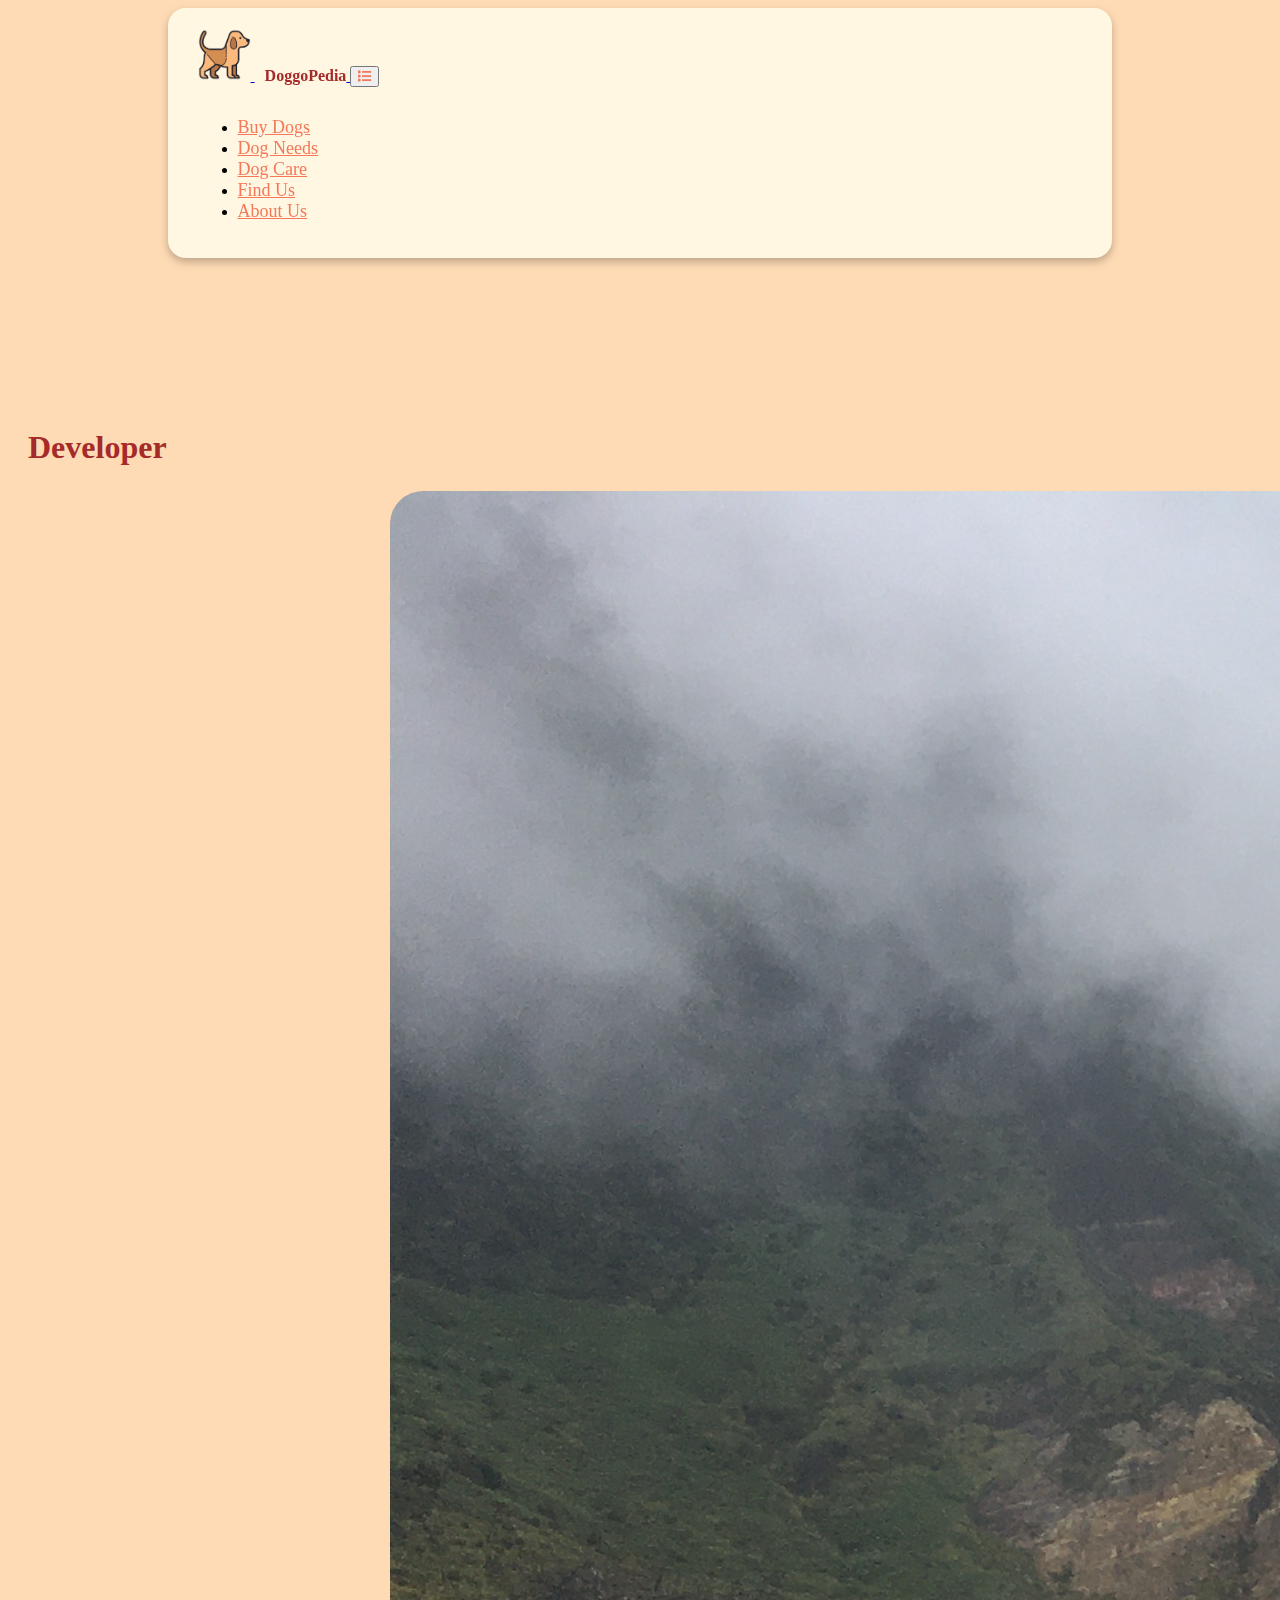
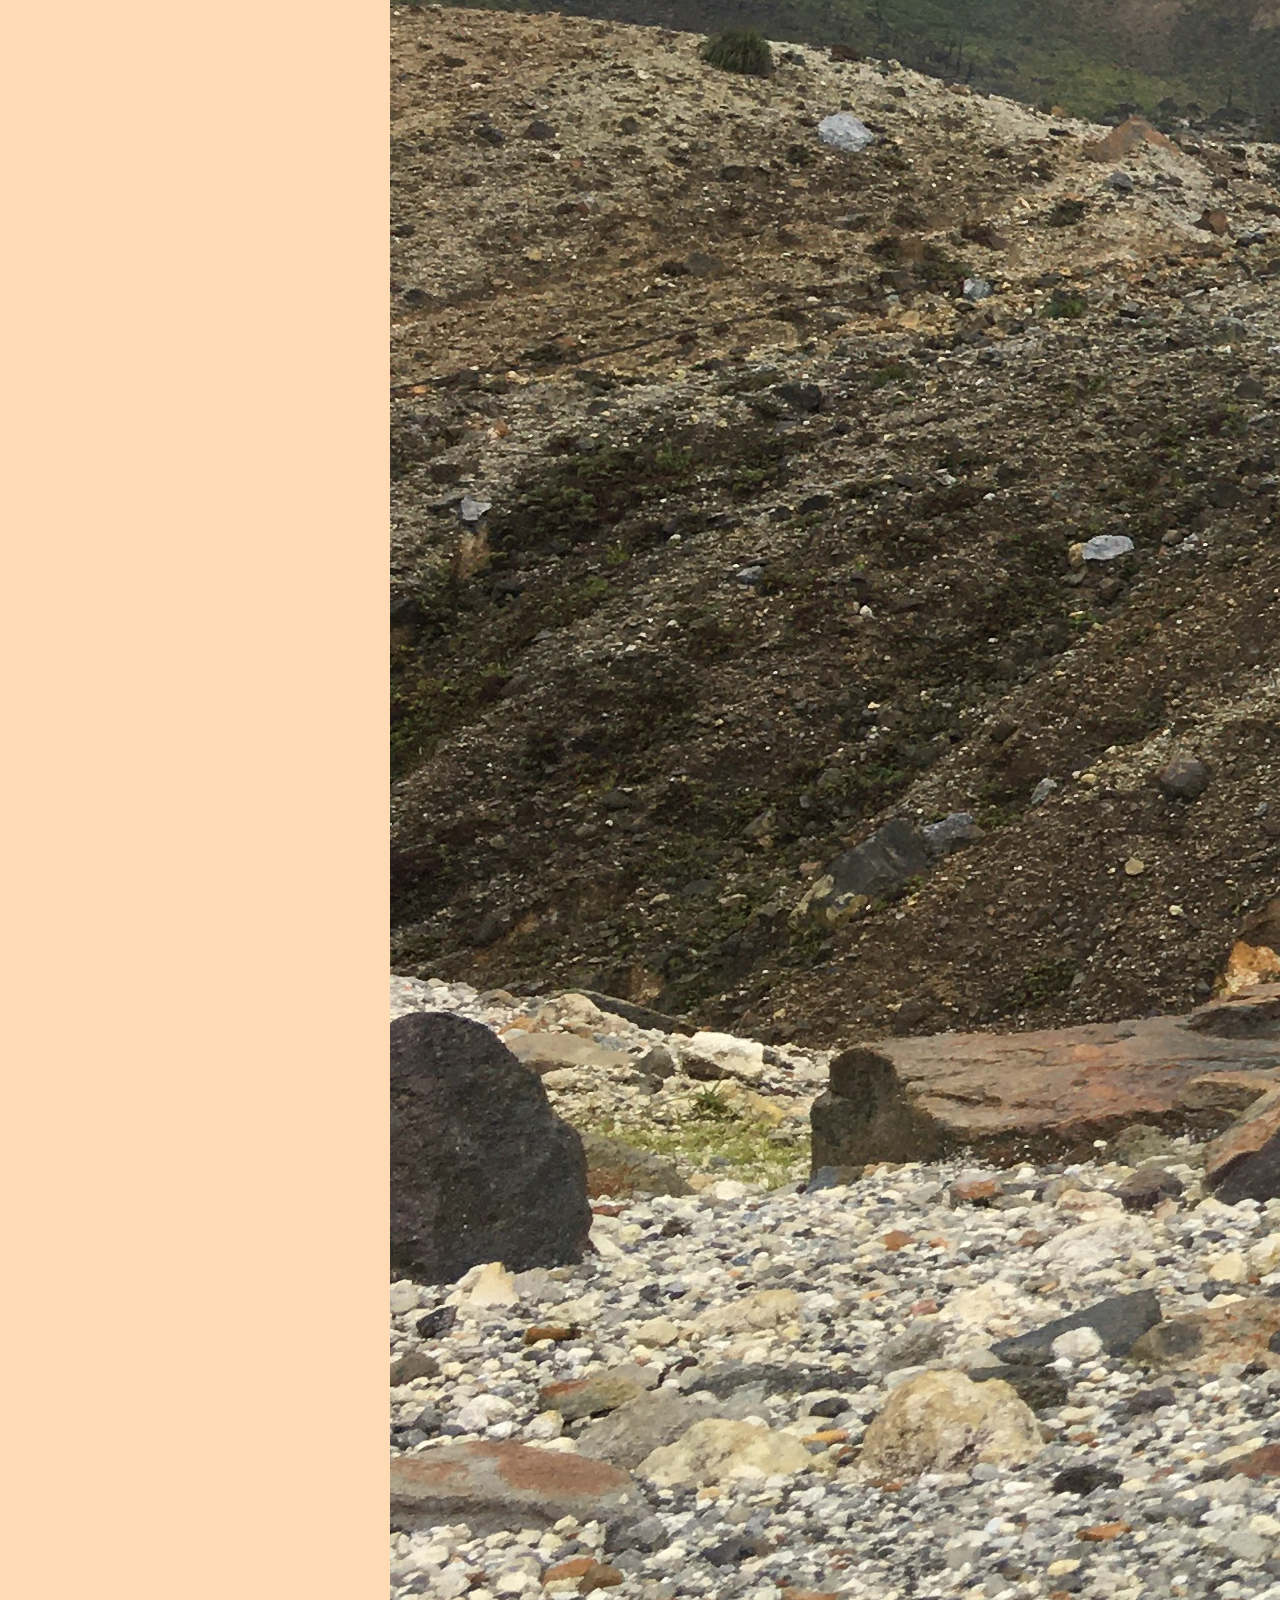
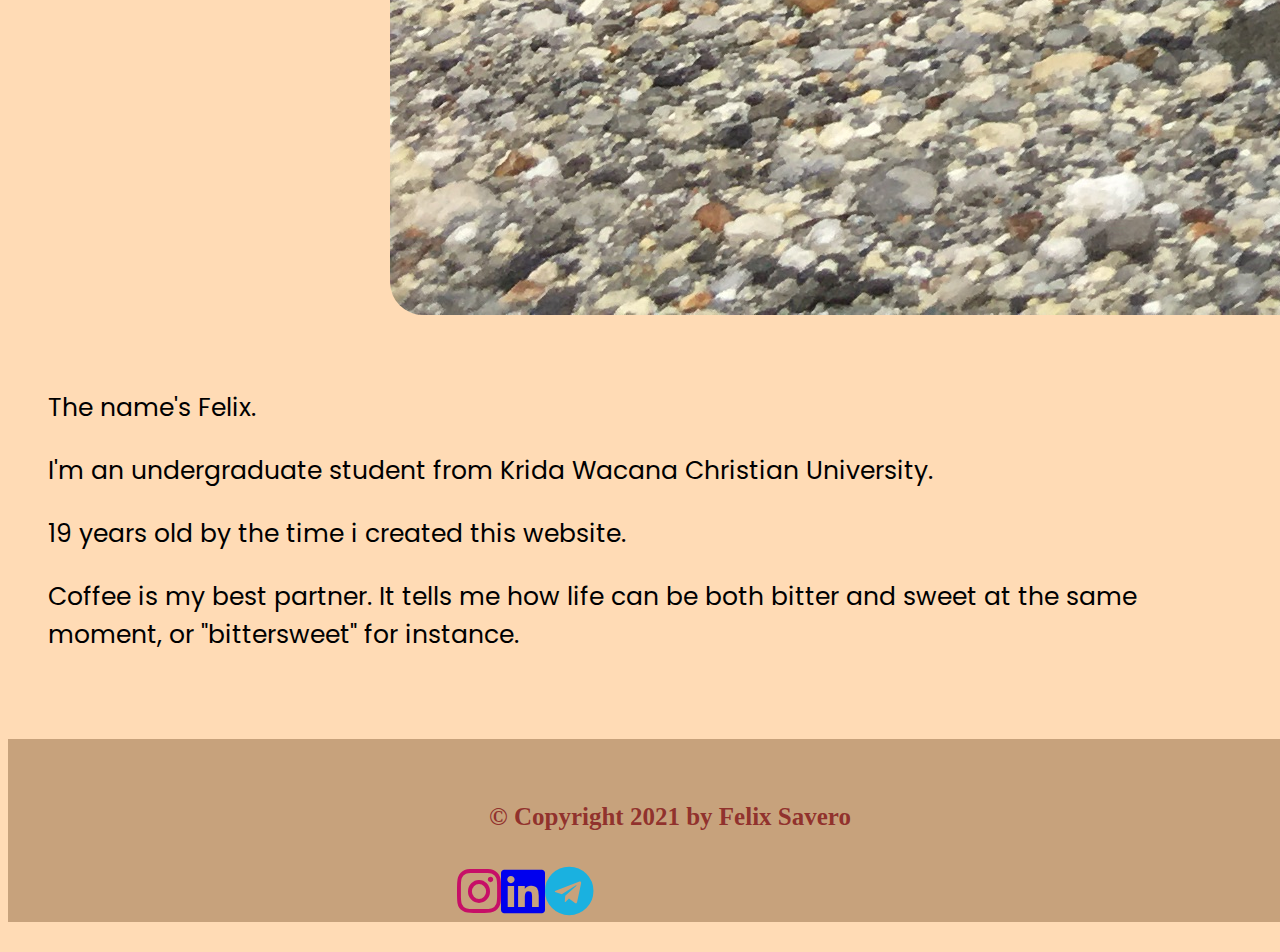
<file: AboutUs.html>
<!DOCTYPE html>
<html lang="en">
<head>
    <meta charset="UTF-8">
    <meta http-equiv="X-UA-Compatible" content="IE=edge">
    <meta name="viewport" content="width=device-width, initial-scale=1.0">
    <!-- No cache -->
    <!-- <meta http-equiv='cache-control' content='no-cache'> 
    <meta http-equiv='expires' content='0'> 
    <meta http-equiv='pragma' content='no-cache'> -->
    <!-- No cache -->
    <link href="https://cdn.jsdelivr.net/npm/bootstrap@5.0.2/dist/css/bootstrap.min.css" rel="stylesheet" integrity="sha384-EVSTQN3/azprG1Anm3QDgpJLIm9Nao0Yz1ztcQTwFspd3yD65VohhpuuCOmLASjC" crossorigin="anonymous">
    <link rel="stylesheet" href="stylesheet.css">
    <link rel="stylesheet" href="fontawesome/css/all.min.css">
    <link rel="shortcut icon" type="image/x-icon" href="images/header-dog.png"/>
    <title>About Us</title>
</head>
<body>
    <div class="container-fluid">
        <!-- Navbar -->
        <nav class="navbar navbar-expand-md fixed-top">
            <a href="index.html" class="navbar-brand">
                <span>
                    <img src="images/header-dog.png" alt="doggopedia_logo">
                </span>
                <p>DoggoPedia</p>
            </a>
            <button
            class="navbar-toggler"
            type="button"
            data-bs-toggle ="collapse"
            data-bs-target = "#toggleMobileMenu"
            aria-controls="toggleMobileMenu"
            aria-expanded="false"
            aria-label="Toggle navigation"
            >
            <span>
                <i class="fas fa-list"></i>
            </span>
        </button>
        <div class="collapse navbar-collapse" id="toggleMobileMenu">
            <ul class="navbar-nav ms-auto text-center">
                <li>
                    <a class="nav-link" href="DogList.html">Buy Dogs</a>
                </li>
                <li>
                    <a class="nav-link" href="ProductList.html">Dog Needs</a>
                </li>
                <li>
                    <a class="nav-link" href="DogCareList.html">Dog Care</a>
                </li>
                <li>
                    <a class="nav-link" href="index.html#map-title">Find Us</a>
                </li>
                <li>
                    <a class="nav-link" href="AboutUs.html">About Us</a>
                </li>
            </ul>
        </div>
        </nav>
        <!-- Navbar -->
        <section class="container-fluid container-sm container-md container-lg container-xl container-aboutus">
            <h1 class="text-center">Developer</h1>
            <div class="container-image text-center container-sm container-md container-lg container-xl row no-gutters page-main-content">
                <img src="images/About Us/ngudud.JPG" alt="developer-picture">
            </div>
            <div class="text-center p-2 aboutus-description">
                <p>The name's Felix.</p>
                <p>I'm an undergraduate student from Krida Wacana Christian University.</p>
                <p>19 years old by the time i created this website.</p>
                <p>Coffee is my best partner. It tells me how life can be both bitter and sweet at the same moment, or "bittersweet" for instance.</p>
            </div>
        </section>
    </div>

    <!-- Back to top button -->
    <button
    type="button"
    class="btn btn-warning btn-floating btn-lg circle"
    id="btn-back-to-top">
        <i class="fas fa-arrow-up"></i>
    </button>

    <!-- Footer -->
    <footer id="aboutus-footer">
        <div class="row text">
            <h4>&copy; Copyright 2021 by Felix Savero</h4>
        </div>
        <div class="row">
            <div class="container social-media">
                <ul>
                    <li class="list-item col-sm-4 col-md-4 col-lg-4">
                        <a href="#">
                            <i class="fab fa-instagram"></i>
                        </a>
                    </li>
                    <li class="list-item col-sm-4 col-md-4 col-lg-4">
                        <a href="#">
                            <i class="fab fa-linkedin"></i>
                        </a>
                    </li>
                    <li class="list-item col-sm-4 col-md-4 col-lg-4">
                        <a href="#">
                            <i class="fab fa-telegram"></i>
                        </a>
                    </li>
                </ul>
            </div>
        </div>
    </footer>
    <!-- Footer -->
    <script src="https://cdn.jsdelivr.net/npm/bootstrap@5.0.2/dist/js/bootstrap.bundle.min.js" integrity="sha384-MrcW6ZMFYlzcLA8Nl+NtUVF0sA7MsXsP1UyJoMp4YLEuNSfAP+JcXn/tWtIaxVXM" crossorigin="anonymous"></script>
    <script src="btnTop.js"></script>
</body>
</html>
</file>
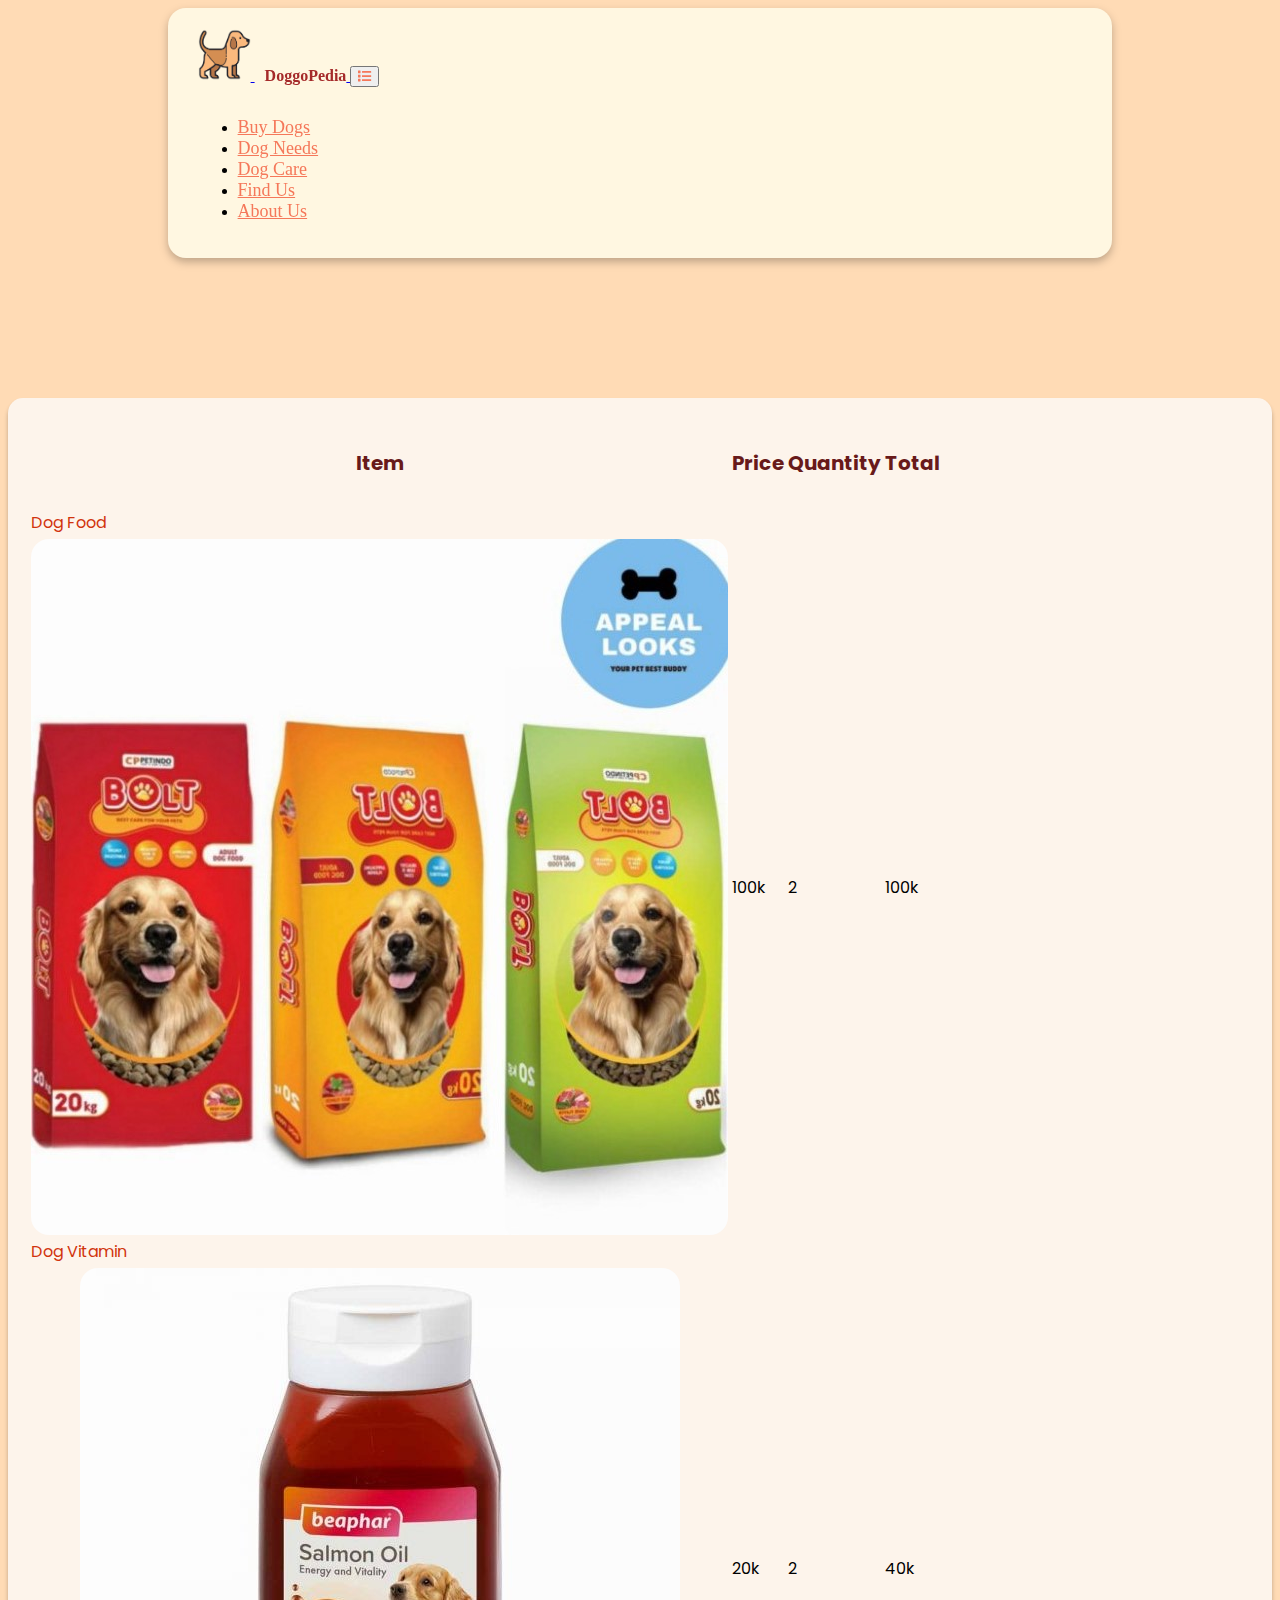
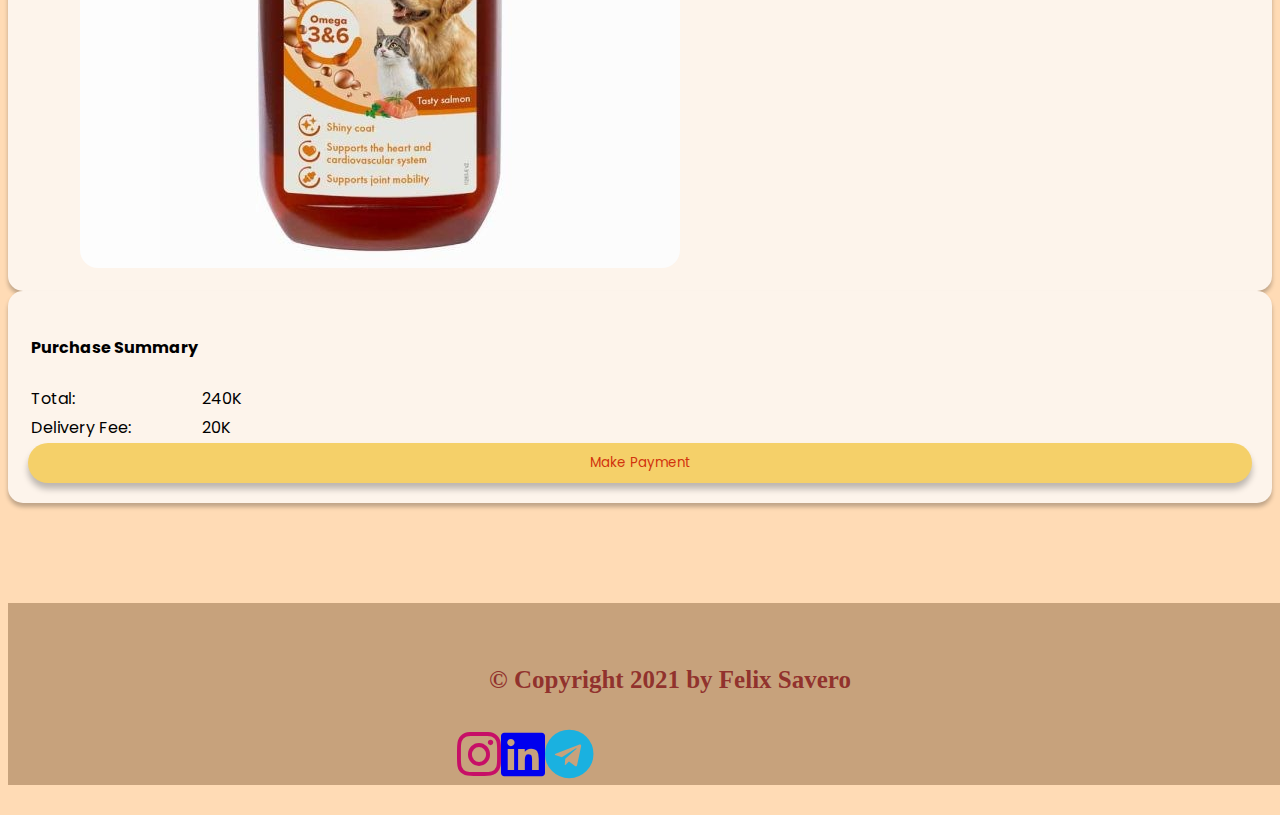
<file: Cart.html>
<!DOCTYPE html>
<html lang="en">
<head>
    <meta charset="UTF-8">
    <meta http-equiv="X-UA-Compatible" content="IE=edge">
    <meta name="viewport" content="width=device-width, initial-scale=1.0">
    <link href="https://cdn.jsdelivr.net/npm/bootstrap@5.0.2/dist/css/bootstrap.min.css" rel="stylesheet" integrity="sha384-EVSTQN3/azprG1Anm3QDgpJLIm9Nao0Yz1ztcQTwFspd3yD65VohhpuuCOmLASjC" crossorigin="anonymous">
    <link rel="stylesheet" href="stylesheet.css">
    <link rel="stylesheet" href="fontawesome/css/all.min.css">
    <link rel="shortcut icon" type="image/x-icon" href="images/header-dog.png"/>
    <title>Cart</title>
</head>
<body>
    <div class="container-fluid">
        <!-- Navbar -->
        <nav class="navbar navbar-expand-md fixed-top">
            <a href="index.html" class="navbar-brand">
                <span>
                    <img src="images/header-dog.png" alt="doggopedia_logo">
                </span>
                <p>DoggoPedia</p>
            </a>
            <button
            class="navbar-toggler"
            type="button"
            data-bs-toggle ="collapse"
            data-bs-target = "#toggleMobileMenu"
            aria-controls="toggleMobileMenu"
            aria-expanded="false"
            aria-label="Toggle navigation"
            >
            <span>
                <i class="fas fa-list"></i>
            </span>
        </button>
        <div class="collapse navbar-collapse" id="toggleMobileMenu">
            <ul class="navbar-nav ms-auto text-center">
                <li>
                    <a class="nav-link" href="DogList.html">Buy Dogs</a>
                </li>
                <li>
                    <a class="nav-link" href="ProductList.html">Dog Needs</a>
                </li>
                <li>
                    <a class="nav-link" href="DogCareList.html">Dog Care</a>
                </li>
                <li>
                    <a class="nav-link" href="index.html#map-title">Find Us</a>
                </li>
                <li>
                    <a class="nav-link" href="AboutUs.html">About Us</a>
                </li>
            </ul>
        </div>
        </nav>
        <!-- Navbar -->

        <section class="container-fluid container-sm container-md container-lg container-xl product-detail">
            <div class="row">
                <div class="col-sm-8 col-md-8 col-lg-8">
                    <div class="table-rounded">
                        <table class="table">
                            <thead>
                                <div class="row">
                                    <div class="col-sm-3 col-md-3 col-lg-3">
                                        <th scope="col">
                                            <h4 class="column-title text-center">Item</h4>
                                        </th>
                                    </div>
                                    <div class="col-sm-3 col-md-3 col-lg-3">
                                        <th scope="col">
                                            <h4 class="column-title text-center">Price</h4>
                                        </th>      
                                    </div>
                                    <div class="col-sm-3 col-md-3 col-lg-3">
                                        <th scope="col">
                                            <h4 class="column-title text-center">Quantity</h4>
                                        </th>      
                                    </div>
                                    <div class="col-sm-3 col-md-3 col-lg-3">
                                        <th scope="col">
                                            <h4 class="column-title text-center">Total</h4>
                                        </th>
                                    </div>
                                </div>
                              <tr>
                              </tr>
                            </thead>
                            <tbody>
                                <tr>
                                    <td class="table-item-name text-center">Dog Food</td>
                                </tr>
                                <tr>
                                    <td>
                                        <img src="images/Product List/makanan2.jpg" alt=""  class="img-fluid w-25 table-img1">
                                    </td>
                                    <td>100k</td>
                                    <td>2</td>
                                    <td>100k</td>
                                </tr>
                                <tr>
                                    <td class="table-item-name text-center">Dog Vitamin</td>
                                </tr>
                                <tr>
                                    <td>
                                        <img src="images/Product List/salmonoil.jpg" alt=""  class="img-fluid w-25 table-img1">
                                    </td>
                                    <td>20k</td>
                                    <td>2</td>
                                    <td>40k</td>
                                </tr>
                        </table>
                    </div>
                </div>
                <div class="col-sm-4 col-md-4 col-lg-4 mt20">
                    <div class="table-rounded">
                        <table class="table">
                            <thead>
                              <tr>
                                <th scope="col" class="text-center"><h4>Purchase Summary</h4></th>
                                <!-- <th scope="col">Total</th> -->
                              </tr>
                            </thead>
                            <tbody>
                                <tr>
                                    <td>Total: </td>
                                    <td class="text-center">240K</td>
                                </tr>
                                <tr>
                                    <td>Delivery Fee:</td>
                                    <td class="text-center">20K</td>
                                </tr>
                        </table>
                        <a href="Payment.html">
                            <button id="cart-payment-button">Make Payment</button>
                        </a>
                    </div>
                </div>
            </div>            
        </section>
    </div>

    <!-- Footer -->
    <footer id="cart-footer">
        <div class="row text">
            <h4>&copy; Copyright 2021 by Felix Savero</h4>
        </div>
        <div class="row">
            <div class="container social-media">
                <ul>
                    <li class="list-item col-sm-4 col-md-4 col-lg-4">
                        <a href="#">
                            <i class="fab fa-instagram"></i>
                        </a>
                    </li>
                    <li class="list-item col-sm-4 col-md-4 col-lg-4">
                        <a href="#">
                            <i class="fab fa-linkedin"></i>
                        </a>
                    </li>
                    <li class="list-item col-sm-4 col-md-4 col-lg-4">
                        <a href="#">
                            <i class="fab fa-telegram"></i>
                        </a>
                    </li>
                </ul>
            </div>
        </div>
    </footer>
    <!-- Footer -->

    <!-- Back to top button -->
    <button
    type="button"
    class="btn btn-warning btn-floating btn-lg circle"
    id="btn-back-to-top">
        <i class="fas fa-arrow-up"></i>
    </button>

    <script src="btnTop.js"></script>
    <script src="https://cdn.jsdelivr.net/npm/bootstrap@5.0.2/dist/js/bootstrap.bundle.min.js" integrity="sha384-MrcW6ZMFYlzcLA8Nl+NtUVF0sA7MsXsP1UyJoMp4YLEuNSfAP+JcXn/tWtIaxVXM" crossorigin="anonymous"></script>
</body>
</html>
</file>
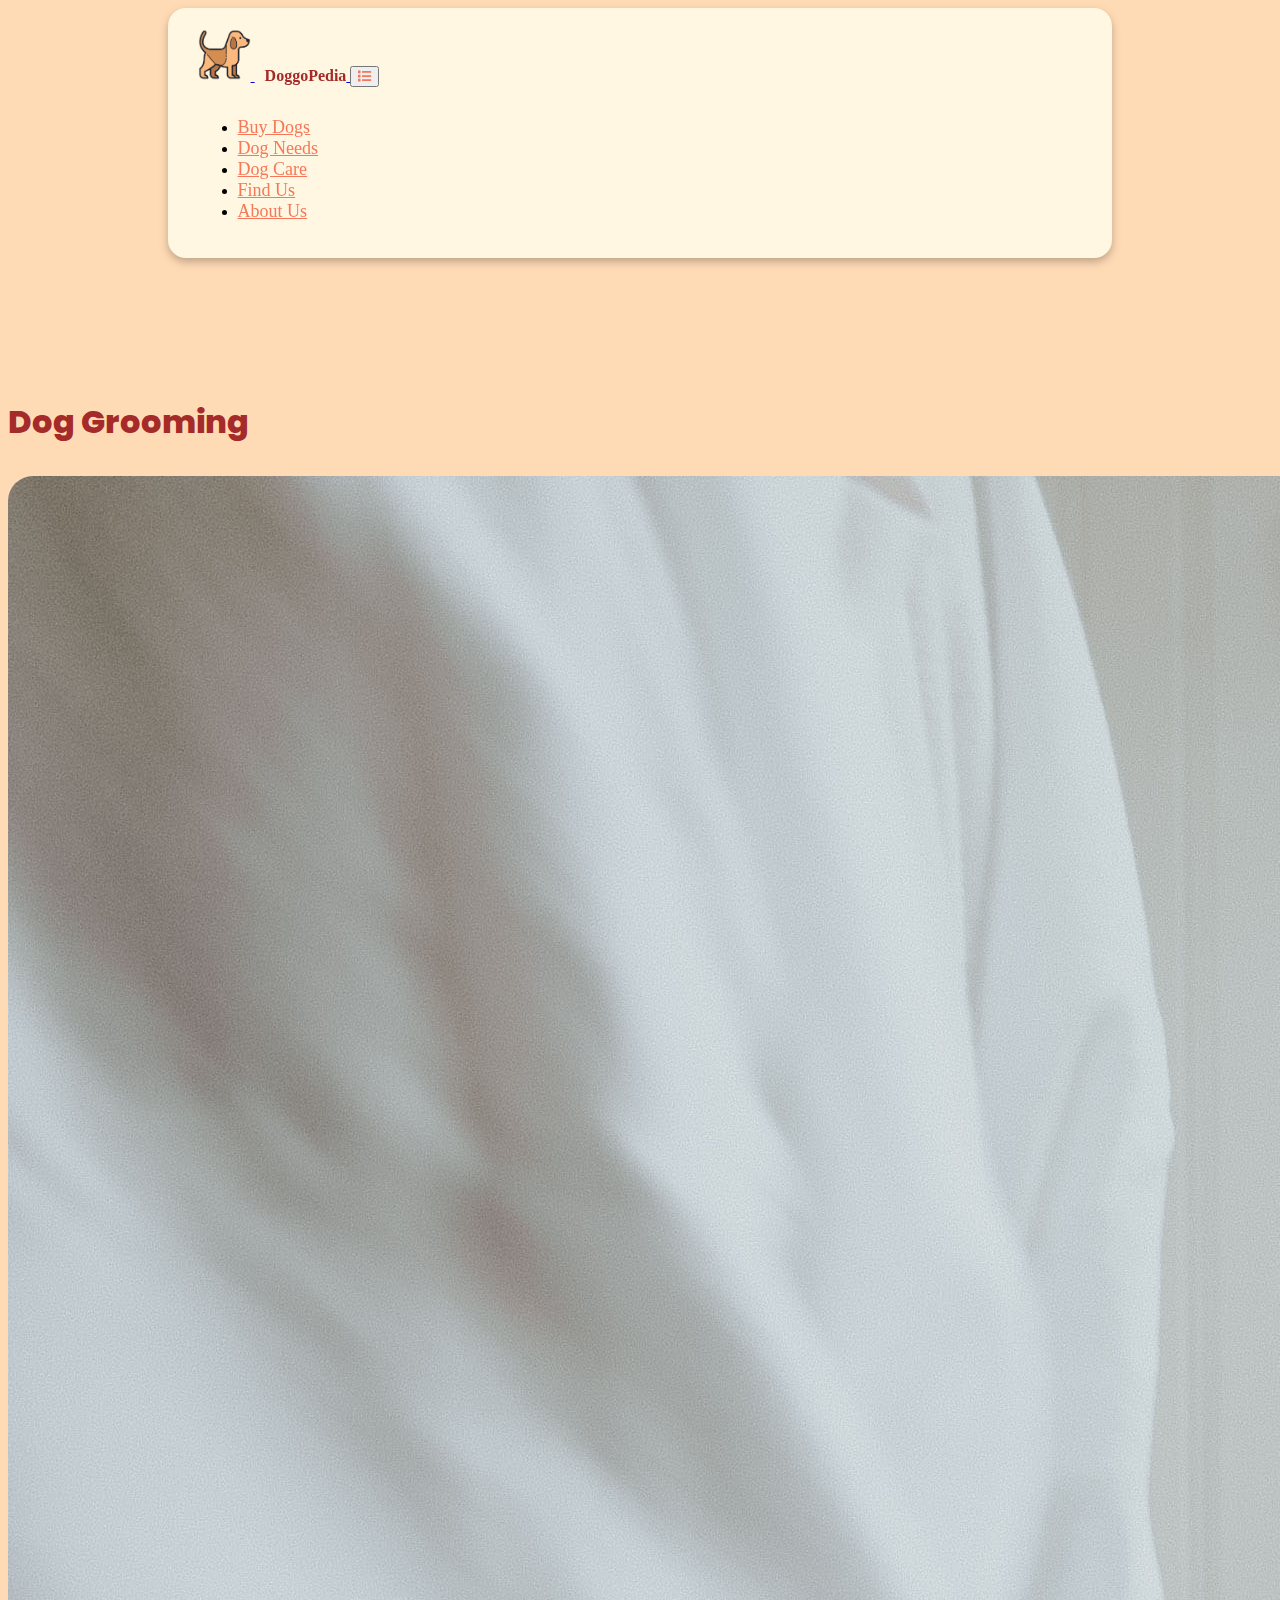
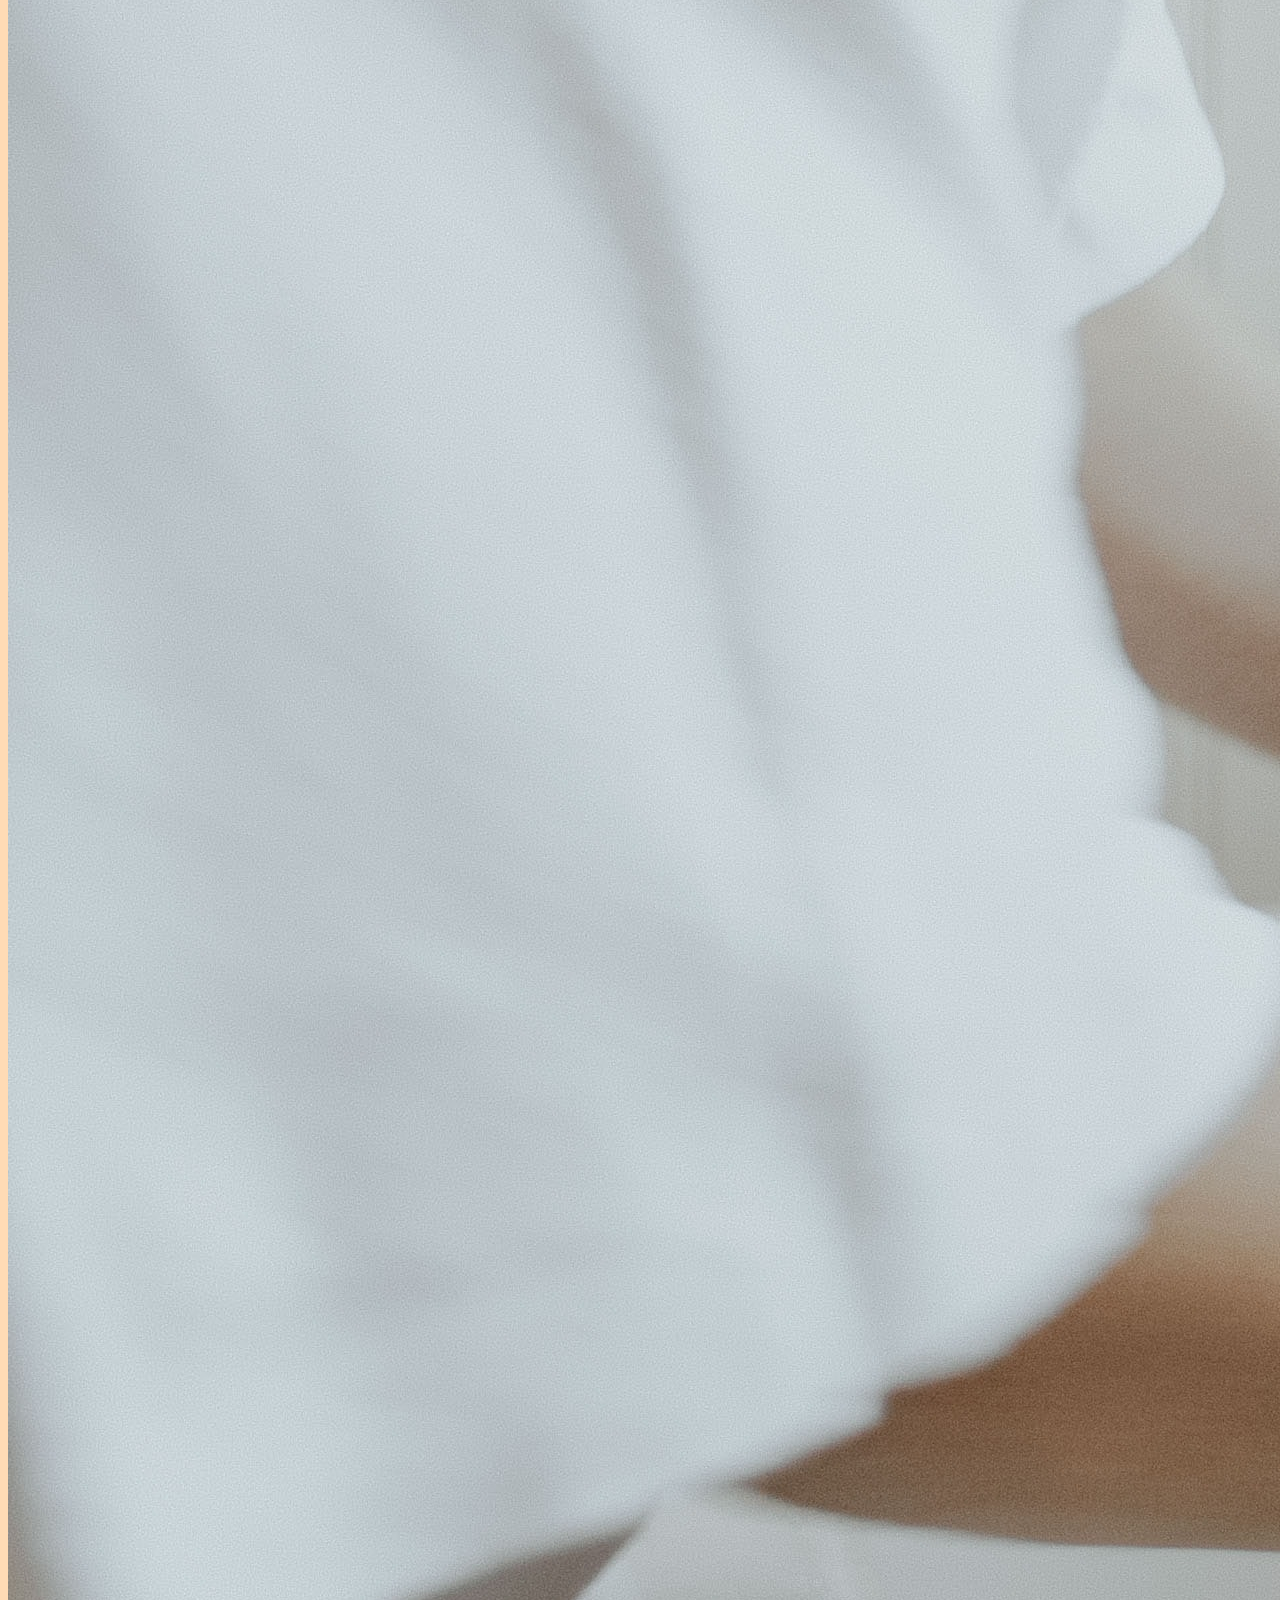
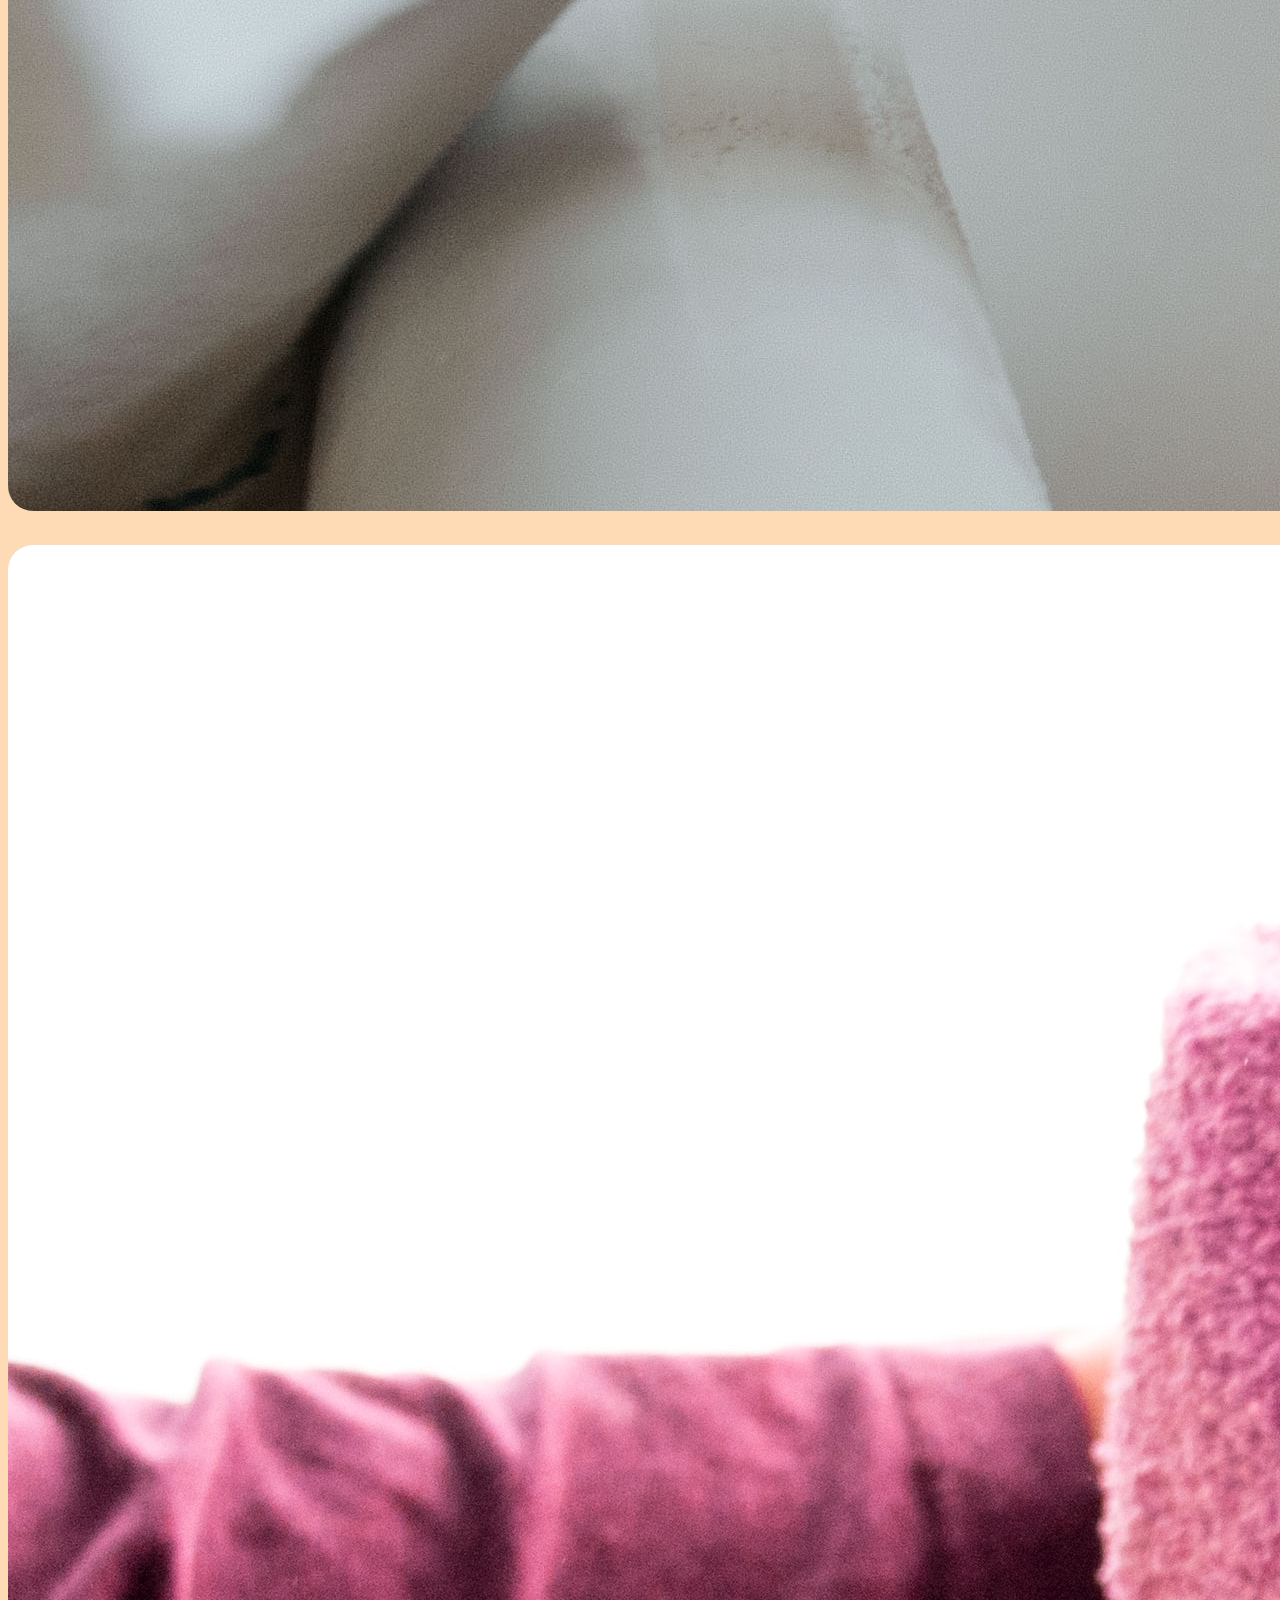
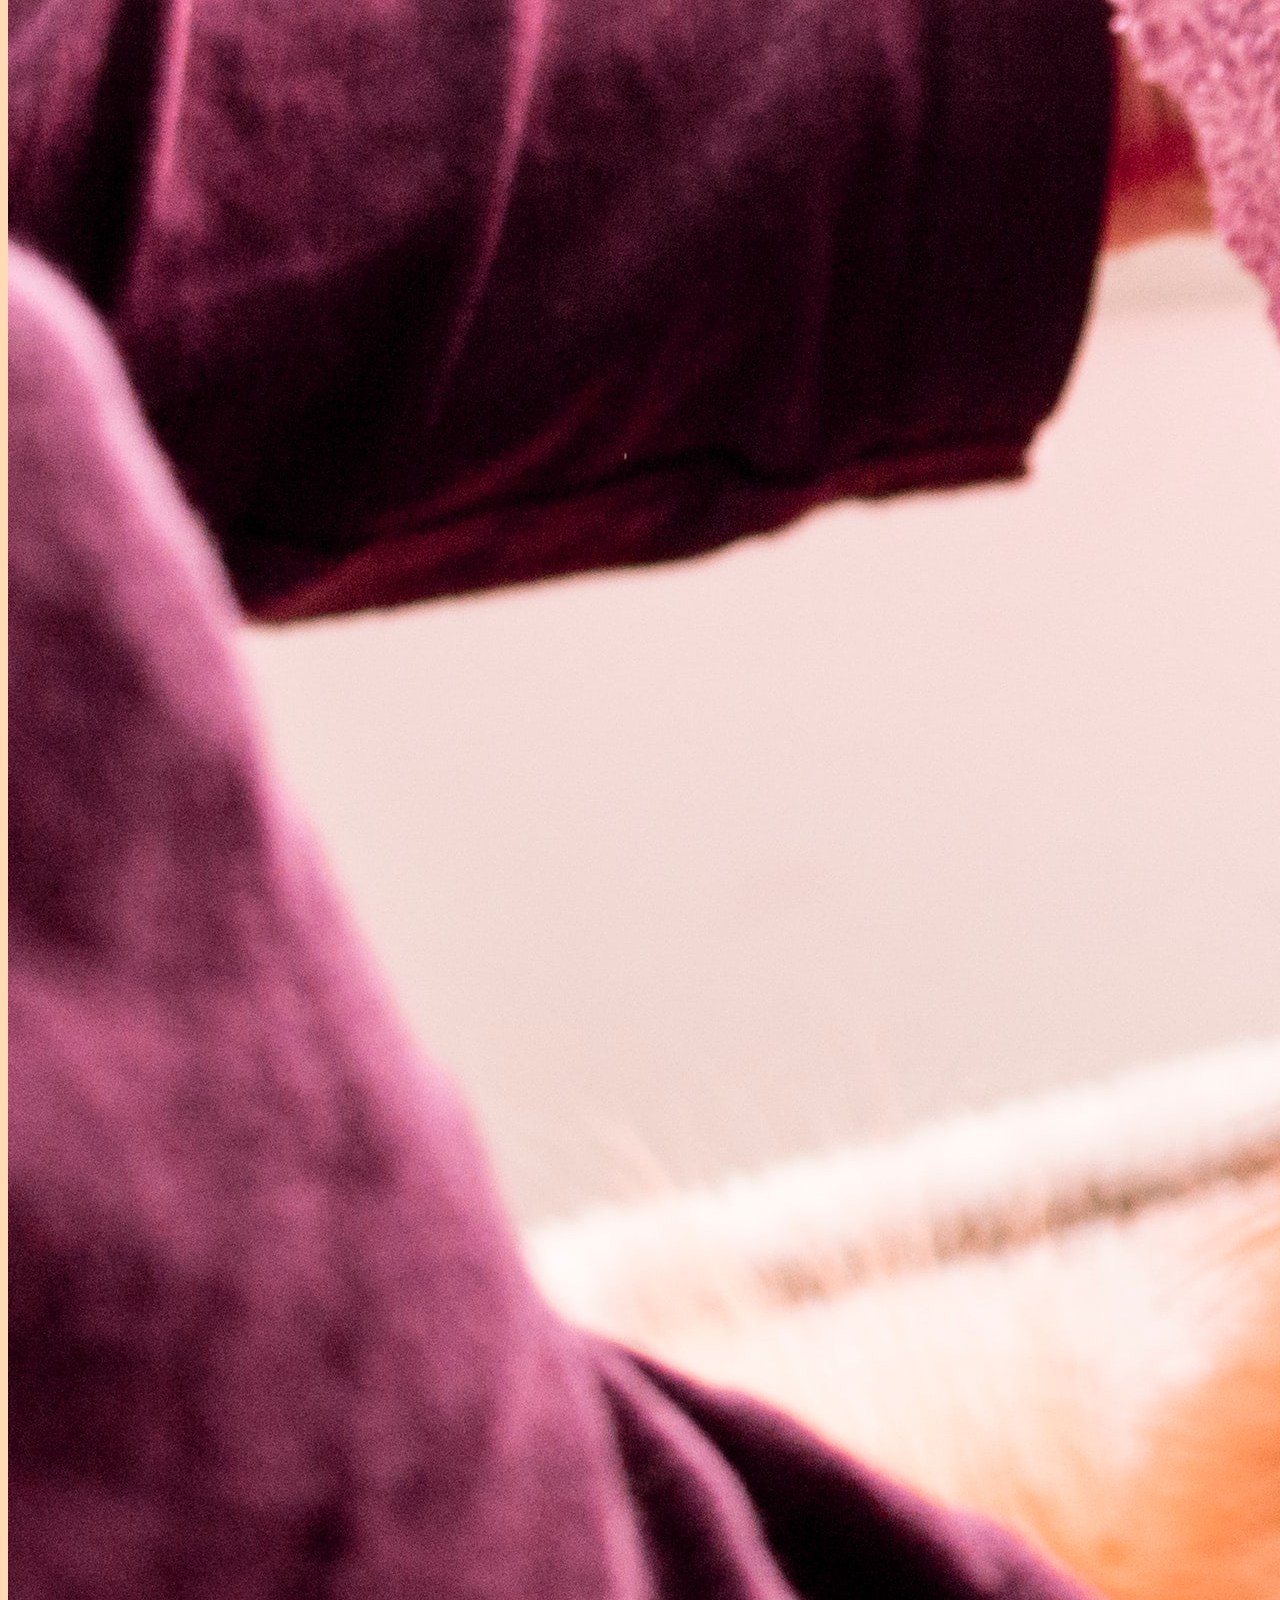
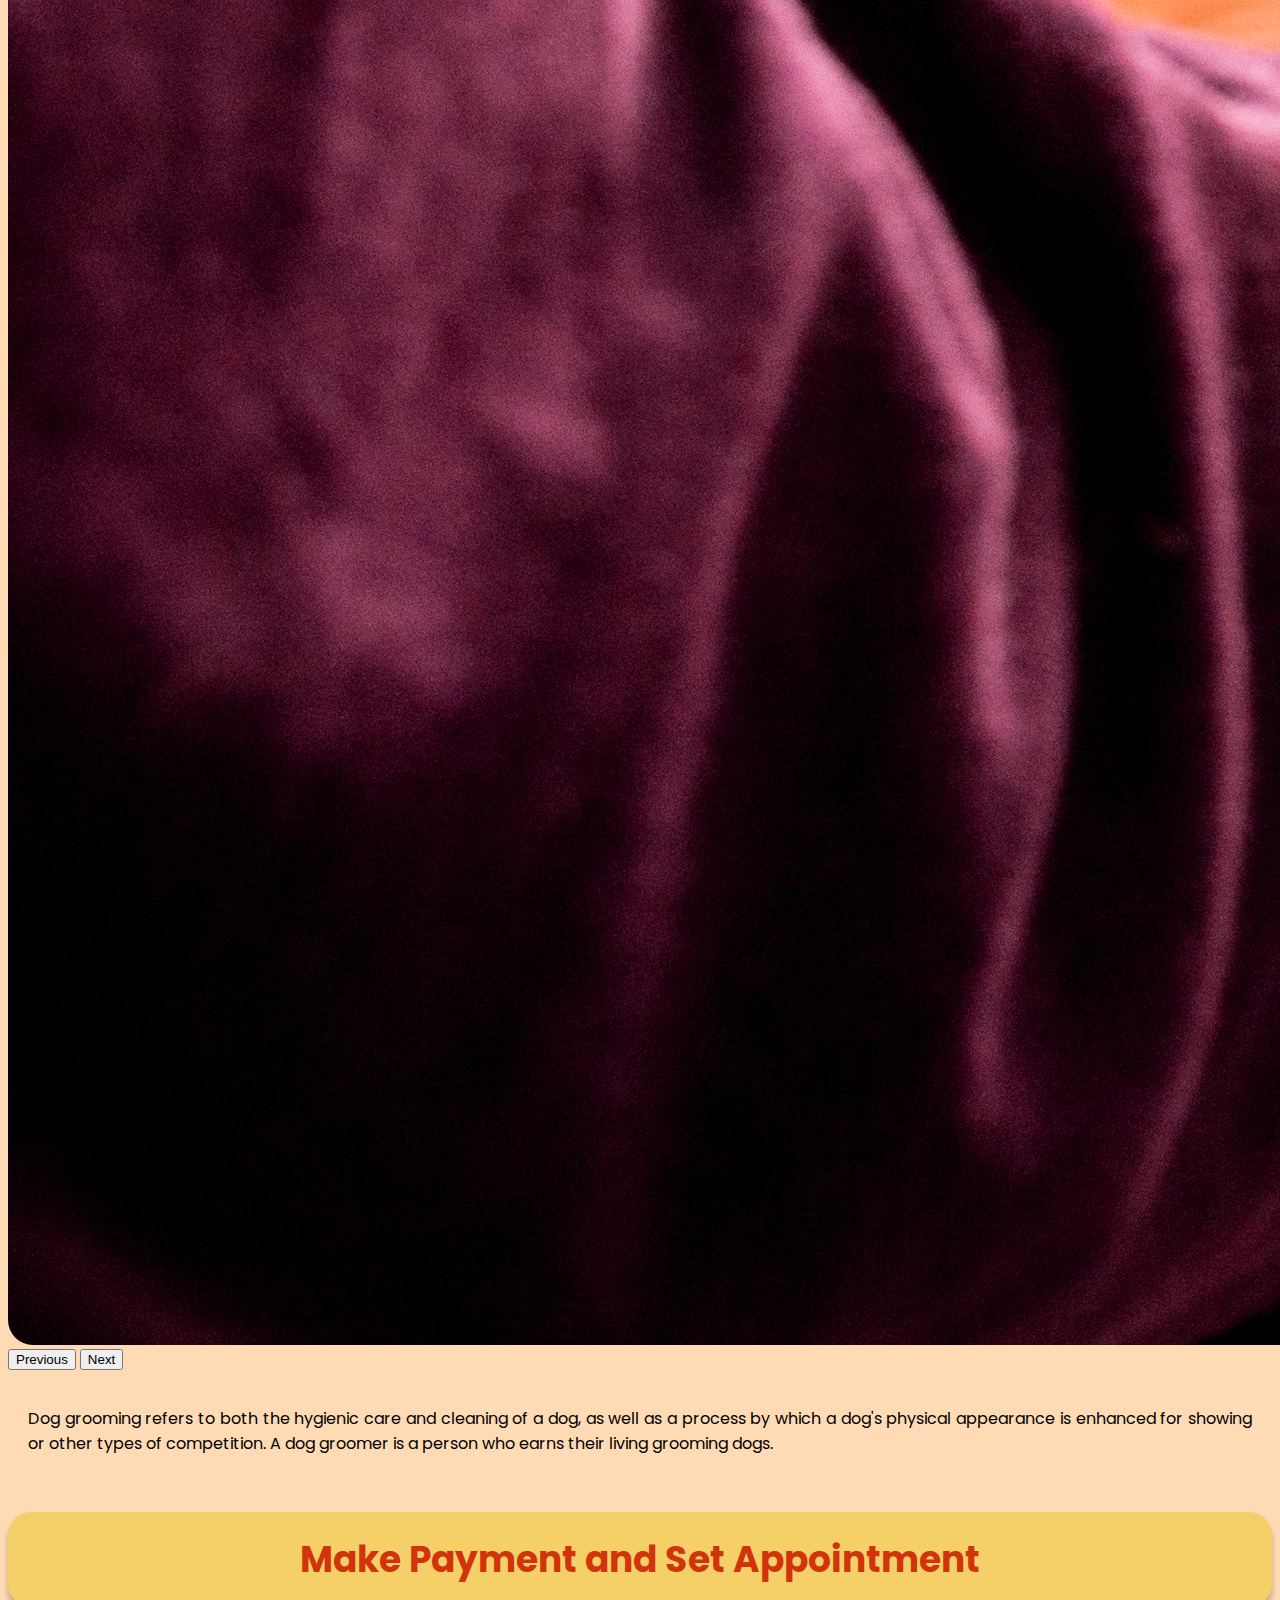
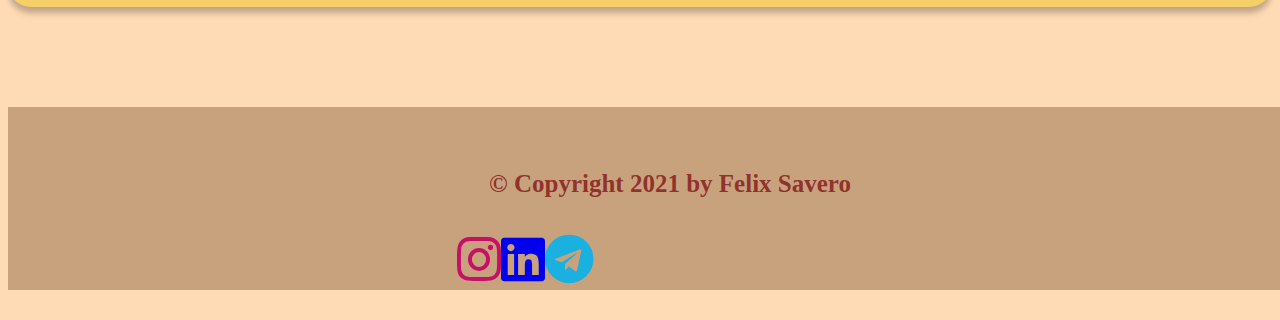
<file: DogCareDetail.html>
<!DOCTYPE html>
<html lang="en">
<head>
    <meta charset="UTF-8">
    <meta http-equiv="X-UA-Compatible" content="IE=edge">
    <meta name="viewport" content="width=device-width, initial-scale=1.0">
    <link href="https://cdn.jsdelivr.net/npm/bootstrap@5.0.2/dist/css/bootstrap.min.css" rel="stylesheet" integrity="sha384-EVSTQN3/azprG1Anm3QDgpJLIm9Nao0Yz1ztcQTwFspd3yD65VohhpuuCOmLASjC" crossorigin="anonymous">
    <link rel="stylesheet" href="stylesheet.css">
    <link rel="stylesheet" href="fontawesome/css/all.min.css">
    <link rel="shortcut icon" type="image/x-icon" href="images/header-dog.png"/>
    <title>Dog Care Detail</title>
</head>
<body>
    <div class="container-fluid">
        <!-- Navbar -->
        <nav class="navbar navbar-expand-md fixed-top">
            <a href="index.html" class="navbar-brand">
                <span>
                    <img src="images/header-dog.png" alt="doggopedia_logo">
                </span>
                <p>DoggoPedia</p>
            </a>
            <button
            class="navbar-toggler"
            type="button"
            data-bs-toggle ="collapse"
            data-bs-target = "#toggleMobileMenu"
            aria-controls="toggleMobileMenu"
            aria-expanded="false"
            aria-label="Toggle navigation"
            >
            <span>
                <i class="fas fa-list"></i>
            </span>
        </button>
        <div class="collapse navbar-collapse" id="toggleMobileMenu">
            <ul class="navbar-nav ms-auto text-center">
                <li>
                    <a class="nav-link" href="DogList.html">Buy Dogs</a>
                </li>
                <li>
                    <a class="nav-link" href="ProductList.html">Dog Needs</a>
                </li>
                <li>
                    <a class="nav-link" href="DogCareList.html">Dog Care</a>
                </li>
                <li>
                    <a class="nav-link" href="index.html#map-title">Find Us</a>
                </li>
                <li>
                    <a class="nav-link" href="AboutUs.html">About Us</a>
                </li>
            </ul>
        </div>
        </nav>
        <!-- Navbar -->

        <section class="container-fluid container-sm container-md container-lg container-xl product-detail">
            <h1 class="text-center bold dogcare-name">Dog Grooming</h1>

            <!-- Desktop Carousel -->
            <div class="desktop container-fluid row text-center">
                <div class="col-sm-4 col-md-4 col-lg-4 container-xl dogcare-carousel w-75">
                    <div id="carouselExampleControls" class="carousel slide" data-bs-ride="carousel">
                        <div class="carousel-inner">
                          <div class="carousel-item active">
                            <img src="images/Dog Care Detail/dog-care-1.jpg" class="d-block w-100 dogcare-image" alt="...">
                          </div>
                          <div class="carousel-item">
                            <img src="images/Dog Care Detail/dog-detail-2.jpg" class="d-block w-100 dogcare-image" alt="...">
                          </div>
                        </div>
                        <button class="carousel-control-prev" type="button" data-bs-target="#carouselExampleControls" data-bs-slide="prev">
                          <span class="carousel-control-prev-icon" aria-hidden="true"></span>
                          <span class="visually-hidden">Previous</span>
                        </button>
                        <button class="carousel-control-next" type="button" data-bs-target="#carouselExampleControls" data-bs-slide="next">
                          <span class="carousel-control-next-icon" aria-hidden="true"></span>
                          <span class="visually-hidden">Next</span>
                        </button>
                    </div>
                </div>
            </div>
            <!-- Desktop Carousel -->

            <!-- Mobile Carousel -->
            <div id="carouselExampleControls" class="mobile carousel slide dogcare-carousel" data-bs-ride="carousel">
                <div class="carousel-inner">
                  <div class="carousel-item active">
                    <img src="images/Dog Care Detail/dog-care-1.jpg" class="d-block w-100 dogcare-image" alt="...">
                  </div>
                  <div class="carousel-item">
                    <img src="images/Dog Care Detail/dog-detail-2.jpg" class="d-block w-100 dogcare-image" alt="...">
                  </div>
                  <div class="carousel-item">
                    <img src="images/Dog Care Detail/dog-care-1.jpg" class="d-block w-100 dogcare-image" alt="...">
                  </div>
                </div>
                <button class="carousel-control-prev" type="button" data-bs-target="#carouselExampleControls" data-bs-slide="prev">
                  <span class="carousel-control-prev-icon" aria-hidden="true"></span>
                  <span class="visually-hidden">Previous</span>
                </button>
                <button class="carousel-control-next" type="button" data-bs-target="#carouselExampleControls" data-bs-slide="next">
                  <span class="carousel-control-next-icon" aria-hidden="true"></span>
                  <span class="visually-hidden">Next</span>
                </button>
            </div>
            <!-- Mobile Carousel -->

            <p class="dogcare-paragraph">Dog grooming refers to both the hygienic care and cleaning of a dog, as well as a process by which a dog's physical appearance is enhanced for showing or other types of competition. A dog groomer is a person who earns their living grooming dogs.</p>

            <div class="text-center">
                <a href="Payment.html">
                    <button class="buy-button text-center">
                        Make Payment and Set Appointment
                    </button>
                </a>
            </div>
            
        </section>
    </div>

    <!-- Footer -->
    <footer>
        <div class="row text">
            <h4>&copy; Copyright 2021 by Felix Savero</h4>
        </div>
        <div class="row">
            <div class="container social-media">
                <ul>
                    <li class="list-item col-sm-4 col-md-4 col-lg-4">
                        <a href="#">
                            <i class="fab fa-instagram"></i>
                        </a>
                    </li>
                    <li class="list-item col-sm-4 col-md-4 col-lg-4">
                        <a href="#">
                            <i class="fab fa-linkedin"></i>
                        </a>
                    </li>
                    <li class="list-item col-sm-4 col-md-4 col-lg-4">
                        <a href="#">
                            <i class="fab fa-telegram"></i>
                        </a>
                    </li>
                </ul>
            </div>
        </div>
    </footer>
    <!-- Footer -->

    <!-- Back to top button -->
    <button
    type="button"
    class="btn btn-warning btn-floating btn-lg circle"
    id="btn-back-to-top">
        <i class="fas fa-arrow-up"></i>
    </button>

    <script src="btnTop.js"></script>
    <script src="https://cdn.jsdelivr.net/npm/bootstrap@5.0.2/dist/js/bootstrap.bundle.min.js" integrity="sha384-MrcW6ZMFYlzcLA8Nl+NtUVF0sA7MsXsP1UyJoMp4YLEuNSfAP+JcXn/tWtIaxVXM" crossorigin="anonymous"></script>
</body>
</html>
</file>
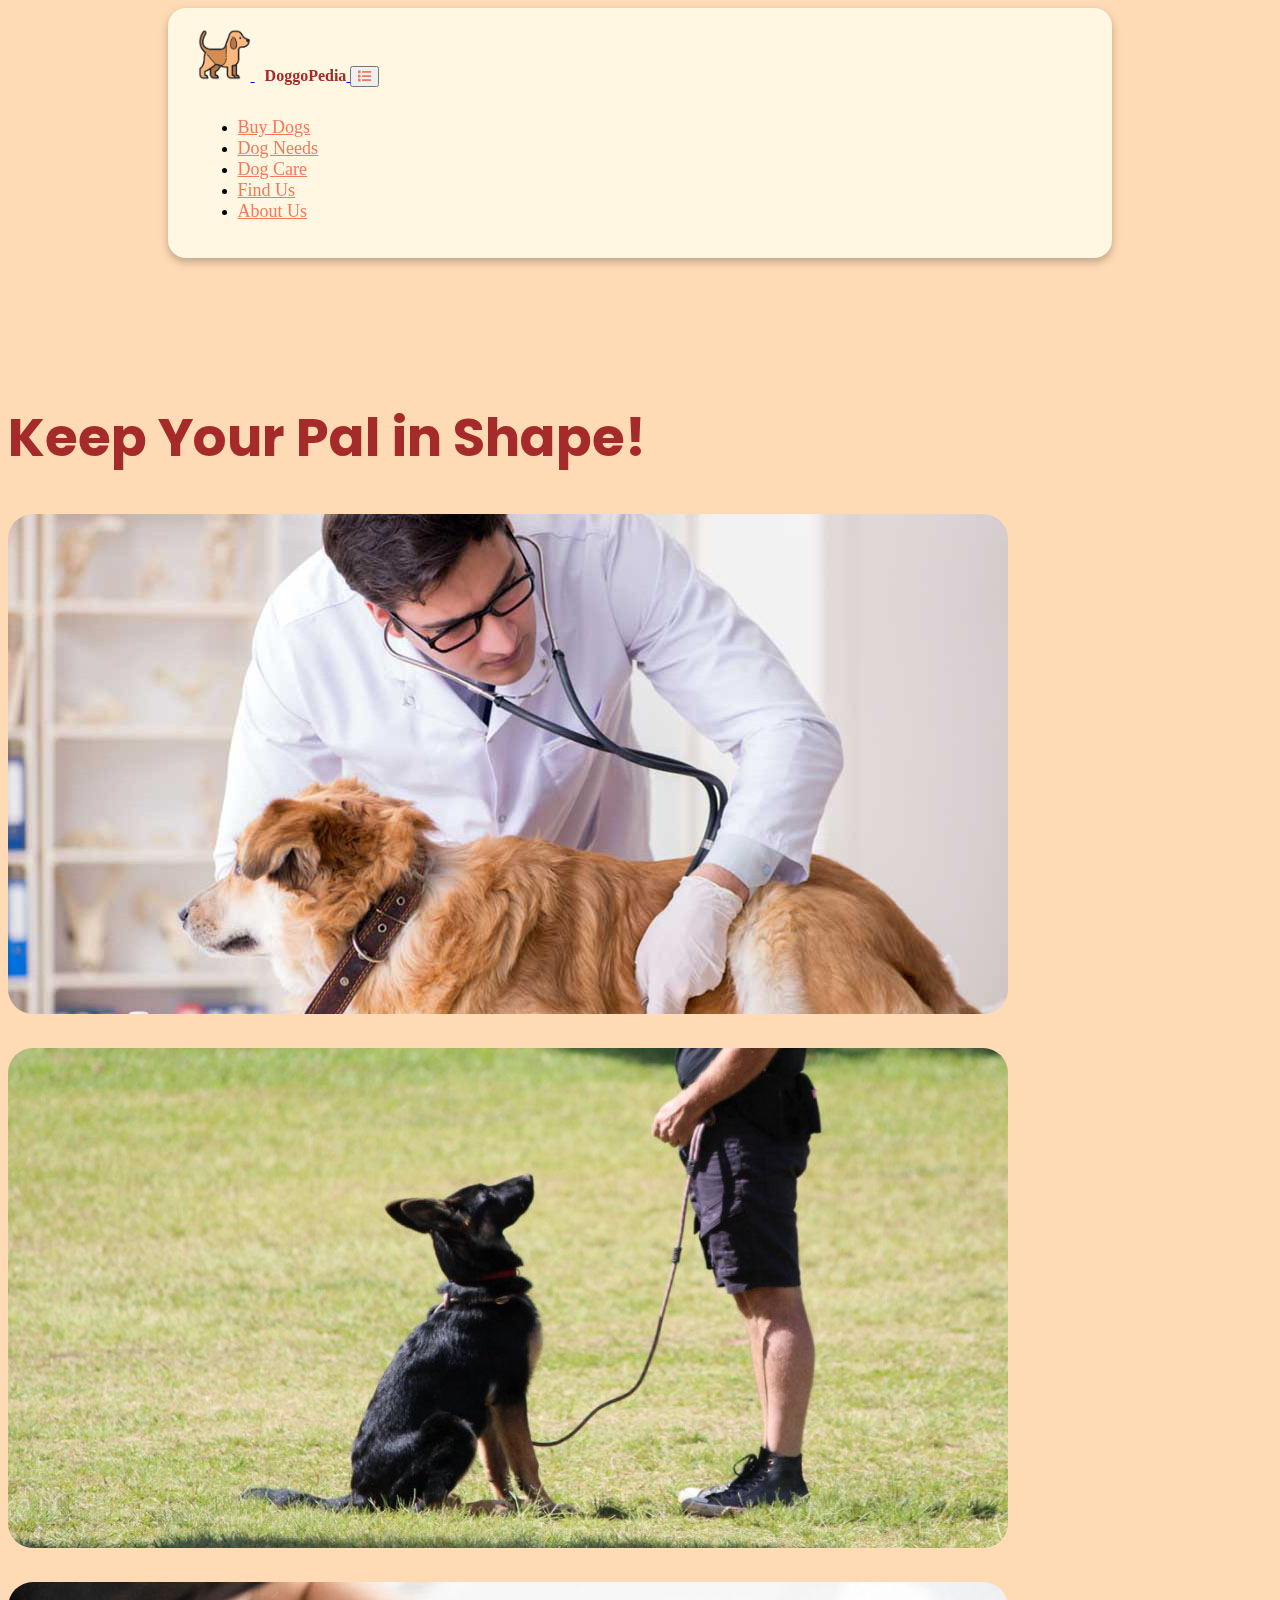
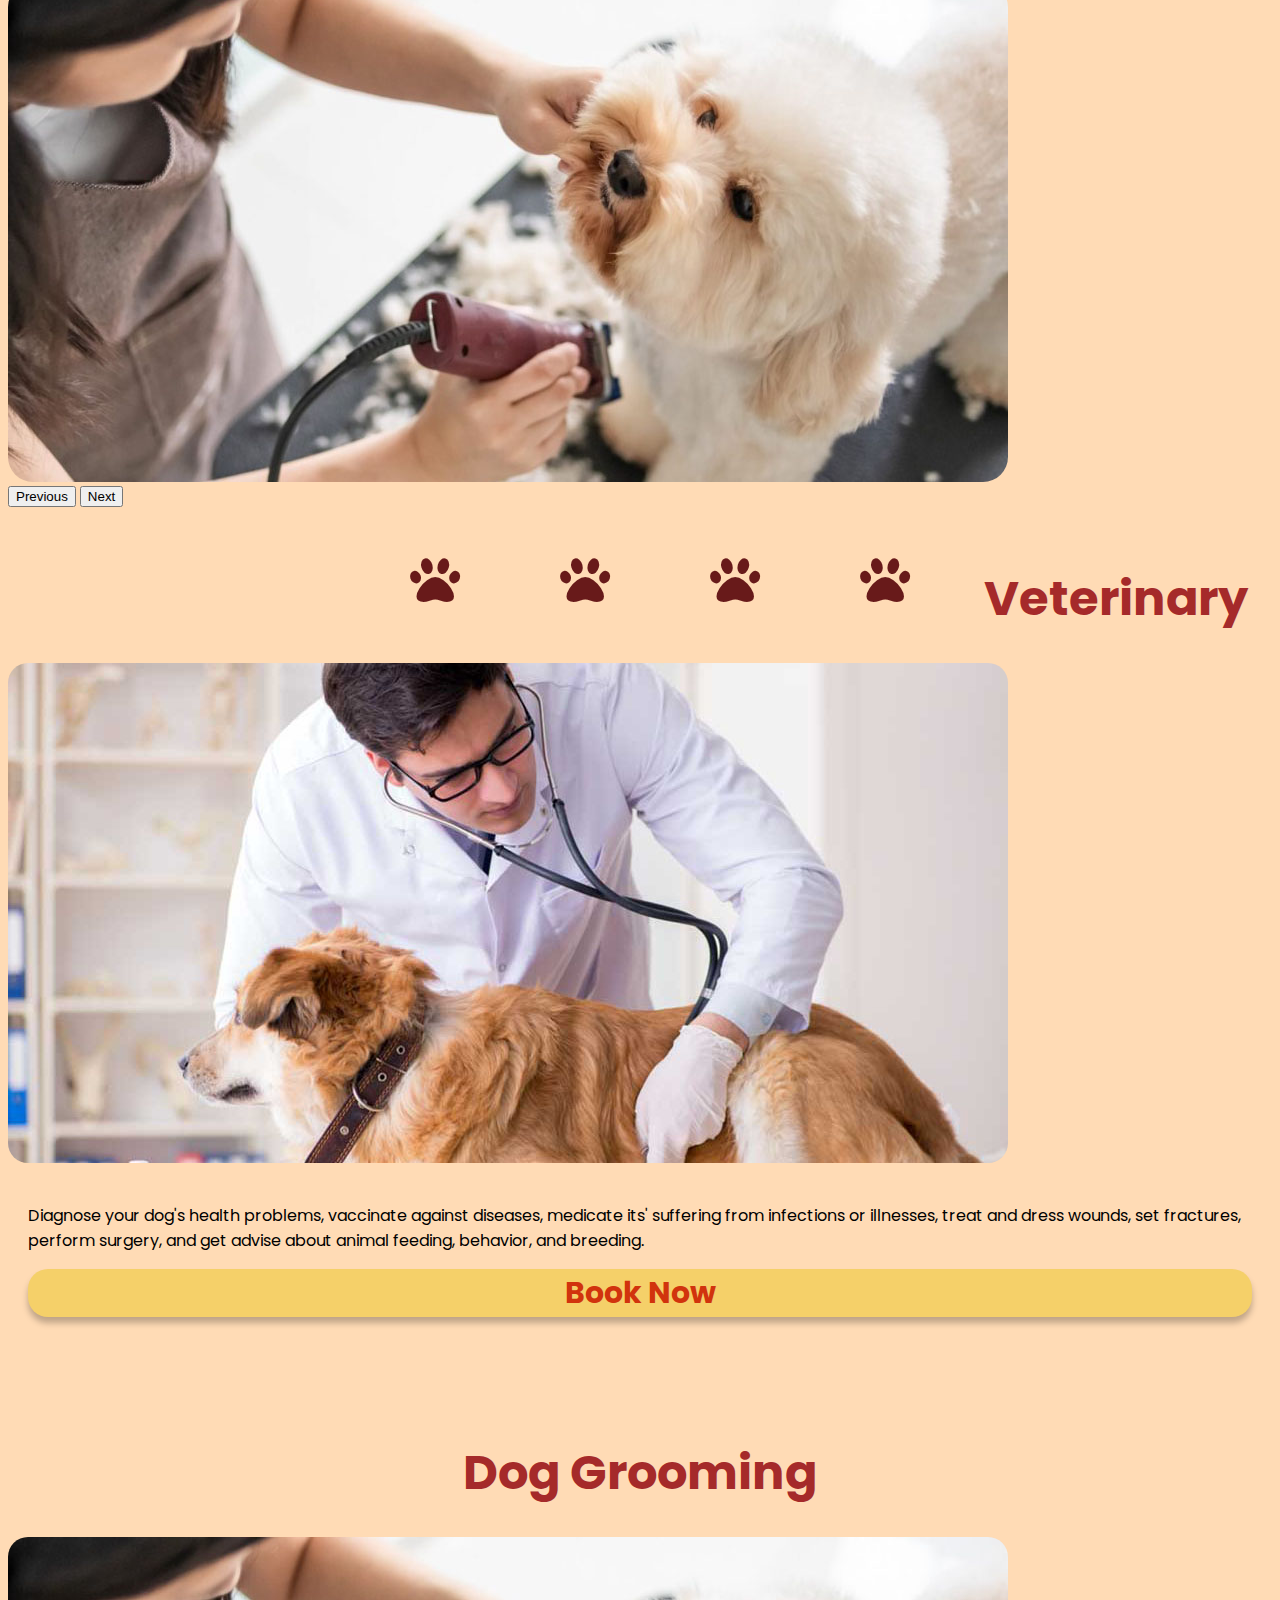
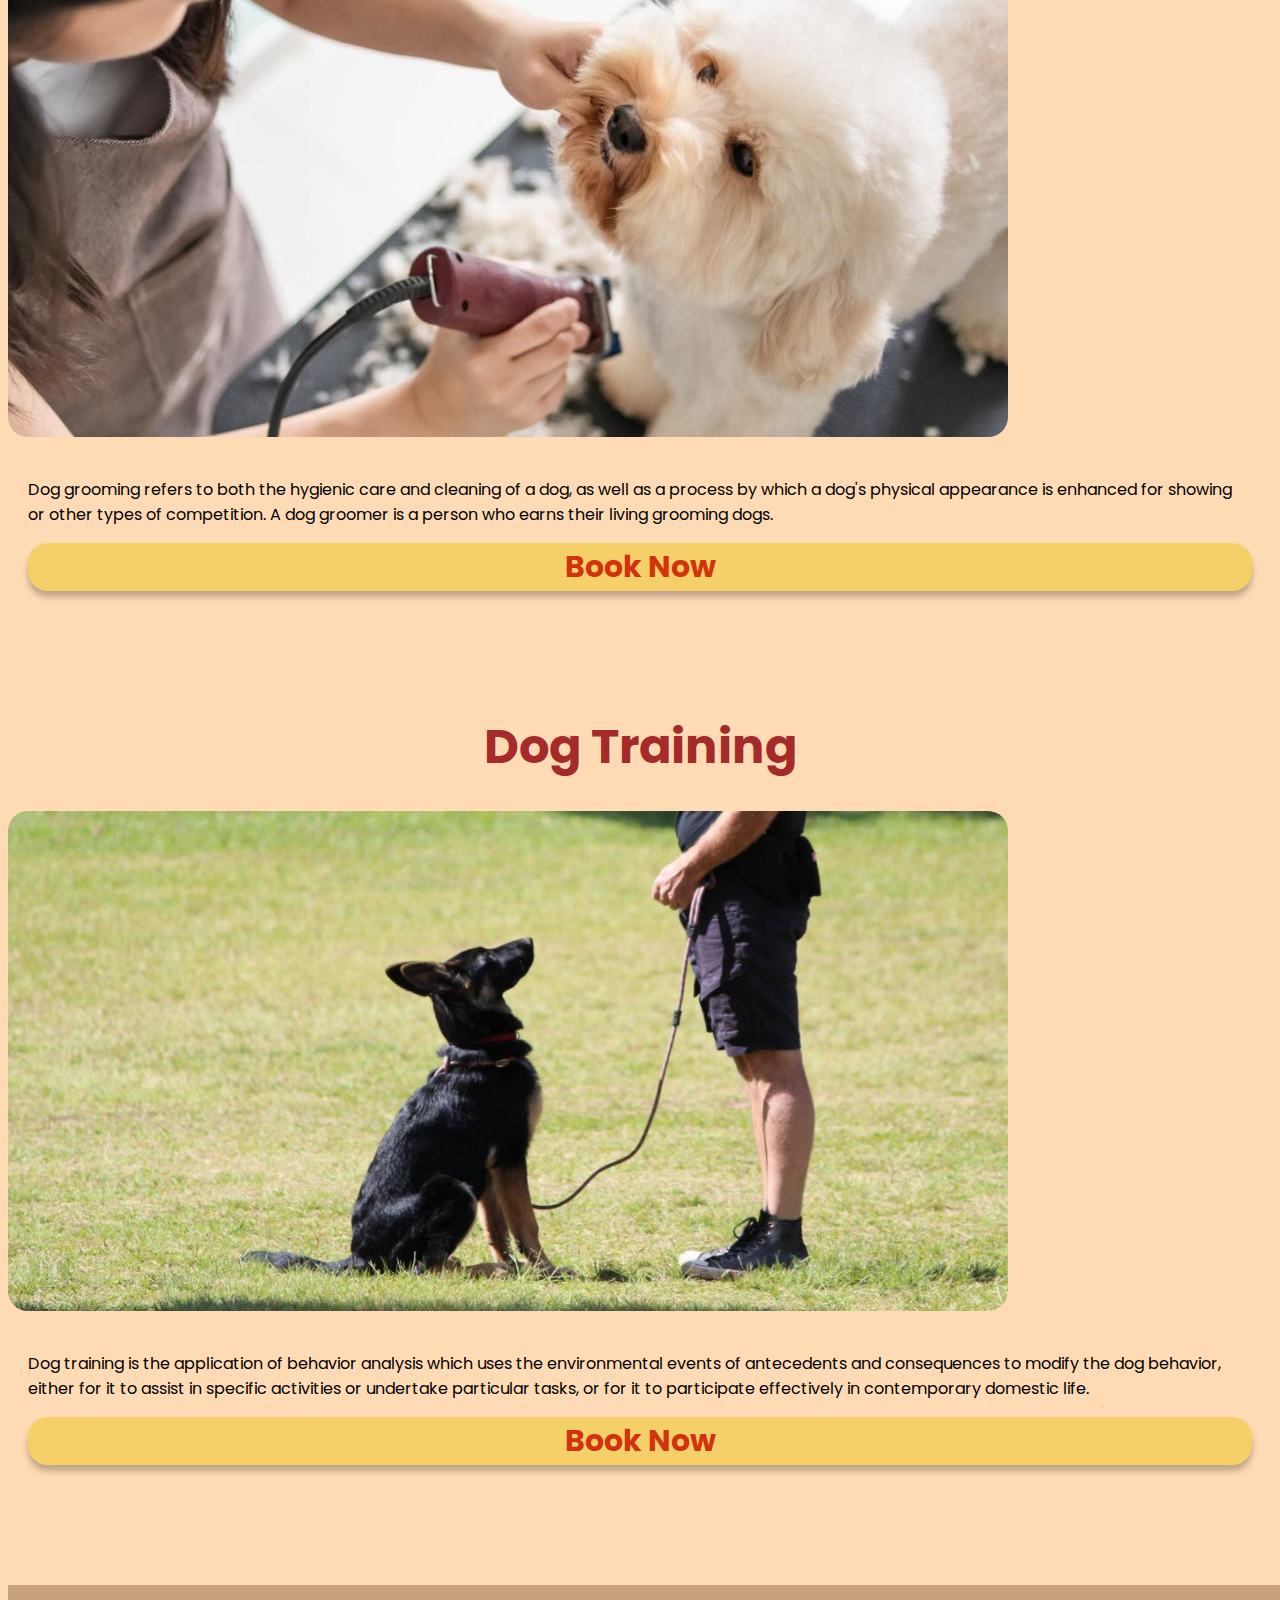
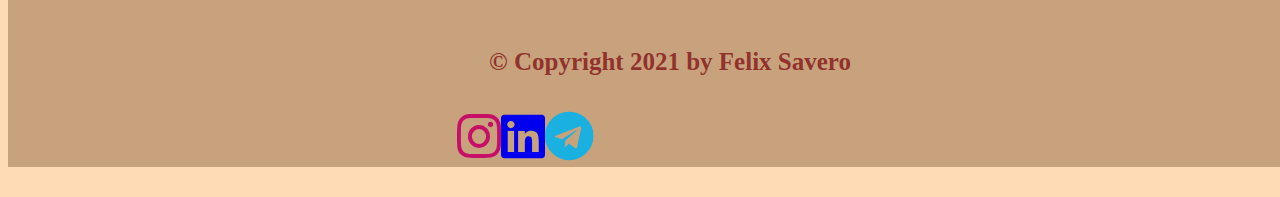
<file: DogCareList.html>
<!DOCTYPE html>
<html lang="en">
<head>
    <meta charset="UTF-8">
    <meta http-equiv="X-UA-Compatible" content="IE=edge">
    <meta name="viewport" content="width=device-width, initial-scale=1.0">
    <link href="https://cdn.jsdelivr.net/npm/bootstrap@5.0.2/dist/css/bootstrap.min.css" rel="stylesheet" integrity="sha384-EVSTQN3/azprG1Anm3QDgpJLIm9Nao0Yz1ztcQTwFspd3yD65VohhpuuCOmLASjC" crossorigin="anonymous">
    <link rel="stylesheet" href="stylesheet.css">
    <link rel="stylesheet" href="fontawesome/css/all.min.css">
    <link rel="shortcut icon" type="image/x-icon" href="images/header-dog.png"/>
    <title>Dog Care</title>
</head>
<body>
    <div class="container-fluid">

        <!-- Navbar -->
        <nav class="navbar navbar-expand-md fixed-top">
            <a href="index.html" class="navbar-brand">
                <span>
                    <img src="images/header-dog.png" alt="doggopedia_logo">
                </span>
                <p>DoggoPedia</p>
            </a>
            <button
            class="navbar-toggler"
            type="button"
            data-bs-toggle ="collapse"
            data-bs-target = "#toggleMobileMenu"
            aria-controls="toggleMobileMenu"
            aria-expanded="false"
            aria-label="Toggle navigation"
            >
            <span>
                <i class="fas fa-list"></i>
            </span>
        </button>
        <div class="collapse navbar-collapse" id="toggleMobileMenu">
            <ul class="navbar-nav ms-auto text-center">
                <li>
                    <a class="nav-link" href="DogList.html">Buy Dogs</a>
                </li>
                <li>
                    <a class="nav-link" href="ProductList.html">Dog Needs</a>
                </li>
                <li>
                    <a class="nav-link" href="DogCareList.html">Dog Care</a>
                </li>
                <li>
                    <a class="nav-link" href="index.html#map-title">Find Us</a>
                </li>
                <li>
                    <a class="nav-link" href="AboutUs.html">About Us</a>
                </li>
            </ul>
        </div>
        </nav>
        <!-- Navbar -->

        <section class="container-fluid container-sm container-md container-lg container-xl product-detail">
            <h1 id="dogcarelist-title" class="text-center bold">Keep Your Pal in Shape!</h1>

            <!-- Desktop Carousel -->
            <div class="desktop container-fluid row text-center">
                <div class="col-sm-4 col-md-4 col-lg-4 container-xl dogcare-carousel w-75">
                    <div id="carouselExampleControls" class="carousel slide" data-bs-ride="carousel">
                        <div class="carousel-inner">
                          <div class="carousel-item active">
                            <img src="images/Dog Care List/Carousel headline/artikel2.jpg" class="d-block w-100 dogcare-image" alt="...">
                          </div>
                          <div class="carousel-item">
                            <img src="images/Dog Care List/Carousel headline/services/dogtraining.jpg" class="d-block w-100 dogcare-image" alt="...">
                          </div>
                          <div class="carousel-item">
                            <img src="images/Dog Care List/Carousel headline/services/dogsaloon.jpg" class="d-block w-100 dogcare-image" alt="...">
                          </div>
                        </div>
                        <button class="carousel-control-prev" type="button" data-bs-target="#carouselExampleControls" data-bs-slide="prev">
                          <span class="carousel-control-prev-icon" aria-hidden="true"></span>
                          <span class="visually-hidden">Previous</span>
                        </button>
                        <button class="carousel-control-next" type="button" data-bs-target="#carouselExampleControls" data-bs-slide="next">
                          <span class="carousel-control-next-icon" aria-hidden="true"></span>
                          <span class="visually-hidden">Next</span>
                        </button>
                    </div>
                </div>
            </div>
            <!-- Desktop Carousel -->

            <!-- Mobile Carousel -->
            <div id="carouselExampleControls" class="mobile carousel slide dogcare-carousel" data-bs-ride="carousel">
                <div class="carousel-inner">
                  <div class="carousel-item active">
                    <img src="images/Dog Care List/Carousel headline/artikel2.jpg" class="d-block w-100 dogcare-image" alt="...">
                  </div>
                  <div class="carousel-item">
                    <img src="images/Dog Care List/Carousel headline/services/dogtraining.jpg" class="d-block w-100 dogcare-image" alt="...">
                  </div>
                  <div class="carousel-item">
                    <img src="images/Dog Care List/Carousel headline/services/dogsaloon.jpg" class="d-block w-100 dogcare-image" alt="...">
                  </div>
                </div>
                <button class="carousel-control-prev" type="button" data-bs-target="#carouselExampleControls" data-bs-slide="prev">
                  <span class="carousel-control-prev-icon" aria-hidden="true"></span>
                  <span class="visually-hidden">Previous</span>
                </button>
                <button class="carousel-control-next" type="button" data-bs-target="#carouselExampleControls" data-bs-slide="next">
                  <span class="carousel-control-next-icon" aria-hidden="true"></span>
                  <span class="visually-hidden">Next</span>
                </button>
            </div>
            <!-- Mobile Carousel -->

            <br>

            <div class="universal container-fluid container-lg container-sm container-md container-xl">
                <!-- Page Delimiter : Paws -->
                <div class="row">
                    <ul class="paws-container">
                        <li class="paws">
                            <i class="fas fa-paw"></i>
                        </li>
                        <li class="paws">
                            <i class="fas fa-paw"></i>
                        </li>
                        <li class="paws">
                            <i class="fas fa-paw"></i>
                        </li>
                        <li class="paws">
                            <i class="fas fa-paw"></i>
                        </li>
                    </ul>
                </div>
                <!-- Page Delimiter : Paws -->
            </div>

            <br>

            <!-- Dog Care Services -->
            <div class="row dogcare-list-item">
                <h3 class="dogcare-list-item-name">Veterinary</h3>
                <div class="col-sm-6 col-md-6 col-lg-6 dogcare-list-item-img-container">
                    <img src="images/Dog Care List/Carousel headline/artikel2.jpg" alt="image" class="img-fluid dogcare-list-item-img">
                </div>
                <div class="dogcare-list-item-description col-sm-6 col-md-6 col-lg-6">
                    <p>Diagnose your dog's health problems, vaccinate against diseases, medicate its' suffering from infections or illnesses, treat and dress wounds, set fractures, perform surgery, and get advise about animal feeding, behavior, and breeding.</p>
                    <a href="DogCareDetail.html">
                        <button class="dogcare-list-item-buy-button">Book Now</button>
                    </a>
                </div>
            </div>

            <div class="row dogcare-list-item">
                <h3 class="dogcare-list-item-name">Dog Grooming</h3>
                <div class="col-sm-6 col-md-6 col-lg-6 dogcare-list-item-img-container">
                    <img src="images/Dog Care List//Carousel headline/services/dogsaloon.jpg" alt="image" class="img-fluid dogcare-list-item-img">
                </div>
                <div class="dogcare-list-item-description col-sm-6 col-md-6 col-lg-6">
                    <p>Dog grooming refers to both the hygienic care and cleaning of a dog, as well as a process by which a dog's physical appearance is enhanced for showing or other types of competition. A dog groomer is a person who earns their living grooming dogs.</p>
                    <a href="DogCareDetail.html">
                        <button class="dogcare-list-item-buy-button">Book Now</button>
                    </a>
                </div>
            </div>

            <div class="row dogcare-list-item">
                <h3 class="dogcare-list-item-name">Dog Training</h3>
                <div class="col-sm-6 col-md-6 col-lg-6 dogcare-list-item-img-container">
                    <img src="images/Dog Care List/Carousel headline/services/dogtraining.jpg" alt="image" class="img-fluid dogcare-list-item-img">
                </div>
                <div class="dogcare-list-item-description col-sm-6 col-md-6 col-lg-6">
                    <p>Dog training is the application of behavior analysis which uses the environmental events of antecedents and consequences to modify the dog behavior, either for it to assist in specific activities or undertake particular tasks, or for it to participate effectively in contemporary domestic life.</p>
                    <a href="DogCareDetail.html">
                        <button class="dogcare-list-item-buy-button">Book Now</button>
                    </a>
                </div>
            </div>
            <!-- Dog Care Services -->
        </section>
    </div>

    <footer id="dog-care-list-footer">
        <div class="row text">
            <h4>&copy; Copyright 2021 by Felix Savero</h4>
        </div>
        <div class="row">
            <div class="container social-media">
                <ul>
                    <li class="list-item col-sm-4 col-md-4 col-lg-4">
                        <a href="#">
                            <i class="fab fa-instagram"></i>
                        </a>
                    </li>
                    <li class="list-item col-sm-4 col-md-4 col-lg-4">
                        <a href="#">
                            <i class="fab fa-linkedin"></i>
                        </a>
                    </li>
                    <li class="list-item col-sm-4 col-md-4 col-lg-4">
                        <a href="#">
                            <i class="fab fa-telegram"></i>
                        </a>
                    </li>
                </ul>
            </div>
        </div>
    </footer>
    <!-- Footer -->

    <!-- Back to top button -->
    <button
    type="button"
    class="btn btn-warning btn-floating btn-lg circle"
    id="btn-back-to-top">
        <i class="fas fa-arrow-up"></i>
    </button>

    <script src="btnTop.js"></script>
    <script src="https://cdn.jsdelivr.net/npm/bootstrap@5.0.2/dist/js/bootstrap.bundle.min.js" integrity="sha384-MrcW6ZMFYlzcLA8Nl+NtUVF0sA7MsXsP1UyJoMp4YLEuNSfAP+JcXn/tWtIaxVXM" crossorigin="anonymous"></script>
</body>
</html>
</file>
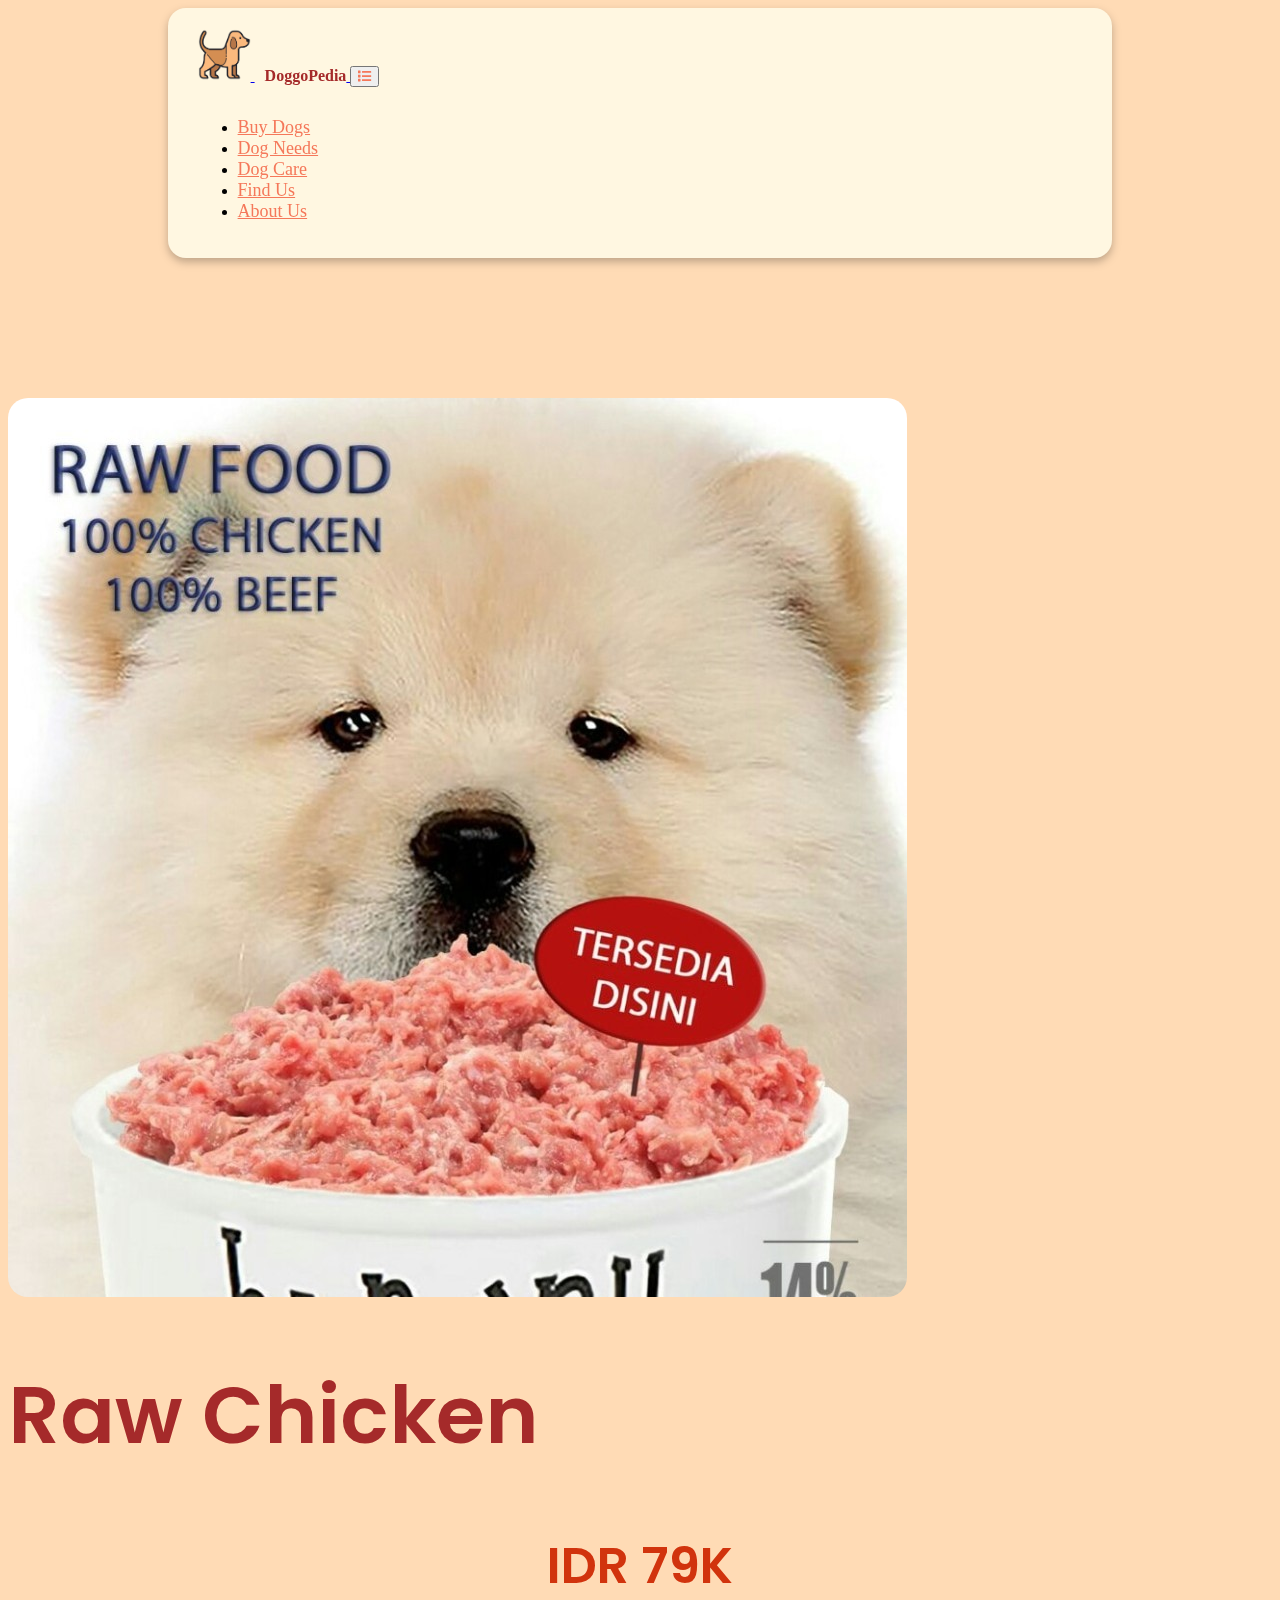
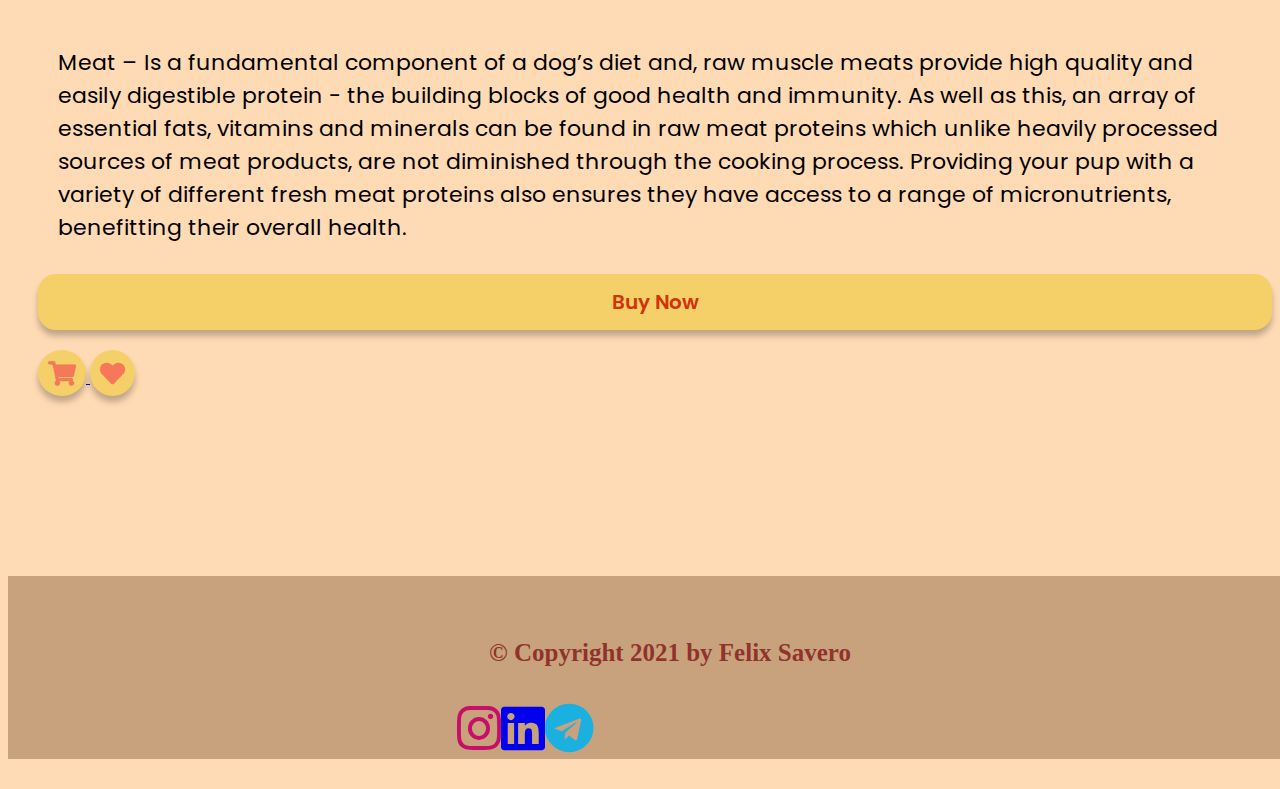
<file: DogNeedsDetail.html>
<!DOCTYPE html>
<html lang="en">
<head>
    <meta charset="UTF-8">
    <meta http-equiv="X-UA-Compatible" content="IE=edge">
    <meta name="viewport" content="width=device-width, initial-scale=1.0">
    <link href="https://cdn.jsdelivr.net/npm/bootstrap@5.0.2/dist/css/bootstrap.min.css" rel="stylesheet" integrity="sha384-EVSTQN3/azprG1Anm3QDgpJLIm9Nao0Yz1ztcQTwFspd3yD65VohhpuuCOmLASjC" crossorigin="anonymous">
    <link rel="stylesheet" href="stylesheet.css">
    <link rel="stylesheet" href="fontawesome/css/all.min.css">
    <link rel="shortcut icon" type="image/x-icon" href="images/header-dog.png"/>
    <title>Dog Needs Detail</title>
</head>
<body>
    <div class="container-fluid">
        <!-- Navbar -->
        <nav class="navbar navbar-expand-md fixed-top">
            <a href="index.html" class="navbar-brand">
                <span>
                    <img src="images/header-dog.png" alt="doggopedia_logo">
                </span>
                <p>DoggoPedia</p>
            </a>
            <button
            class="navbar-toggler"
            type="button"
            data-bs-toggle ="collapse"
            data-bs-target = "#toggleMobileMenu"
            aria-controls="toggleMobileMenu"
            aria-expanded="false"
            aria-label="Toggle navigation"
            >
            <span>
                <i class="fas fa-list"></i>
            </span>
        </button>
        <div class="collapse navbar-collapse" id="toggleMobileMenu">
            <ul class="navbar-nav ms-auto text-center">
                <li>
                    <a class="nav-link" href="DogList.html">Buy Dogs</a>
                </li>
                <li>
                    <a class="nav-link" href="ProductList.html">Dog Needs</a>
                </li>
                <li>
                    <a class="nav-link" href="DogCareList.html">Dog Care</a>
                </li>
                <li>
                    <a class="nav-link" href="index.html#map-title">Find Us</a>
                </li>
                <li>
                    <a class="nav-link" href="AboutUs.html">About Us</a>
                </li>
            </ul>
        </div>
        </nav>
        <!-- Navbar -->
        <section class="container-fluid container-sm container-md container-lg container-xl product-detail">
            <div class="row">
                <div class="col-sm-6 col-md-6 col-lg-6">
                    <img id="dog-needs-img" src="images/Product List/makanan1.jpg" alt="product image" class="img-fluid">
                </div>
                <div class="col-sm-6 col-md-6 col-lg-6">
                    <div id="dog-needs-name" class="row">
                        <h1 class="text-center">Raw Chicken</h1>
                        <h3>IDR 79K</h3>
                        <p id="dog-needs-description-container">
                            Meat – Is a fundamental component of a dog’s diet and, raw muscle meats provide high quality and easily digestible protein - the building blocks of good health and immunity. As well as this, an array of essential fats, vitamins and minerals can be found in raw meat proteins which unlike heavily processed sources of meat products, are not diminished through the cooking process. Providing your pup with a variety of different fresh meat proteins also ensures they have access to a range of micronutrients, benefitting their overall health.
                        </p>
                        <div id="dog-needs-buttons-container" class="row">
                            <a href="Payment.html" class="button-fit-content">
                                <button id="dog-needs-buy-button" class="col-sm-7 col-md-7 col-lg-7">Buy Now</button>
                            </a>
                            <div class="row col-sm-5 col-md-5 col-lg-5 row-wishlist-cart">
                                <a href="Cart.html" id="dog-needs-cart-container" class="col-sm-4 col-md-4 col-lg-4">
                                    <button id="dog-needs-cart">
                                        <span><i class="fas fa-shopping-cart"></i></span>
                                    </button>
                                </a>
                                <button id="dog-needs-wishlist" class="col-sm-4 col-md-4 col-lg-4" onclick="redBackground();">
                                    <span>
                                        <i id="icon-wishlist" class="fas fa-heart"></i>
                                    </span>
                                </button>
                            </div>
                        </div>
                    </div>
                </div>
            </div>
        </section>
    </div>
    
    <!-- Footer -->
    <footer id="dog-needs-detail-footer">
        <div class="row text">
            <h4>&copy; Copyright 2021 by Felix Savero</h4>
        </div>
        <div class="row">
            <div class="container social-media">
                <ul>
                    <li class="list-item col-sm-4 col-md-4 col-lg-4">
                        <a href="#">
                            <i class="fab fa-instagram"></i>
                        </a>
                    </li>
                    <li class="list-item col-sm-4 col-md-4 col-lg-4">
                        <a href="#">
                            <i class="fab fa-linkedin"></i>
                        </a>
                    </li>
                    <li class="list-item col-sm-4 col-md-4 col-lg-4">
                        <a href="#">
                            <i class="fab fa-telegram"></i>
                        </a>
                    </li>
                </ul>
            </div>
        </div>
    </footer>
    <!-- Footer -->

    <!-- Back to top button -->
    <button
    type="button"
    class="btn btn-warning btn-floating btn-lg circle"
    id="btn-back-to-top">
        <i class="fas fa-arrow-up"></i>
    </button>

    <script src="btnTop.js"></script>
    <script src="https://cdn.jsdelivr.net/npm/bootstrap@5.0.2/dist/js/bootstrap.bundle.min.js" integrity="sha384-MrcW6ZMFYlzcLA8Nl+NtUVF0sA7MsXsP1UyJoMp4YLEuNSfAP+JcXn/tWtIaxVXM" crossorigin="anonymous"></script>
    <script>
        function redBackground() {
            document.getElementById("icon-wishlist").style.color = "#D1330D";

            alert("Added to wishlist");
        }
        
    </script>
</body>
</html>
</file>
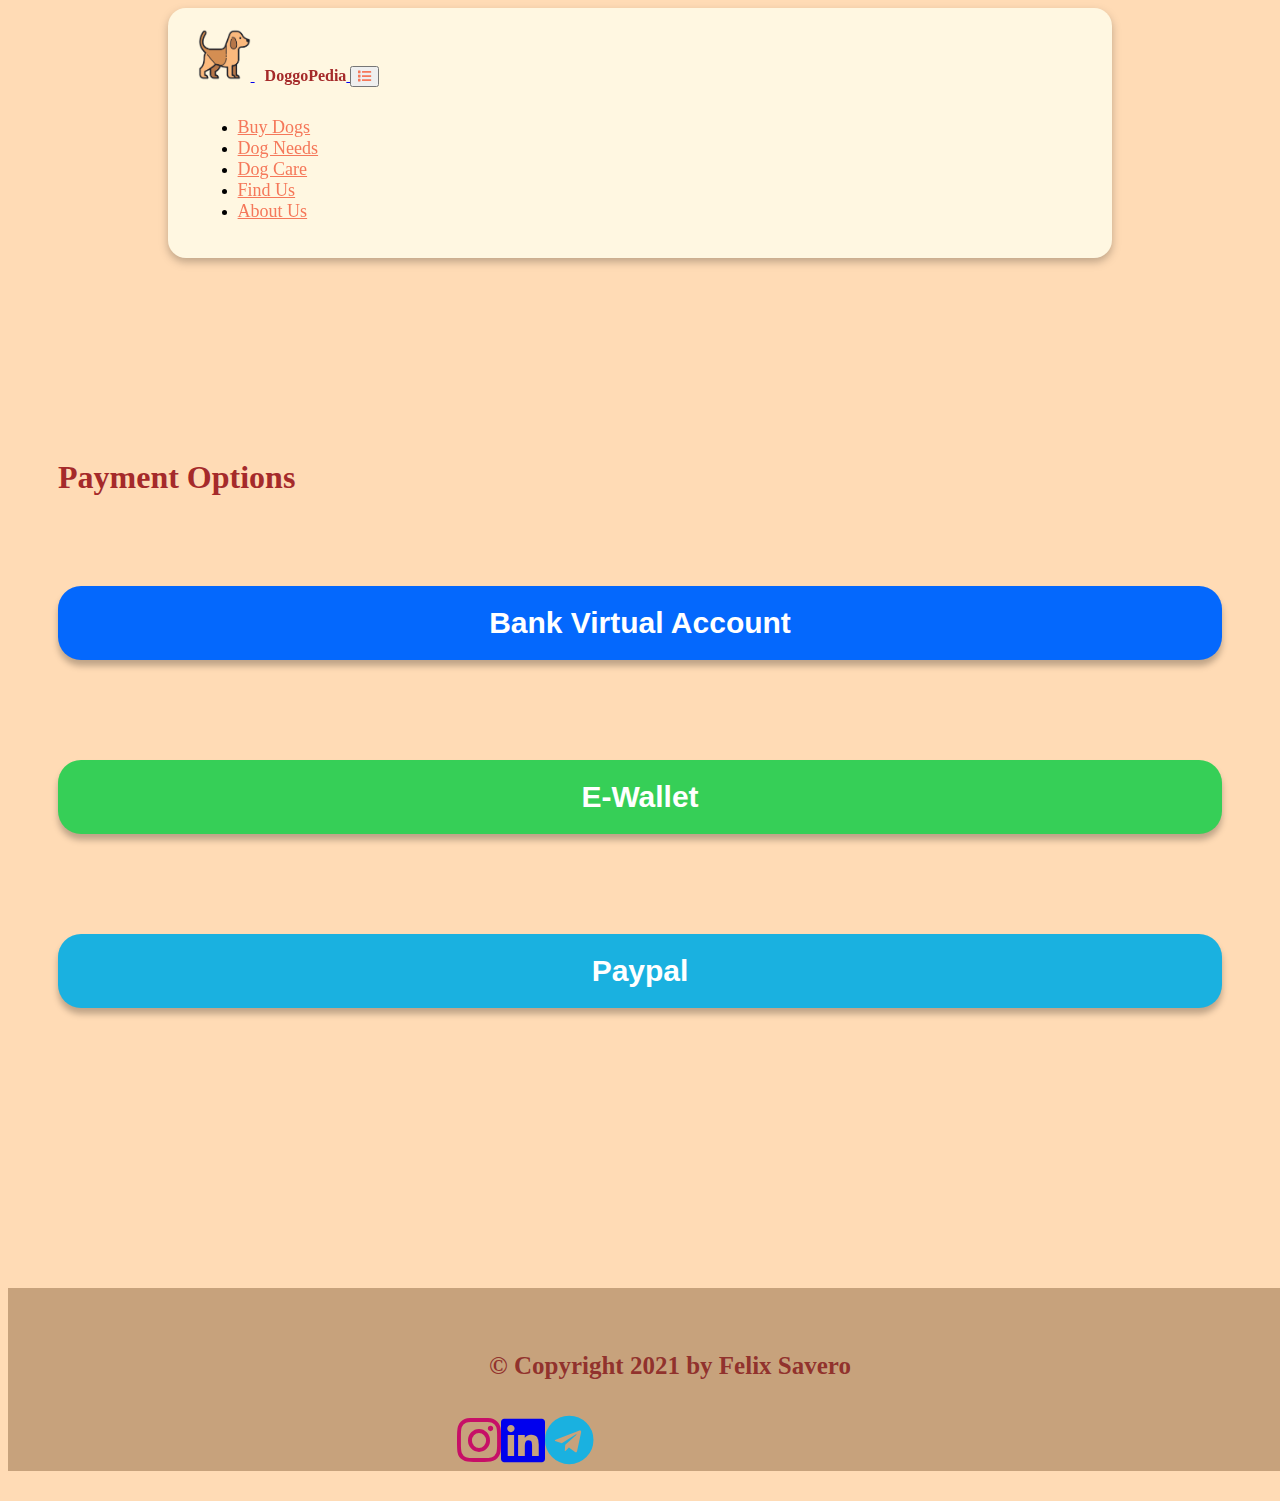
<file: Payment.html>
<!DOCTYPE html>
<html lang="en">
<head>
    <meta charset="UTF-8">
    <meta http-equiv="X-UA-Compatible" content="IE=edge">
    <meta name="viewport" content="width=device-width, initial-scale=1.0">
    <link href="https://cdn.jsdelivr.net/npm/bootstrap@5.0.2/dist/css/bootstrap.min.css" rel="stylesheet" integrity="sha384-EVSTQN3/azprG1Anm3QDgpJLIm9Nao0Yz1ztcQTwFspd3yD65VohhpuuCOmLASjC" crossorigin="anonymous">
    <link rel="stylesheet" href="stylesheet.css">
    <link rel="stylesheet" href="fontawesome/css/all.min.css">
    <link rel="shortcut icon" type="image/x-icon" href="images/header-dog.png"/>
    <title>DoggoPayment</title>
</head>
<body>
    <div class="container-fluid">
        <!-- Navbar -->
        <nav class="navbar navbar-expand-md fixed-top">
            <a href="index.html" class="navbar-brand">
                <span>
                    <img src="images/header-dog.png" alt="doggopedia_logo">
                </span>
                <p>DoggoPedia</p>
            </a>
            <button
            class="navbar-toggler"
            type="button"
            data-bs-toggle ="collapse"
            data-bs-target = "#toggleMobileMenu"
            aria-controls="toggleMobileMenu"
            aria-expanded="false"
            aria-label="Toggle navigation"
            >
            <span>
                <i class="fas fa-list"></i>
            </span>
        </button>
        <div class="collapse navbar-collapse" id="toggleMobileMenu">
            <ul class="navbar-nav ms-auto text-center">
                <li>
                    <a class="nav-link" href="DogList.html">Buy Dogs</a>
                </li>
                <li>
                    <a class="nav-link" href="ProductList.html">Dog Needs</a>
                </li>
                <li>
                    <a class="nav-link" href="DogCareList.html">Dog Care</a>
                </li>
                <li>
                    <a class="nav-link" href="index.html#map-title">Find Us</a>
                </li>
                <li>
                    <a class="nav-link" href="AboutUs.html">About Us</a>
                </li>
            </ul>
        </div>
        </nav>
        <!-- Navbar -->

        <section class="universal payment-menu container-fluid container-sm container-md container-xl">
            <h1 class="text-center">Payment Options</h1>
            <div class="row">
                <button class="payment-button" id="payment-va">
                    Bank Virtual Account
                </button>
            </div>
            <div class="row">
                <button class="payment-button" id="payment-ewallet">
                    E-Wallet
                </button>
            </div>
            <div class="row">
                <button class="payment-button" id="payment-paypal">
                    Paypal
                </button>
            </div>
        </section>
    </div>

    <!-- Footer -->
    <footer>
        <div class="row text">
            <h4>&copy; Copyright 2021 by Felix Savero</h4>
        </div>
        <div class="row">
            <div class="container social-media">
                <ul>
                    <li class="list-item col-sm-4 col-md-4 col-lg-4">
                        <a href="#">
                            <i class="fab fa-instagram"></i>
                        </a>
                    </li>
                    <li class="list-item col-sm-4 col-md-4 col-lg-4">
                        <a href="#">
                            <i class="fab fa-linkedin"></i>
                        </a>
                    </li>
                    <li class="list-item col-sm-4 col-md-4 col-lg-4">
                        <a href="#">
                            <i class="fab fa-telegram"></i>
                        </a>
                    </li>
                </ul>
            </div>
        </div>
    </footer>
    <!-- Footer -->

    <!-- Back to top button -->
    <button type="button" class="btn btn-warning btn-floating btn-lg circle" id="btn-back-to-top">
        <i class="fas fa-arrow-up"></i>
    </button>

    <script src="btnTop.js"></script>
    <script src="https://cdn.jsdelivr.net/npm/bootstrap@5.0.2/dist/js/bootstrap.bundle.min.js" integrity="sha384-MrcW6ZMFYlzcLA8Nl+NtUVF0sA7MsXsP1UyJoMp4YLEuNSfAP+JcXn/tWtIaxVXM" crossorigin="anonymous"></script>
    
</body>
</html>
</file>
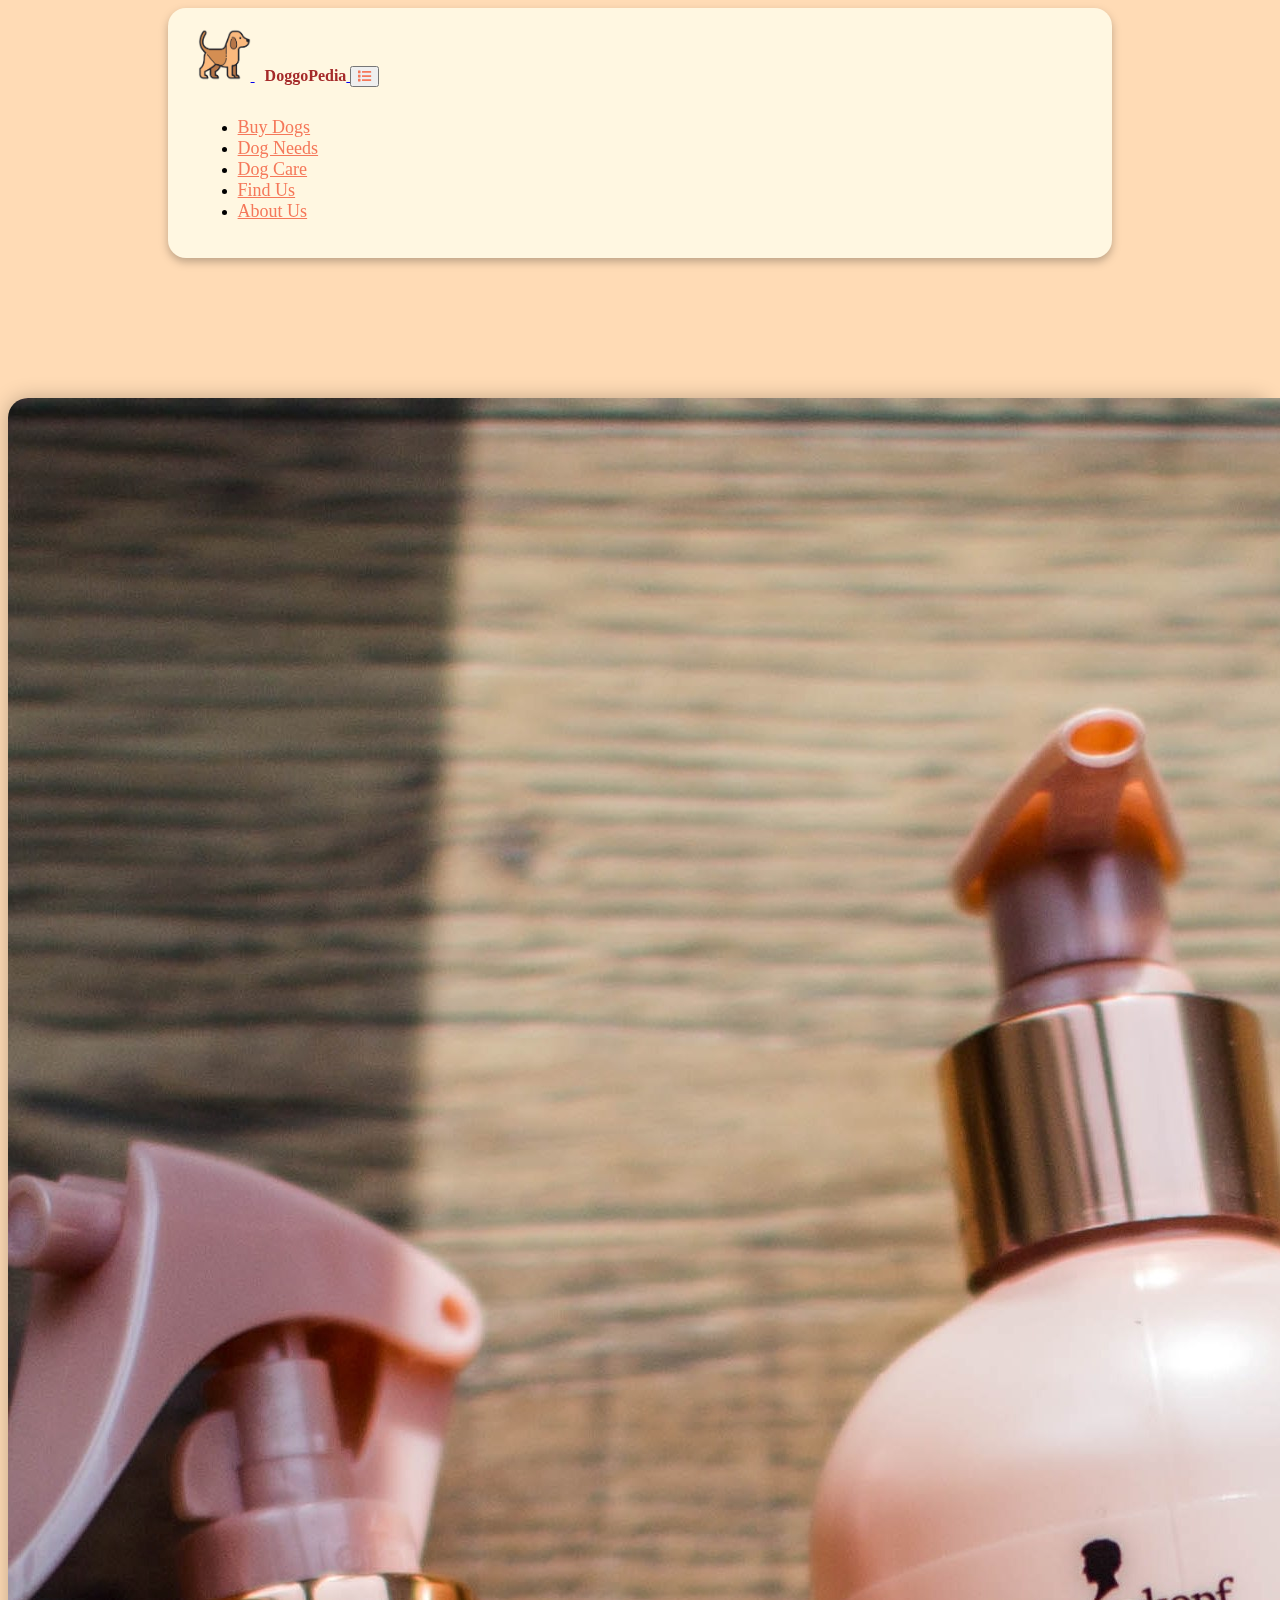
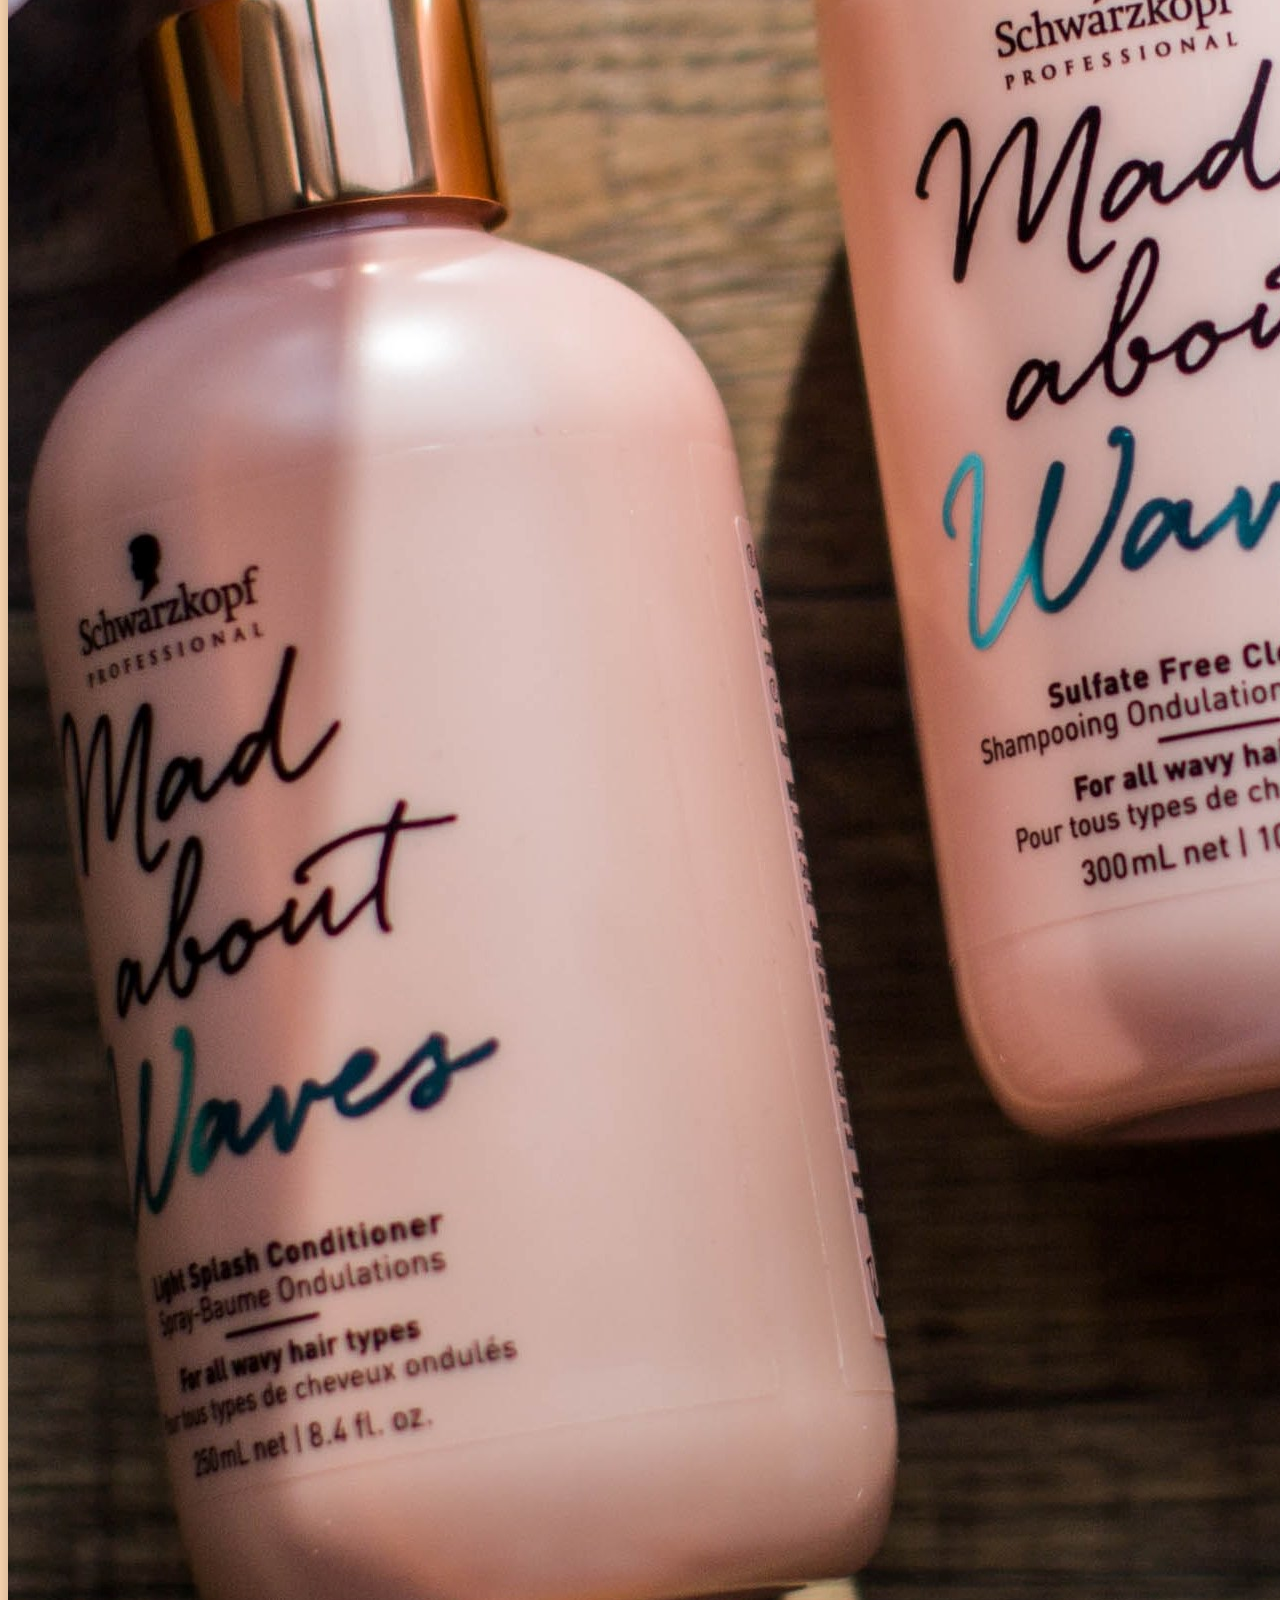
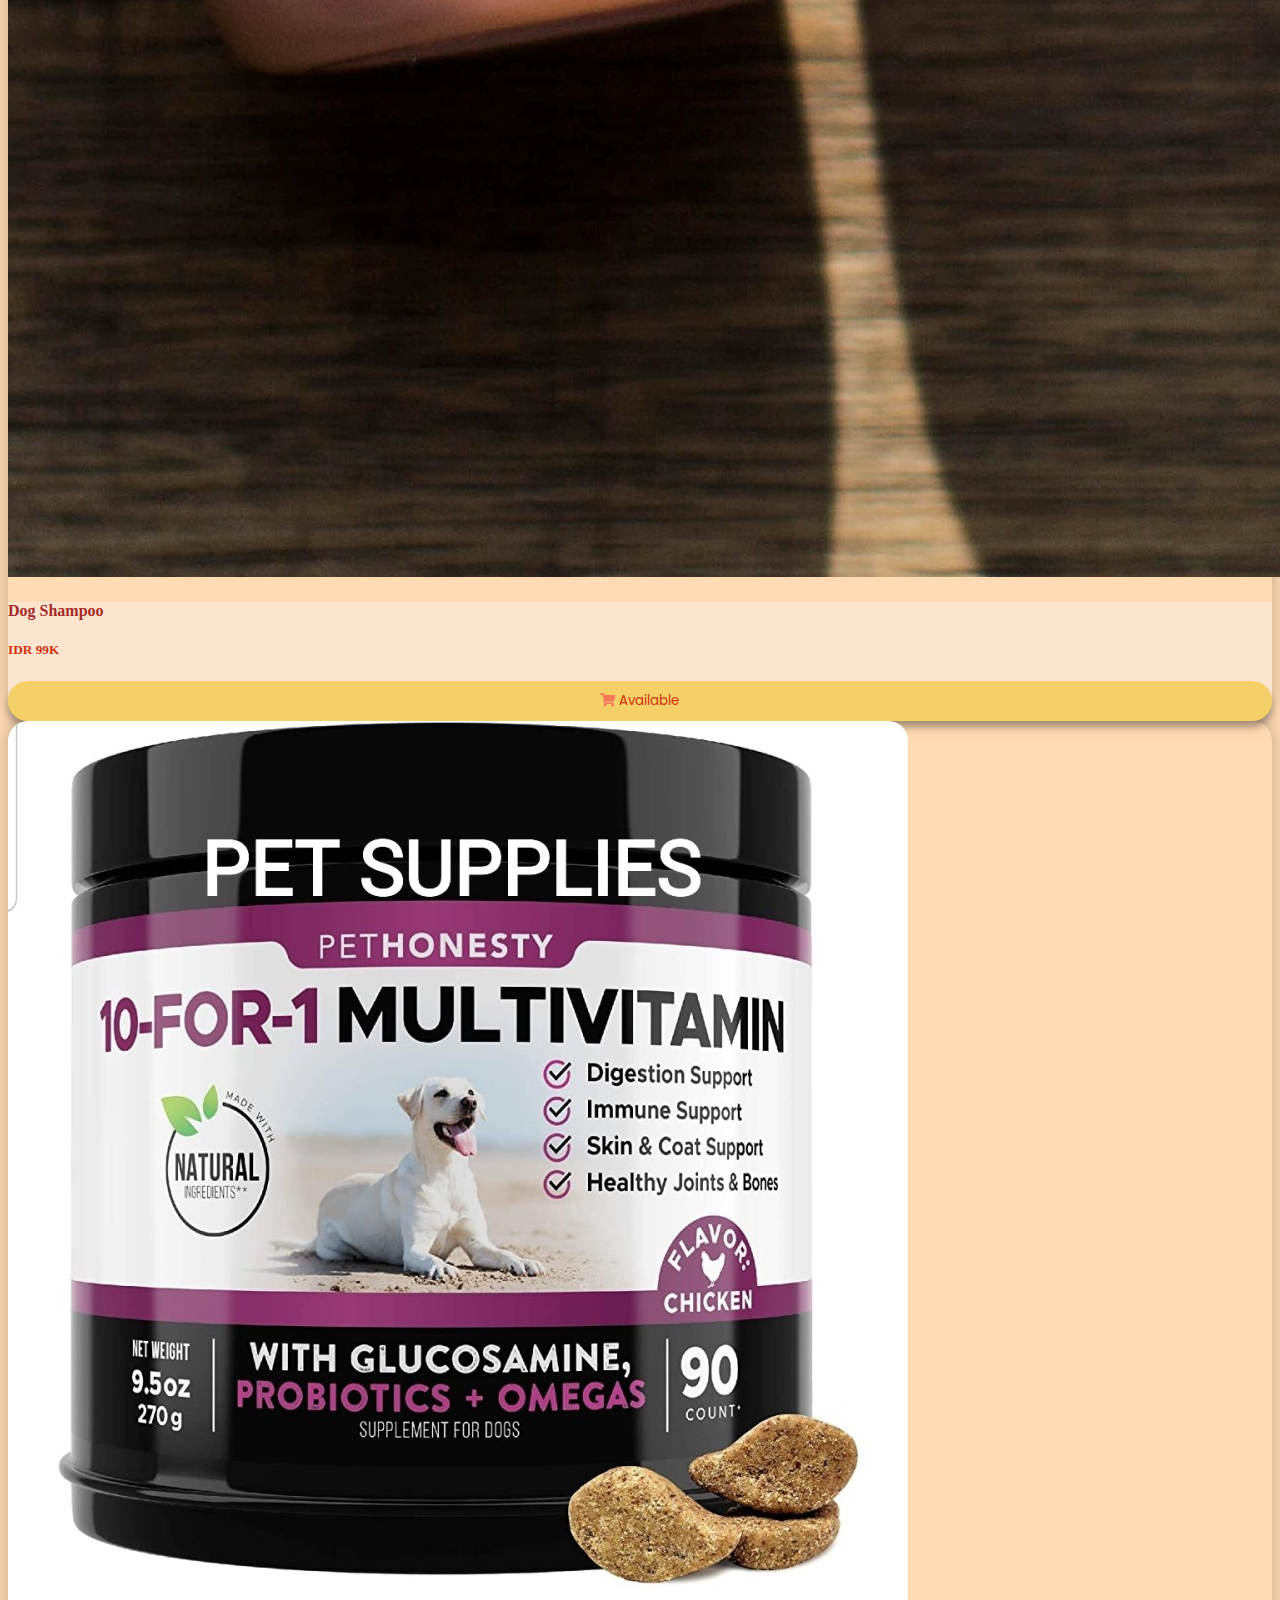
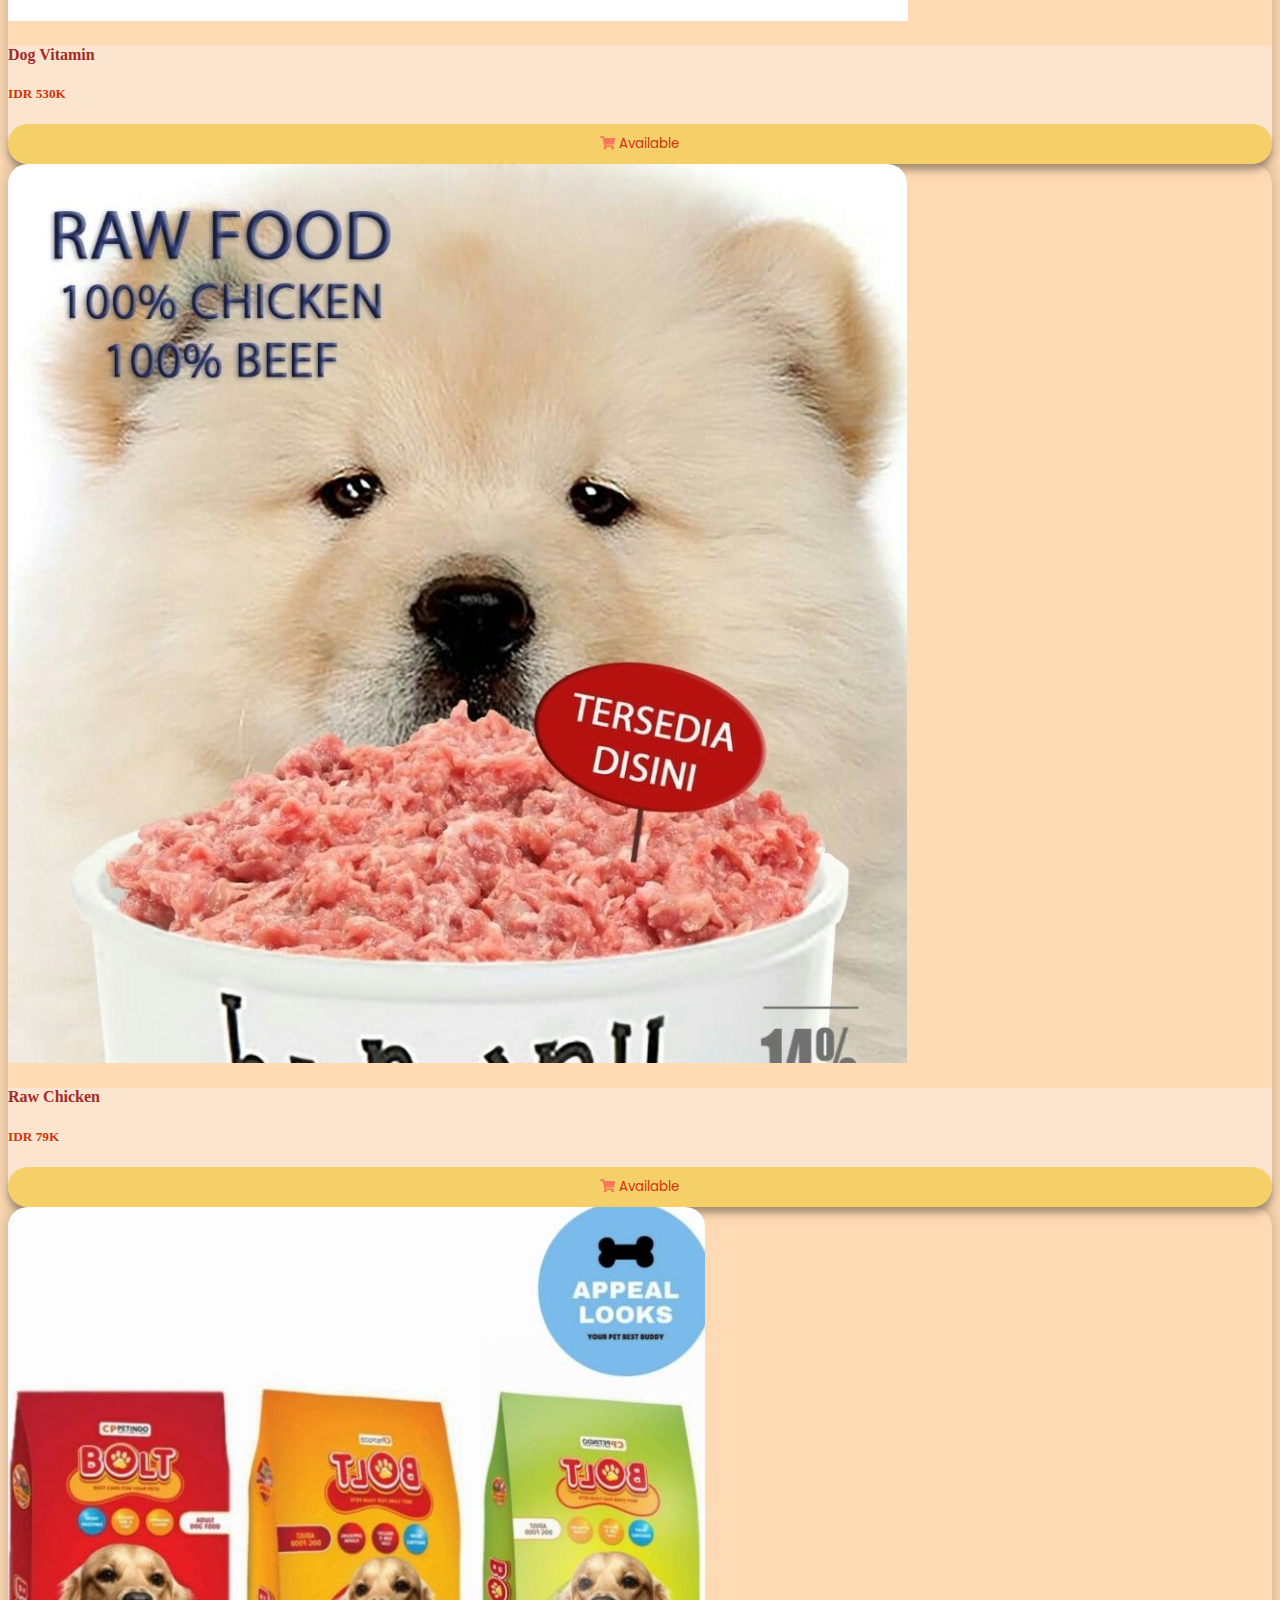
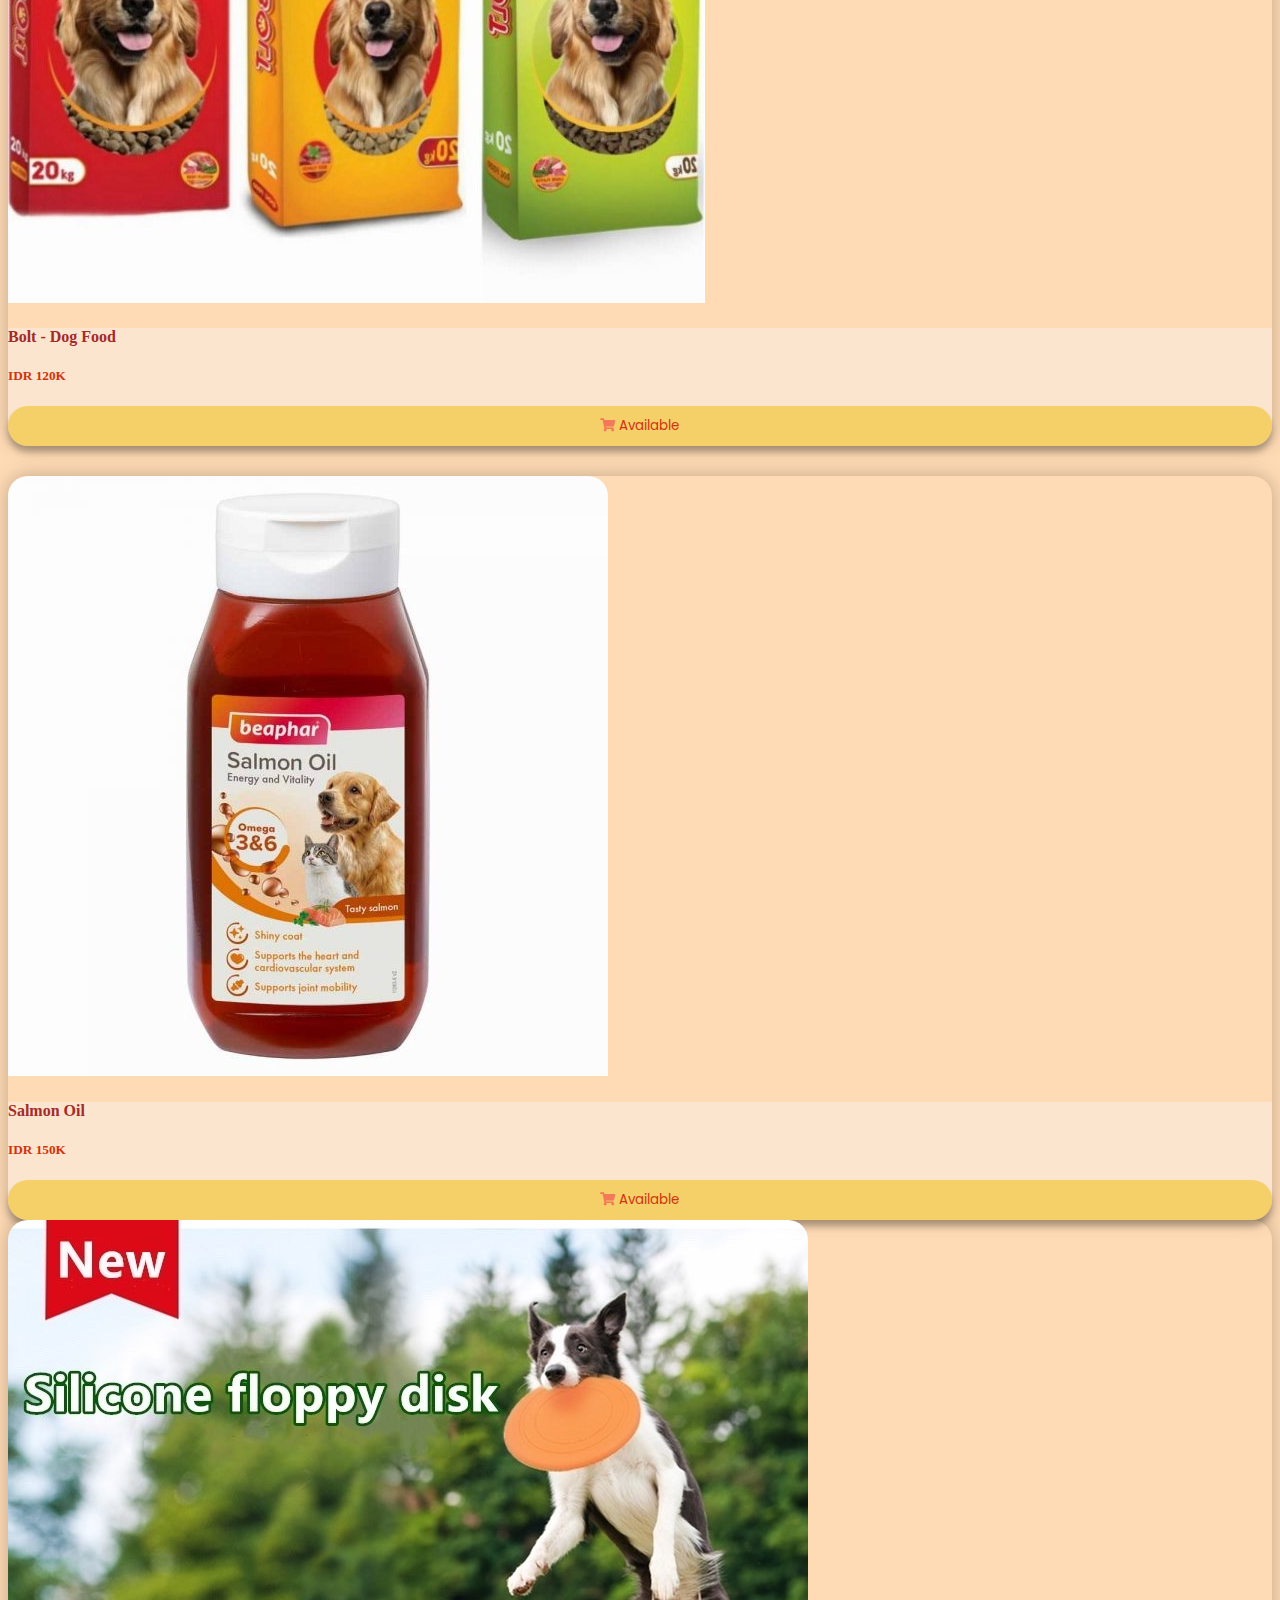
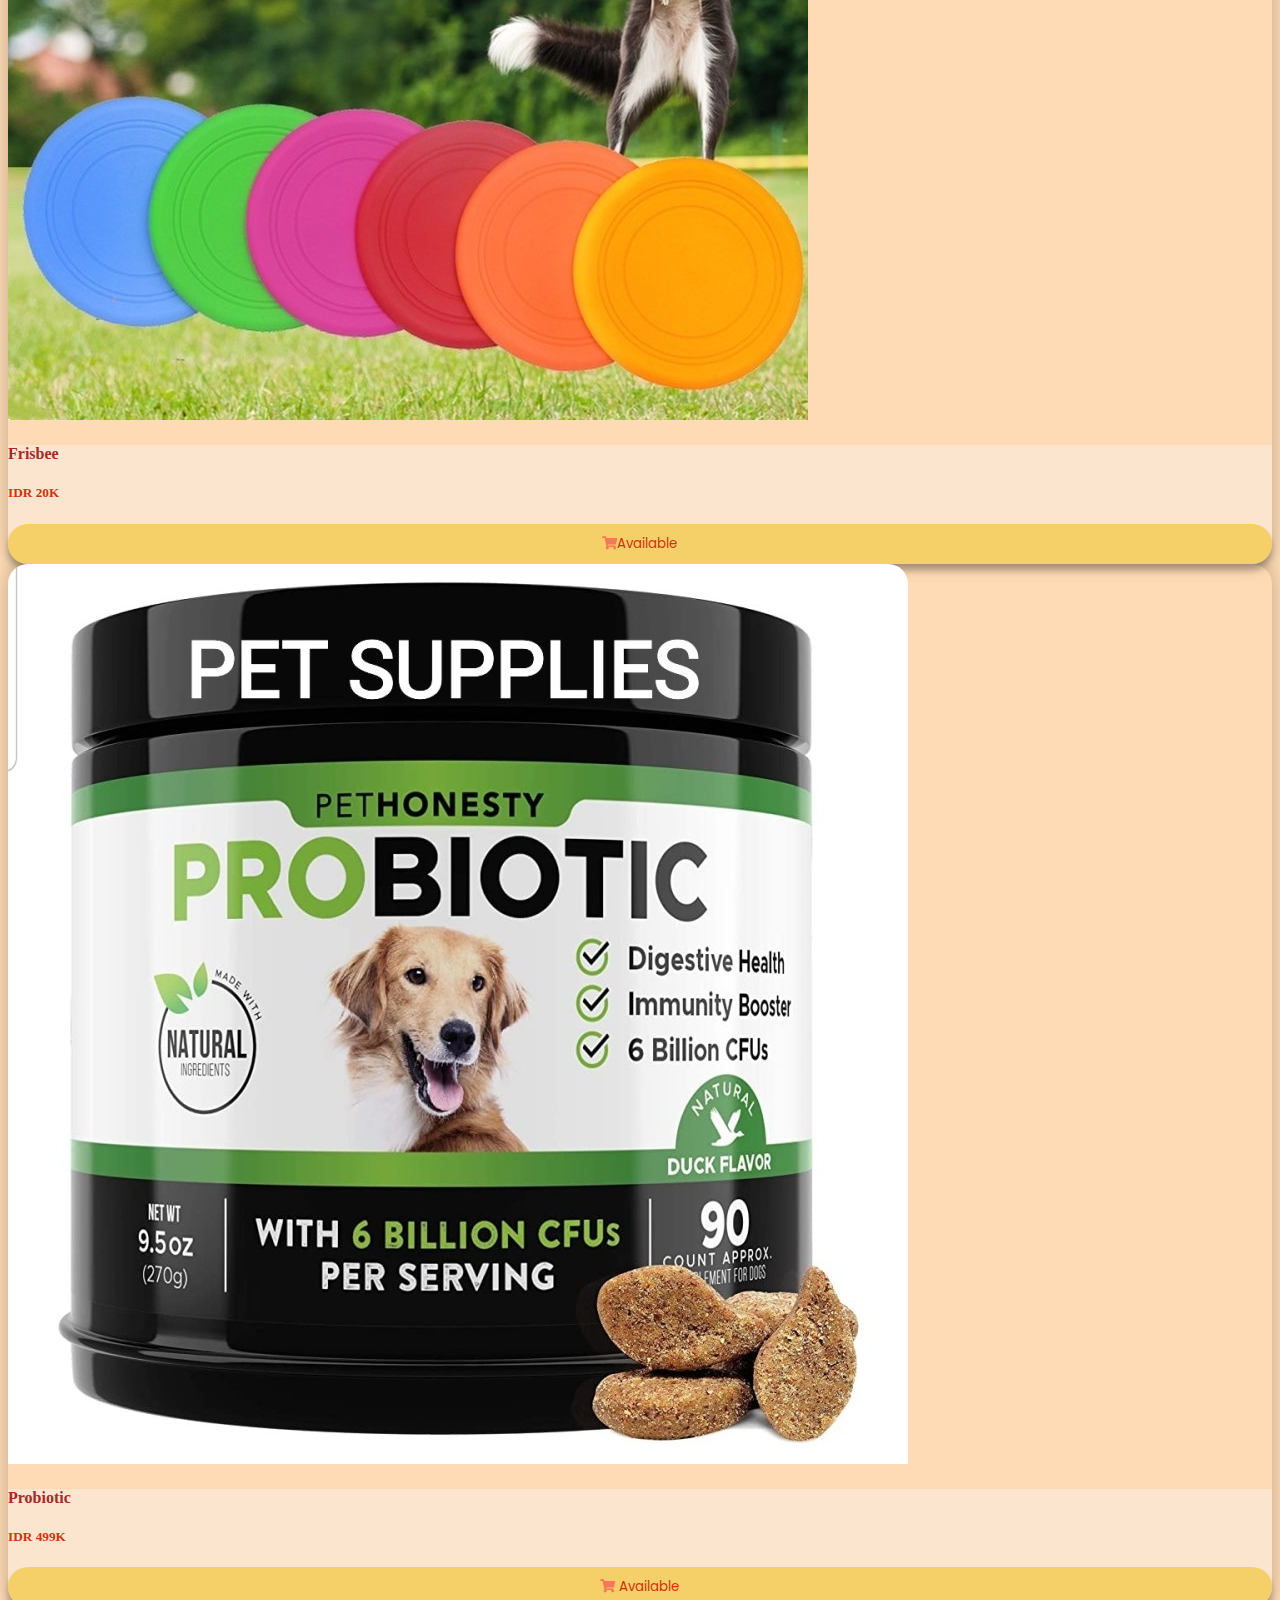
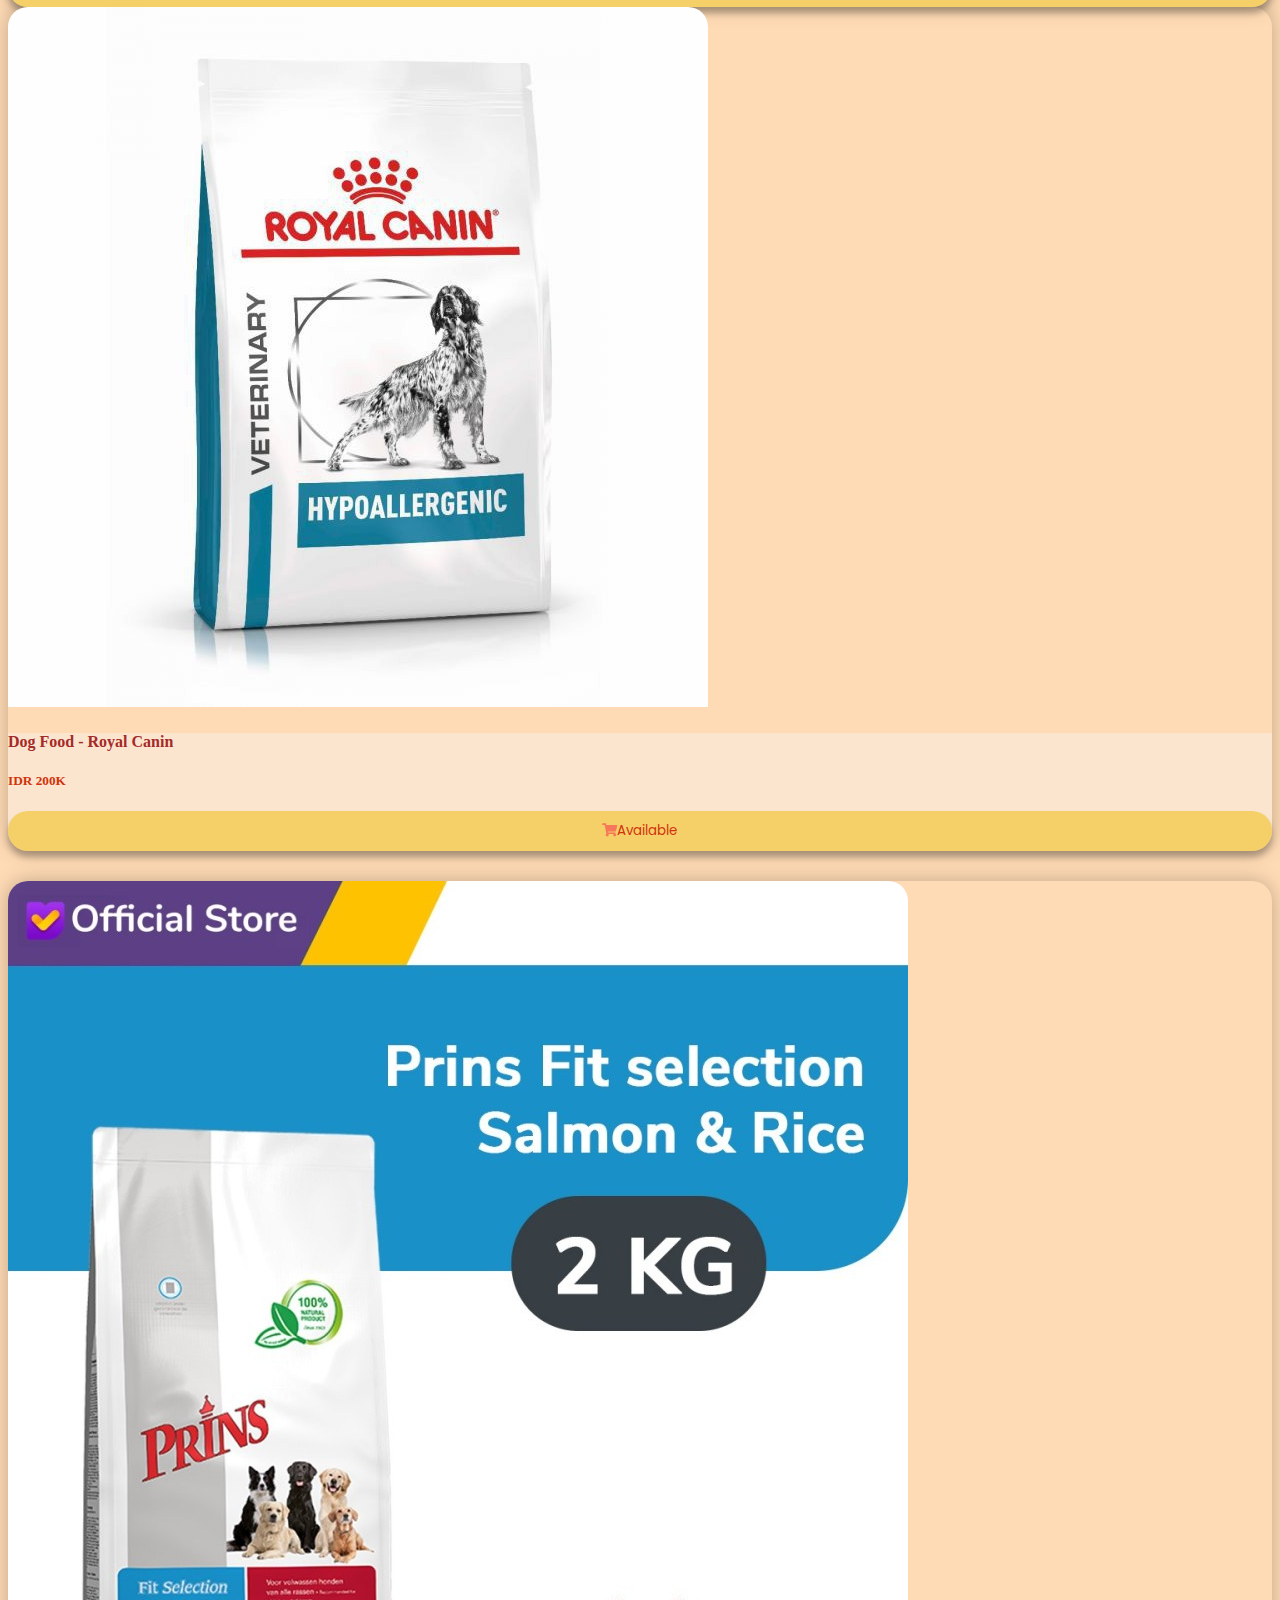
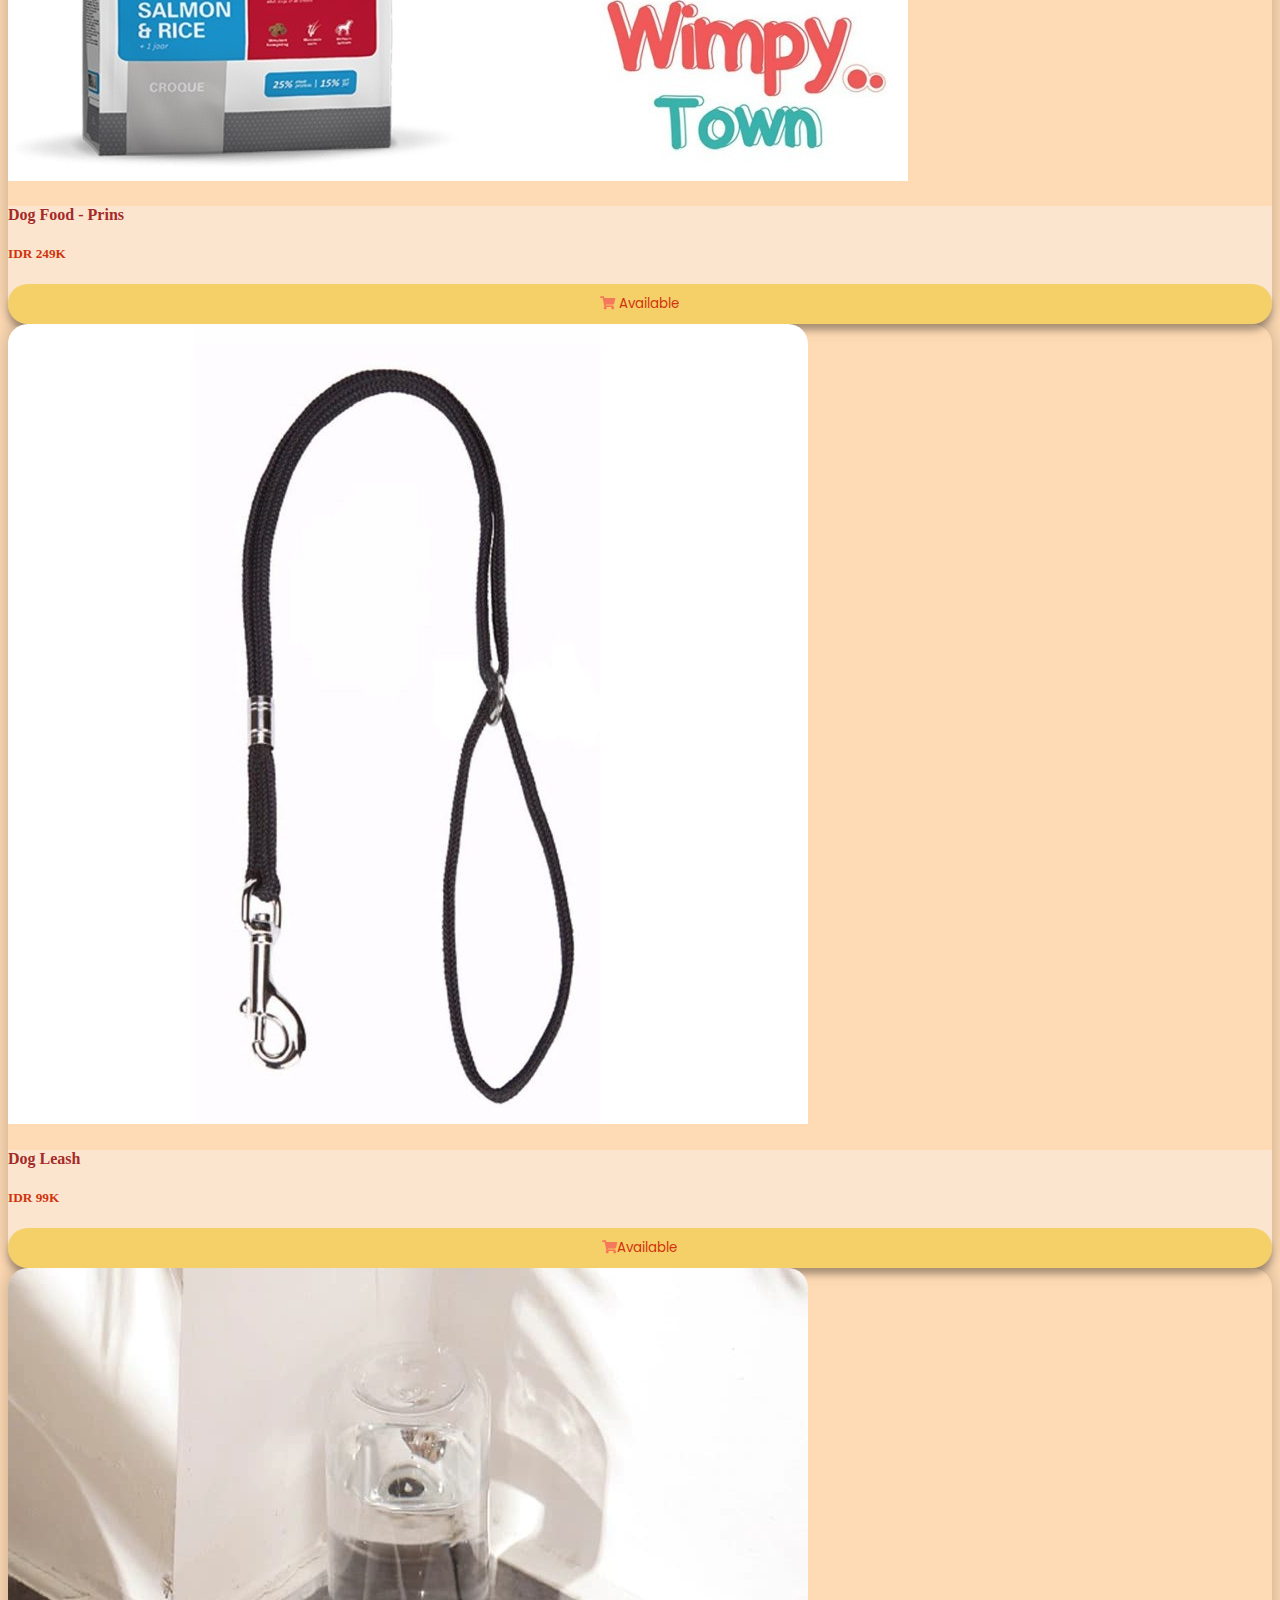
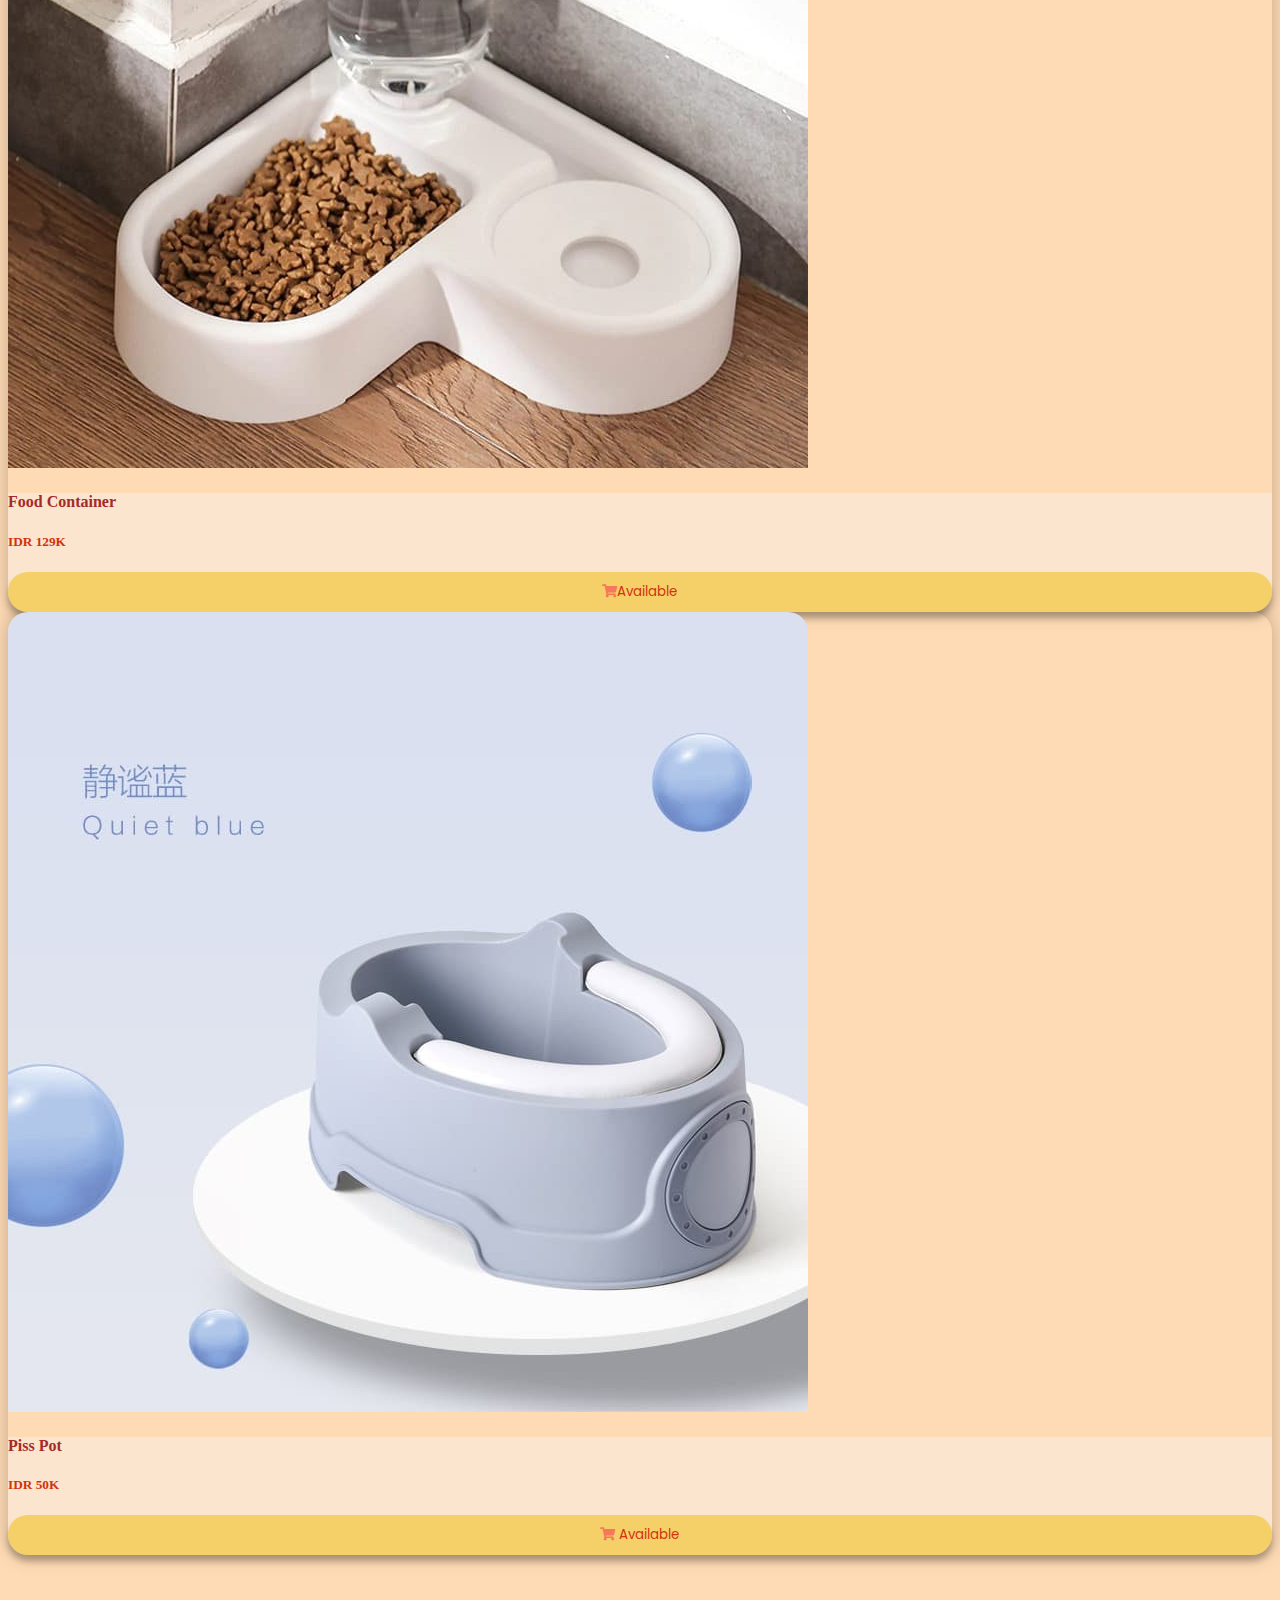
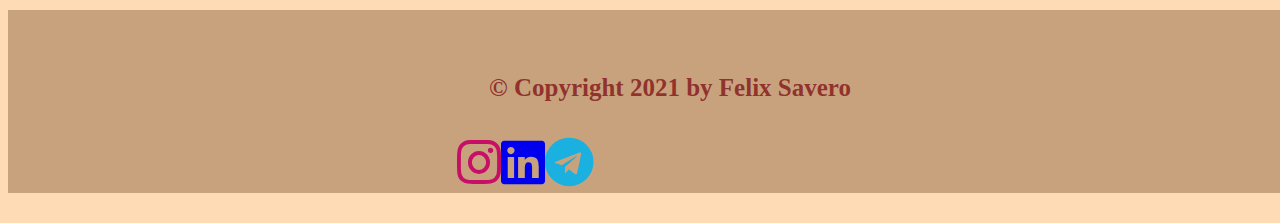
<file: ProductList.html>
<!DOCTYPE html>
<html lang="en">
<head>
    <meta charset="UTF-8">
    <meta http-equiv="X-UA-Compatible" content="IE=edge">
    <meta name="viewport" content="width=device-width, initial-scale=1.0">
    <link href="https://cdn.jsdelivr.net/npm/bootstrap@5.0.2/dist/css/bootstrap.min.css" rel="stylesheet" integrity="sha384-EVSTQN3/azprG1Anm3QDgpJLIm9Nao0Yz1ztcQTwFspd3yD65VohhpuuCOmLASjC" crossorigin="anonymous">
    <link rel="stylesheet" href="stylesheet.css">
    <link rel="stylesheet" href="fontawesome/css/all.min.css">
    <link rel="shortcut icon" type="image/x-icon" href="images/header-dog.png"/>
    <title>Product Catalogue</title>
</head>
<body>
    <div class="container-fluid">

        <!-- Navbar -->
        <nav class="navbar navbar-expand-md fixed-top">
            <a href="index.html" class="navbar-brand">
                <span>
                    <img src="images/header-dog.png" alt="doggopedia_logo">
                </span>
                <p>DoggoPedia</p>
            </a>
            <button
            class="navbar-toggler"
            type="button"
            data-bs-toggle ="collapse"
            data-bs-target = "#toggleMobileMenu"
            aria-controls="toggleMobileMenu"
            aria-expanded="false"
            aria-label="Toggle navigation"
            >
            <span>
                <i class="fas fa-list"></i>
            </span>
        </button>
        <div class="collapse navbar-collapse" id="toggleMobileMenu">
            <ul class="navbar-nav ms-auto text-center">
                <li>
                    <a class="nav-link" href="DogList.html">Buy Dogs</a>
                </li>
                <li>
                    <a class="nav-link" href="ProductList.html">Dog Needs</a>
                </li>
                <li>
                    <a class="nav-link" href="DogCareList.html">Dog Care</a>
                </li>
                <li>
                    <a class="nav-link" href="index.html#map-title">Find Us</a>
                </li>
                <li>
                    <a class="nav-link" href="AboutUs.html">About Us</a>
                </li>
            </ul>
        </div>
        </nav>
        <!-- Navbar -->

        <section class="container-fluid container-sm container-md container-lg container-xl product-detail">
            <div class="row product-list-row">
                <div class="col-sm-6 col-md-6 col-lg-6 mb-20">
                    <div class="row row-cols-1 row-cols-md-2 g-4">
                        <div class="col">
                            <a href="DogNeedsDetail.html" class="product-list-link">
                                <div class="card product-type-container">
                                    <img src="images/Product List/shampoo-square.jpg" class="card-img-top product-list-img" alt="...">
                                    <div class="card-body productlist-text-container">
                                        <h4 class="card-title product-list-name">Dog Shampoo</h4>
                                        <h5 class="product-list-price">IDR 99K</h5>
                                        <button class="product-list-button">
                                            <span><i class="fas fa-shopping-cart"></i></span>
                                            Available
                                        </button>
                                    </div>
                                </div>
                            </a>
                        </div>
                        <div class="col">
                            <a href="DogNeedsDetail.html" class="product-list-link">
                                <div class="card product-type-container">
                                    <img src="images/Product List/vitamin1.jpg" class="card-img-top product-list-img" alt="...">
                                    <div class="card-body productlist-text-container">
                                        <h4 class="card-title product-list-name">Dog Vitamin</h4>
                                        <h5 class="product-list-price">IDR 530K</h5>
                                        <button class="product-list-button">
                                            <span><i class="fas fa-shopping-cart"></i></span>
                                            Available
                                        </button>
                                    </div>
                                </div>
                            </a>
                        </div>
                    </div>
                </div>
                <div class="col-sm-6 col-md-6 col-lg-6 mb-20">
                    <div class="row row-cols-1 row-cols-md-2 g-4">
                        <div class="col">
                            <a href="DogNeedsDetail.html" class="product-list-link">
                                <div class="card product-type-container">
                                    <img src="images/Product List/makanan1.jpg" class="card-img-top product-list-img" alt="...">
                                    <div class="card-body productlist-text-container">
                                        <h4 class="card-title product-list-name">Raw Chicken</h4>
                                        <h5 class="product-list-price">IDR 79K</h5>
                                        <button class="product-list-button">
                                            <span><i class="fas fa-shopping-cart"></i>
                                            Available
                                        </button>
                                    </div>
                                </div>
                            </a>
                        </div>
                        <div class="col">
                            <a href="DogNeedsDetail.html" class="product-list-link">
                                <div class="card product-type-container">
                                    <img src="images/Product List/makanan2.jpg" class="card-img-top product-list-img" alt="...">
                                    <div class="card-body productlist-text-container">
                                        <h4 class="card-title product-list-name">Bolt - Dog Food</h4>
                                        <h5 class="product-list-price">IDR 120K</h5>
                                        <button class="product-list-button">
                                            <span><i class="fas fa-shopping-cart"></i>
                                            Available
                                        </button>
                                    </div>
                                </div>
                            </a>
                        </div>
                    </div>
                </div>
            </div>
            
            <div class="row product-list-row">
                <div class="col-sm-6 col-md-6 col-lg-6 mb-20">
                    <div class="row row-cols-1 row-cols-md-2 g-4">
                        <div class="col">
                            <a href="DogNeedsDetail.html" class="product-list-link">
                                <div class="card product-type-container">
                                    <img src="images/Product List/salmonoil.jpg" class="card-img-top product-list-img" alt="...">
                                    <div class="card-body productlist-text-container">
                                        <h4 class="card-title product-list-name">Salmon Oil</h4>
                                        <h5 class="product-list-price">IDR 150K</h5>
                                        <button class="product-list-button">
                                            <span><i class="fas fa-shopping-cart"></i></span>
                                            Available
                                        </button>
                                    </div>
                                </div>
                            </a>
                        </div>
                        <div class="col">
                            <a href="DogNeedsDetail.html" class="product-list-link">
                                <div class="card product-type-container">
                                    <img src="images/Product List/toy1.jpg" class="card-img-top product-list-img" alt="...">
                                    <div class="card-body productlist-text-container">
                                        <h4 class="card-title product-list-name">Frisbee</h4>
                                        <h5 class="product-list-price">IDR 20K</h5>
                                        <button class="product-list-button">
                                            <span><i class="fas fa-shopping-cart"></i>Available</button>
                                    </div>
                                </div>
                            </a>
                        </div>
                    </div>
                </div>
                <div class="col-sm-6 col-md-6 col-lg-6 mb-20">
                    <div class="row row-cols-1 row-cols-md-2 g-4">
                        <div class="col">
                            <a href="DogNeedsDetail.html" class="product-list-link">
                                <div class="card product-type-container">
                                    <img src="images/Product List/vitamin3.jpg" class="card-img-top product-list-img" alt="...">
                                    <div class="card-body productlist-text-container">
                                        <h4 class="card-title product-list-name">Probiotic</h4>
                                        <h5 class="product-list-price">IDR 499K</h5>
                                        <button class="product-list-button">
                                            <span><i class="fas fa-shopping-cart"></i>
                                            Available
                                        </button>
                                    </div>
                                </div>
                            </a>
                        </div>
                        <div class="col">
                            <a href="DogNeedsDetail.html" class="product-list-link">
                                <div class="card product-type-container">
                                    <img src="images/Product List/makanan4.jpg" class="card-img-top product-list-img" alt="...">
                                    <div class="card-body productlist-text-container">
                                        <h4 class="card-title product-list-name">Dog Food - Royal Canin</h4>
                                        <h5 class="product-list-price">IDR 200K</h5>
                                        <button class="product-list-button"><span><i class="fas fa-shopping-cart"></i>Available</button>
                                    </div>
                                </div>
                            </a>
                        </div>
                    </div>
                </div>
            </div>
            
            <div class="row product-list-row">
                <div class="col-sm-6 col-md-6 col-lg-6 mb-20">
                    <div class="row row-cols-1 row-cols-md-2 g-4">
                        <div class="col">
                            <a href="DogNeedsDetail.html" class="product-list-link">
                                <div class="card product-type-container">
                                    <img src="images/Product List/makanan3.jpg" class="card-img-top product-list-img" alt="...">
                                    <div class="card-body productlist-text-container">
                                        <h4 class="card-title product-list-name">Dog Food - Prins</h4>
                                        <h5 class="product-list-price">IDR 249K</h5>
                                        <button class="product-list-button">
                                            <span><i class="fas fa-shopping-cart"></i></span>
                                            Available
                                        </button>
                                    </div>
                                </div>
                            </a>
                        </div>
                        <div class="col">
                            <a href="DogNeedsDetail.html" class="product-list-link">
                                <div class="card product-type-container">
                                    <img src="images/Product List/toy2.jpg" class="card-img-top product-list-img" alt="...">
                                    <div class="card-body productlist-text-container">
                                        <h4 class="card-title product-list-name">Dog Leash</h4>
                                        <h5 class="product-list-price">IDR 99K</h5>
                                        <button class="product-list-button"><span><i class="fas fa-shopping-cart"></i>Available</button>
                                    </div>
                                </div>
                            </a>
                        </div>
                    </div>
                </div>
                <div class="col-sm-6 col-md-6 col-lg-6 mb-20">
                    <div class="row row-cols-1 row-cols-md-2 g-4">
                        <div class="col">
                            <a href="DogNeedsDetail.html" class="product-list-link">
                                <div class="card product-type-container">
                                    <img src="images/Product List/toy3.jfif" class="card-img-top product-list-img" alt="...">
                                    <div class="card-body productlist-text-container">
                                        <h4 class="card-title product-list-name">Food Container</h4>
                                        <h5 class="product-list-price">IDR 129K</h5>
                                        <button class="product-list-button">
                                            <span><i class="fas fa-shopping-cart"></i>Available
                                            </button>
                                    </div>
                                </div>
                            </a>
                        </div>
                        <div class="col">
                            <a href="DogNeedsDetail.html" class="product-list-link">
                                <div class="card product-type-container">
                                    <img src="images/Product List/toy4.jpg" class="card-img-top product-list-img" alt="...">
                                    <div class="card-body productlist-text-container">
                                        <h4 class="card-title product-list-name">Piss Pot</h4>
                                        <h5 class="product-list-price">IDR 50K</h5>
                                        <button class="product-list-button">
                                            <span><i class="fas fa-shopping-cart"></i>
                                            Available
                                        </button>
                                    </div>
                                </div>
                            </a>
                        </div>
                    </div>
                </div>
            </div>
        </section>

    </div>
    

    <!-- Footer -->
    <footer id="dog-list-footer">
        <div class="row text">
            <h4>&copy; Copyright 2021 by Felix Savero</h4>
        </div>
        <div class="row">
            <div class="container social-media">
                <ul>
                    <li class="list-item col-sm-4 col-md-4 col-lg-4">
                        <a href="#">
                            <i class="fab fa-instagram"></i>
                        </a>
                    </li>
                    <li class="list-item col-sm-4 col-md-4 col-lg-4">
                        <a href="#">
                            <i class="fab fa-linkedin"></i>
                        </a>
                    </li>
                    <li class="list-item col-sm-4 col-md-4 col-lg-4">
                        <a href="#">
                            <i class="fab fa-telegram"></i>
                        </a>
                    </li>
                </ul>
            </div>
        </div>
    </footer>
    <!-- Footer -->
    
    <!-- Back to top button -->
    <button
    type="button"
    class="btn btn-warning btn-floating btn-lg circle"
    id="btn-back-to-top">
        <i class="fas fa-arrow-up"></i>
    </button>

    <script src="btnTop.js"></script>
    <script src="https://cdn.jsdelivr.net/npm/bootstrap@5.0.2/dist/js/bootstrap.bundle.min.js" integrity="sha384-MrcW6ZMFYlzcLA8Nl+NtUVF0sA7MsXsP1UyJoMp4YLEuNSfAP+JcXn/tWtIaxVXM" crossorigin="anonymous"></script>
</body>
</html>
</file>
<file: stylesheet.css>
@import url('https://fonts.googleapis.com/css2?family=Montserrat:wght@300&family=Poppins:wght@300;400&family=Roboto+Condensed&family=Roboto:wght@300&display=swap');

body {
    background-color: #FFDBB5;
    box-sizing: border-box;
}

script {
    display: none;
}

.left {
    float: left;
}

.right {
    float: right;
}

h1 {
    color: #A52A2A;;
}

h3 {
    color: #D1330D;
    text-align: center;
    margin: 10px auto;
}

nav {
    background-color: #FFF7E1;
    border-radius: 18px;
    z-index: 99;
    filter: drop-shadow(0px 4px 4px rgba(0, 0, 0, 0.25));
}

nav p {
    display: inline-block;
    color: #A52A2A;
    font-weight: bold;
}

.nav-link {
    color:#F5785A;
}

.container-main {
    margin: 0 auto;
}

.fas {
    color: #F5785A;
}

.fas:active {
    color: #A52A2A;
}

#btn-back-to-top {
    position: fixed;
    bottom: 20px;
    right: 20px;
    display: none;
    filter: drop-shadow(0px 4px 4px rgba(0, 0, 0, 0.4));
}

.circle {
    border-radius: 100%;
}

/* Tablet and desktop */
@media (min-width: 768px) {
    /* Navbar */
    nav {
        top: 15px;
        padding: 20px 30px;
    }

    nav p {
        margin-left: 10px;
    }

    .navbar {
        top: 20px;
        width: 70%;
        margin: 0 auto;
    }

    .navbar-brand img {
        width: 53px;
        height: 53px;
    }

    .nav-link {
        font-size: 18px;
        font-weight: 500;  
    }

    .nav-link:hover {
        color: #A52A2A;
    }

    /* Navbar */


    /* Homepage Images */

    #desktop-main-images {
        margin-top: 80px;
    }

    #homepage-images-buydogs {
        margin: 0 auto;
    }

    #homepage-images-link {
        margin-top: 20px;
        text-decoration: none;
        color: #A52A2A;
    }

    .homepage-images {
        /* background-color: salmon; */
        margin-top: 40px;
        border-radius: 18px;
        height: 100%;
        align-items: center;
        padding: 3px;
    }

    .homepage-images .homepage-images-webname {
        text-align: center;
        font-size: 60px;
        font-weight: bold;
        height: fit-content;
        filter: drop-shadow(0px 4px 4px rgba(0, 0, 0, 0.25));
    }

    .homepage-images img {
        border-radius: 18px;
    }

    .first-row {
        /* background-color: sandybrown; */
        border-radius: 18px;
        height: fit-content;
        margin: 5px;
    }

    .first-row-left {
        /* background-color: sienna; */
        border-radius: 18px;
        padding: 5px;
    }

    .first-row-left-images-left, .first-row-right-images-right {
        display: inline-block;
        margin-top: -100px;
    }

    .first-row-images-left {
        margin-left: 20px;
        margin-top: 100px;
    }

    #homepage-images-1 {
        height: 500px;
        
    }

    #homepage-images-2 {
        height: 500px;
    }

    .first-row-right {
        /* background-color:burlywood; */
        border-radius: 18px;
        padding: 5px;
        margin-left: 24px;
    }

    #homepage-images-3 {
        height: 100%;
    }

    .second-row {
        /* background-color: sandybrown; */
        border-radius: 18px;
        height: fit-content;
        margin: 15px auto;
    }

    #homepage-images-4 {
        margin-left: 25px;
        padding: 10px;
        border-radius: 23px;
    }

    #homepage-images-5 {
        height: 378px;
        margin-left: 18px;
        width: 98.5%;
        background-image: url(/images/homepage/two\ dogs.jpg);
    }
    /* Homepage Images */

    /* Paws */

    .universal .paws {
        float: left;
        margin: 20px 50px;
    }

    .fa-paw {
        color: #681A1A;
        font-size: 50px;
    }

    /* Paws */

    /* Video */
    .row-videos {
        margin-top: 50px;
    }

    .row-videos .content {
        width: 330px;
        height: fit-content;
        padding: 0;
        border-radius: 18px;
        background-color: #FCEAD7;
        margin: 0px auto 20px auto;
        filter: drop-shadow(0px 4px 4px rgba(0, 0, 0, 0.25));
    }

    .row-videos .content video {
        width: 100%;
        border-top-left-radius: 18px;
        border-top-right-radius: 18px;
    }

    .row-videos {
        padding: 5px 12px;
    }

    .video-explanation {
        padding: 0px 12px 12px 12px;
        font-family: 'Poppins', sans-serif;
    }
    /* Video */

    /* mainbutton */

    #homepage-mainbutton {
        border-radius: 20px;
        border: none;
        margin: 70px auto;
        width: 80%;
        padding: 30px;
        font-size: 40px;
        font-weight: bold;
        background-color: #F5D069;
        color: #A52A2A;
        filter: drop-shadow(0px 4px 4px rgba(0, 0, 0, 0.25)) drop-shadow(-4px -4px 4px rgba(0, 0, 0, 0.25));
    }

    /* mainbutton */

    /* testimonials */

    .testimonials-container .content .testi_img {
        width: 100%;
        height: 300px;
        border-top-left-radius: 18px;
        border-top-right-radius: 18px;
        font-family: 'Poppins', sans-serif;
    }

    .testimonials-container .content {
        font-family: 'Poppins', sans-serif;
    }

    /* testimonials */

    /* maps */
    .maps {
        width: 100%;
        height: fit-content;
        margin: 0 auto;
        border-radius: 18px;
    }

    .embed {
        width: 100%;
    }

    .maps #map-container-google-1 {
        width: 100%;
        height: 100%;
        margin-top: 20px;
        margin-bottom: 50px;
    }

    #map-container-google-1 iframe {
        border: 1px solid black;
        border-radius: 18px;
        width: 100%;
        height: 100%;
    }

    /* maps */

    /* footer */

    footer h4 {
        color: #8a2222e1;
        text-align: center;
        font-size: 25px;
    }

    footer {
        width: 100%;
        margin-top: 55px;
        margin-left: 0;
        margin-right: 0;
        padding: 30px 30px 0px 30px;
    }

    footer ul {
        display: flex;
        text-align: center;
    }

    footer .social-media {
        width: 40%;
        margin: 30px auto;
    }

    footer .list-item {
        font-size: 50px;
    }

    footer .fa-instagram {
        color: #C70F67 !important;
    }

    footer .fa-telegram {
        color: #1AB1E0 !important;
    }

    /* footer */

    /* Payment Page */
    .payment-menu {
        margin: 130px auto 150px auto;
        padding: 50px;
    }

    .payment-menu h1 {
        font-weight: bold;
        margin-bottom: 70px;
    }

    .payment-button {
        margin: 20px auto 80px auto;
        border-radius: 23px;
        border: none;
        width: 100%;
        padding: 20px 10px;
        color: white;
        font-size: 30px;
        font-weight: 630;
        box-shadow: 0px 6px 6px rgba(0, 0, 0, 0.25);
    }
    /* Payment */  
    
    /* About Us */

    .container-aboutus {
        margin: 130px auto 20px auto;
        padding: 20px;
    }

    .container-image {
        margin: 25px auto;
        width: 500px;   
    }

    .container-image img {
        border-radius: 33px;
    }

    .aboutus-description {
        font-family: 'Poppins', sans-serif;
        font-size: 25px;
        padding: 20px;
    }

    #aboutus-footer {
        margin-top: 10px;
    }

    /* About Us */

    /* Product Detail(Dog Care & Dog Needs) */

    .product-detail {
        margin-top: 140px;
    }

    .buy-button {
        margin: 20px auto 45px auto;
        border-radius: 23px;
        border: none;
        width: 100%;
        padding: 20px;
        background-color: #F5D069;
        color: #D1330D;
        font-size: 36px;
        font-family: 'Poppins', sans-serif;
        font-weight: 630;
        box-shadow: 0px 6px 6px rgba(0, 0, 0, 0.25);
    }

    .buy-button:hover {
        background-color: #E04D29;
        color: #F5D069;
        transition: 250ms;
    }

    .dogcare-name {
        font-family: 'Poppins', sans-serif;
        font-weight: 800;
    }

    .dogcare-carousel {
        width: 100%;
    }

    .carousel-item {
        margin-top: 30px;
    }

    .carousel-item .dogcare-image {
        border-radius: 25px;
    }

    .dogcare-paragraph {
        padding: 20px;
        font-family: 'Poppins', sans-serif;
        text-align: justify;
    }

    /* Dogcare list */
    #dogcarelist-title {
        font-family: 'Poppins', sans-serif;
        text-align: justify;
        font-size: 53px;
        font-weight: bold;
    }

    .dogcare-list-item {
        margin-bottom: 100px;
    }

    .dogcare-list-item-name {
        color: #A52A2A;
        font-family: 'Poppins', sans-serif;
        font-weight: bold;
        font-size: 48px;
        margin-bottom: 28px;
    }

    .dogcare-list-item-description p {
        height: 70%;
        font-family: 'Poppins', sans-serif;
    }

    .dogcare-list-item-description .dogcare-list-item-buy-button {
        height: 30%;
        border-radius: 20px;
        border: none;
        width: 100%;
        background-color: #F5D069;
        color: #D1330D;
        font-size: 30px;
        font-family: 'Poppins', sans-serif;
        font-weight: bold;
        box-shadow: 0px 6px 6px rgba(0, 0, 0, 0.25);
    }

    .dogcare-list-item-buy-button:hover{
        transition: 400ms;
        background-color: #D1330D;
        color: #F5D069;
    }

    .dogcare-list-item-img {
        border-radius: 20px;
    }

    .dogcare-list-item-description {
        padding: 20px;
    }

    /* Dogcare list */

    /* Product Detail(Dog Care & Dog Needs) */
    #dog-needs-description-container {
        padding: 20px 50px 0px 50px;
    }

    #dog-needs-img {
        border-radius: 20px;
    }

    #dog-needs-name {
        font-family: 'Poppins', sans-serif;
    }

    #dog-needs-name h1 {
        font-size: 80px;
        font-weight: 600;
    }

    #dog-needs-name h3 {
        font-size: 50px;
        font-weight: 600;
    }

    #dog-needs-buttons-container {
        margin: 30px 0px 0px 30px;
        justify-content: center;
    }

    #dog-needs-description-container {
        font-size: 22px;
    }

    #dog-needs-cart-container, #dog-needs-wishlist {
        width: fit-content;
    }

    #dog-needs-buy-button {
        border-radius: 18px;
        padding: 13px;
        width: 100%;
        border: none;
        height: fit-content;
        background-color: #F5D069;
        color: #D1330D;
        font-size: 20px;
        font-family: 'Poppins', sans-serif;
        font-weight: 600;
        box-shadow: 0px 6px 6px rgba(0, 0, 0, 0.25);
        margin-bottom: 20px;
    }

    #row-wishlist-cart {
        display: flex;
        width: max-content;
        padding: 0;
        justify-content: center;
    }

    #dog-needs-cart, #dog-needs-wishlist {
        border-radius: 100%;
        width: fit-content;
        height: fit-content;
        border: none;
        padding: 10px 10px 7px 10px;
        font-size: 25px;
        background-color: #F5D069;
        color: #D1330D;
        box-shadow: 0px 6px 6px rgba(0, 0, 0, 0.25);
    }

    #dog-needs-buy-button:hover {
        background-color: #D1330D;
        color: #F5D069;
        transition: 250ms;
    }

    #dog-needs-cart:hover, #dog-needs-wishlist:hover {
        transition: 250ms;
        background-color: #ffbb00;
        color: #F5D069;
    }

    .button-fit-content {
        width: 60%;
    }

    #dog-needs-detail-footer {
        margin-top: 180px;
        padding: 30px 30px 0px 30px;
    }
    /* Product Detail(Dog Care & Dog Needs) */

    /* Dog Care List */

    #dogcare-title {
        font-family: 'Poppins', sans-serif;
        font-weight: bold;
    }

    /* Dog Care List */

    /* Dog List */
    .dog-type-link {
        text-decoration: none;
        color: #A52A2A;
    }

    .dog-type-link:hover {
        color: #A52A2A;
    }

    .dog-type-container {
        border-radius: 20px;
        box-shadow: 0px 0px 15px rgba(0, 0, 0, 0.25);
    }

    .dog-type-container:hover {
        transition: 400ms;
        background-color: chocolate;
        box-shadow: 0px 0px 50px rgba(0, 0, 0, 0.25);
    }

    .dog-list-img {
        border-top-left-radius: 20px;
        border-top-right-radius: 20px;
    }

    .doglist-name {
        font-family: 'Poppins', sans-serif;
        font-weight: bold;
        font-size: 30px;
        color: #A52A2A;
    }

    .doglist-description {
        font-family: 'Poppins', sans-serif;
        font-size: 16px;
    }

    .productlist-text-container:hover,.doglist-text-container:hover {
        transition: 400ms;
        background-color: #fdd1a6;
    }

    .doglist-details-button {
        float: right;
        border: none;
        border-radius: 20px;
        padding: 10px 30px;
        color: #D1330D;
        background-color: #F5D069;
        font-family: 'Poppins', sans-serif;
        box-shadow:0px 6px 6px rgba(0, 0, 0, 0.25);
    }

    .doglist-details-button:hover {
        transition: 250ms;
        color: #F5D069;
        background-color: #D1330D;
        font-weight: 700;
    }

    .card-body {
        background-color: #fbe5ce;
        /* border: 1px solid #A52A2A; */
        border-bottom-left-radius: 20px;
        border-bottom-right-radius: 20px;
    }
    /* Dog List */

    /* Product List */
    .product-list-row {
        margin-bottom: 30px;
    }

    .product-list-link {
        text-decoration: none;
    }

    .product-list-link .product-list-name {
        color: #A52A2A;
    }

    .product-list-price {
        color: #D1330D;
    }

    .product-type-container {
        border-radius: 20px;
        box-shadow: 0px 0px 20px rgba(0, 0, 0, 0.25);
    }

    .product-type-container:hover {
        transition: 1000ms;
        background-color: chocolate;
        /* box-shadow: 0px 0px 40px rgba(0, 0, 0, 0.25); */
        box-shadow: 0px 0px 40px rgba(0, 0, 0, 0.3);
    }

    .product-list-img {
        border-top-left-radius: 20px;
        border-top-right-radius: 20px;
    }

    .product-list-button {
        width: 100%;
        border: none;
        border-radius: 20px;
        padding: 10px 20px;
        color: #D1330D;
        background-color: #F5D069;
        font-family: 'Poppins', sans-serif;
        box-shadow:0px 6px 6px rgba(0, 0, 0, 0.25);
    }

    .product-list-button:hover {
        transition: 300ms;
        background-color: #D1330D;
        color: #F5D069;
        box-shadow:0px 12px 12px rgba(0, 0, 0, 0.25);
    }

    /* Product List */

    /* Dog Details */
    .dog-main-pic-container {
        margin-bottom: 30px;
    }

    .dog-subimg-container {
        border-radius: 20px;
        border: none;
        box-shadow: 0px 10px 10px rgba(0, 0, 0, 0.25), 10px 10px 10px rgba(0, 0, 0, 0.25);
    }

    .dog-subimg-container:hover {
        transition: 400ms;
        box-shadow: 0px 20px 20px rgba(0, 0, 0, 0.25), 30px 30px 50px rgba(0, 0, 0, 0.25);
    }

    .dog-details-main-pic {
        margin: 0 auto;
        border-radius: 50px;
    }

    .dog-details-name {
        font-size: 60px;
        font-weight: 1000;
        font-family: 'Poppins', sans-serif;
    }

    .dog-detail-subimg {
        border-radius: 20px;
    }

    .dog-details-video-container {
        border-radius: 20px;
    }

    .dog-details-video-container video {
        border-radius: 10px;
    }

    /* Dog Details */

    /* Cart */
    table {
        font-family: 'Poppins', sans-serif;
    }

    .table-rounded {
        background-color: #FDF4EB;
        box-shadow: 0px 4px 4px rgba(0, 0, 0, 0.25);
        border-radius: 15px;
        padding: 20px;
    }

    .table-rounded tr, .table-rounded td {
        border-bottom: none;
    }

    .table-img {
        border-radius: 18px;
    }

    .table-img1 {
        border-radius: 18px;
        display: flex;
        margin: 0 auto;
    }

    .table-item-name {
        color: #D1330D;
    }

    .column-title {
        font-size: 20px;
        font-weight: bold;
        color: #681A1A;
    }

    #cart-payment-button {
        width: 100%;
        border: none;
        border-radius: 20px;
        padding: 10px 20px;
        color: #D1330D;
        background-color: #F5D069;
        font-family: 'Poppins', sans-serif;
        box-shadow:0px 6px 6px rgba(0, 0, 0, 0.25);
    }

    #cart-payment-button:hover {
        transition: 400ms;
        background-color: #D1330D;
        color: #F5D069;
    }

    #cart-footer {
        margin-top: 100px;
    }

    /* Cart */

    .mobile {
        display: none;
    }
}

/* Universal Styling */
/* ============================================= */

/* Paws */

.universal .paws-container {
    list-style-type: none;
    margin: 10px auto;
    align-items: center;
    width: fit-content;
}

/* Paws */

/* Homepage: video-container */

/* Homepage: video-container */

#homepage-mainbutton p {
    display: inline;
    margin: 30% auto;
}

#homepage-mainbutton:hover {
    background-color: #E04D29;
    color: yellow;
    transition: 0.5s;
}

/* Testimonials */

.content:hover, .testimonials-container .content:hover {
    filter: drop-shadow(0px 15px 15px rgba(0, 0, 0, 0.25));
    transition: 0.5s;
}

.testimonials-container {
    margin: 30px auto;
}

.testimonials-container .content {
    border-radius: 18px;
    background-color: #FCEAD7;
    filter: drop-shadow(0px 4px 4px rgba(0, 0, 0, 0.25));
}

.testimonials-container .content img {
    width: 100%;
    height: 350px;
}

.testimonials-container .testimonial-explanation {
    padding: 10px;
}

footer {
    background-color: #C7A27C;
}

footer h4 {
    color: #8a2222e1;
    text-align: center;
}

footer ul li {
    list-style: none;
}

/* Testimonials */

/* Payment */

#payment-va {
    background-color: #0468FD;
}

#payment-ewallet {
    background-color: #36CF57;
}

#payment-paypal {
    background-color: #1AB1E0;
}

/* Payment */

/*  UniversalStyling */
/* ============================================= */

@media (max-width: 767px) {
    .desktop {
        display: none;
    }

    /* Navbar */
    nav {
        top: 15px;
        padding: 10px 20px;
    }

    nav p {
        margin-left: 10px;
        font-size: 20px;
        padding-top: 10px;
        }

    .navbar {
        top: 8px;
        
        width: fit-content;
        margin: 0 auto;
        text-align: center;
    }

    .navbar-brand img {
        width: 35px;
        height: 35px;
    }

    .nav-link {
        font-size: 15px;
        font-weight: 500;
    }

    .nav-link:hover {
        color: #A52A2A;
    }

    /* Navbar */

    /* Main-Images */
    
    .mobile {
        margin-top: 100px;
    }

    .mobile h1 {
        color: #A52A2A;
        font-weight: bold;
    }

    .container-main-image {
        margin-top: 30px auto 30px auto;
    }

    .mobile-main-image-col {
        width: 100%;
    }

    /* Main-Images */

    /* Paws */

    .universal .paws-container {
        margin: 0 auto;
        width: fit-content;
    }

    .universal .paws {
        float: left;
        margin: 10px 19px;
    }

    .fa-paw {
        color: #681A1A;
        font-size: 30px;
    }

    /* Paws */

    /* Video */

    .row-videos .content {
        width: 330px;
        padding: 0;
        height: fit-content;
        border-radius: 18px;
        background-color: #FCEAD7;
        margin: 0px auto 20px auto;
        filter: drop-shadow(0px 4px 4px rgba(0, 0, 0, 0.25));
    }

    .row-videos .content video {
        border-top-left-radius: 18px;
        border-top-right-radius: 18px;
    }

    .row-videos .content .video-explanation {
        padding: 5px 10px 10px 10px;
        font-family: 'Poppins', sans-serif;
    }

    /* Video */

    /* mainbutton */

    #homepage-mainbutton {
        margin: 10px auto;
        border-radius: 20px;
        border: none;
        width: 80%;
        padding: 20px;
        font-weight: bold;
        background-color: #F5D069;
        color: #A52A2A;
        filter: drop-shadow(0px 4px 4px rgba(0, 0, 0, 0.25)) drop-shadow(-4px -4px 4px rgba(0, 0, 0, 0.25));
    }

    /* mainbutton */

    /* Testimonials */

    .testimonials-container .content {
        margin-bottom: 18px;
        font-family: 'Poppins', sans-serif;
    }

    .testimonials-container .content img {
        width: 100%;
        height: 300px;
        border-top-left-radius: 18px;
        border-top-right-radius: 18px;
    }

    .testimonials img {
        width: 100%;
    }

    /* Testimonials */

    /* maps */
    .maps {
        width: 100%;
        height: fit-content;
        margin: 0 auto;
        border-radius: 18px;
    }

    .embed {
        width: 100%;
    }

    .maps {
        height: 220px;
        margin-bottom: 120px;
    }

    .maps #map-container-google-1 {
        width: 100%;
        height: 300px;
        margin-top: 20px;
    }

    #map-container-google-1 iframe {
        border-radius: 18px;
        width: 100%;
        height: 50%;
    }
    /* maps */

    /* footer */

    footer h4 {
        color: #8a2222e1;
        text-align: center;
        font-size: 18px;
    }

    footer {
        width: 100%;
        height: fit-content;
        margin-top: 55px;
        margin-left: 0;
        margin-right: 0;
        padding: 30px 30px 0px 30px;
    }

    footer ul {
        display: flex;
        text-align: center;
    }

    footer .social-media {
        width: fit-content;
        padding-top: 25px;
        margin: 0 auto 40px auto;
    }

    footer .list-item {
        font-size: 30px;
        margin: 0 30px;
    }

    footer .fa-instagram {
        color: rgb(228, 63, 91) !important;
    }

    footer .fa-telegram {
        color: rgb(0, 192, 250) !important;
    }

    /* footer */

    /* Payment */

    /* Payment */

    .payment-menu {
        padding-top: 30px;
        margin: 30px auto 120px auto;
    }

    .payment-menu h1 {
        font-weight: bold;
        padding-top: 100px;
    }

    .payment-button {
        margin: 20px auto 30px auto;
        border-radius: 23px;
        border: none;
        width: 80%;
        padding: 17px 10px;
        color: white;
        font-size: 20px;
        font-weight: 630;
        box-shadow: 0px 6px 6px rgba(0, 0, 0, 0.25);
    }
    /* Payment */   

    /* About Us */
    .container-aboutus {
        margin: 100px auto;
        padding: 20px;
    }

    .container-image {
        margin: 25px auto;
        width: 250px;
        border-radius: 20px;
    }

    .container-image img {
        border-radius: 20px;
    }

    .aboutus-description {

    }

    /* About Us */

    /* Product Details: Dog Care, Dog Needs */
    .product-detail {
        margin-top: 100px;
    }

    .buy-button {
        margin: 20px auto 30px auto;
        border-radius: 23px;
        border: none;
        width: 100%;
        padding: 8px 10px;
        background-color: #F5D069;
        color: #D1330D;
        font-family: 'Poppins', sans-serif;
        font-weight: 500;
        box-shadow: 0px 6px 6px rgba(0, 0, 0, 0.25);
    }

    .buy-button h3 {
        font-size: 16px;
    }

    .carousel {
        margin-top: 20px;
    }

    .dogcare-carousel .carousel-item {
        margin-top: 7px;
    }

    .dogcare-carousel .carousel-item .dogcare-image {
        border-radius: 25px;
    }

    .dogcare-paragraph {
        padding: 15px 5px;
        text-align: justify;
        font-family: 'Poppins', sans-serif;
    }

    /* Product Detail(Dog Care & Dog Needs) */

    #dog-needs-img {
        border-radius: 20px;
    }

    #dog-needs-name {
        font-family: 'Poppins', sans-serif;
    }

    #dog-needs-button-container {
        display: flex;
        margin: 0 auto;
        justify-content: center ;
    }

    #dog-needs-buy-button {
        border-radius: 18px;
        padding: 13px;
        border: none;
        width: 100%;
        margin: 0 auto;
        background-color: #F5D069;
        color: #D1330D;
        font-size: 20px;
        font-family: 'Poppins', sans-serif;
        font-weight: 600;
        box-shadow: 0px 6px 6px rgba(0, 0, 0, 0.25);
    }

    .button-fit-content {
        width: 100%;
        justify-content: center;
        margin-bottom: 20px;
    }

    .row-wishlist-cart {
        margin: 0 auto;
        /* padding-top: 5%; */
        justify-content: center;
        /* padding-left: 35%;
        padding-right: 35%; */
    }

    #dog-needs-cart-container {
        width: fit-content;
        padding: 0;
        margin: 0px 10px;
    }

    #dog-needs-cart, #dog-needs-wishlist {
        border-radius: 100%;
        border: none;
        width: fit-content;
        padding: 10px 10px 7px 10px;
        font-size: 25px;
        background-color: #F5D069;
        color: #D1330D;
        box-shadow: 0px 6px 6px rgba(0, 0, 0, 0.25);
    }

    #dog-needs-cart:hover, #dog-needs-wishlist:hover, #dog-needs-buy-button:hover {
        background-color: #D1330D;
        color: #F5D069;
        transition: 250ms;
    }

    #dog-needs-detail-footer {
        margin-top: 30px;
    }
    /* Product Detail(Dog Care & Dog Needs) */

    /* Dogcare list */
    #dogcarelist-title {
        font-family: 'Poppins', sans-serif;
        text-align: justify;
        font-size: 30px;
        font-weight: bold;
    }

    .dogcare-list-item {
        margin-bottom: 100px;
    }

    .dogcare-list-item-name {
        color: #A52A2A;
        font-family: 'Poppins', sans-serif;
        font-weight: bold;
        font-size: 25px;
        margin-bottom: 10px;
    }

    .dogcare-list-item-description p {
        height: 70%;
        font-family: 'Poppins', sans-serif;
    }

    .dogcare-list-item-description .dogcare-list-item-buy-button {
        height: 30%;
        border-radius: 20px;
        border: none;
        width: 100%;
        background-color: #F5D069;
        color: #D1330D;
        font-size: 30px;
        font-family: 'Poppins', sans-serif;
        font-weight: bold;
        box-shadow: 0px 6px 6px rgba(0, 0, 0, 0.25);
    }

    .dogcare-list-item-buy-button:hover{
        transition: 400ms;
        background-color: #D1330D;
        color: #F5D069;
    }

    .dogcare-list-item-img {
        border-radius: 20px;
    }

    .dogcare-list-item-description {
        padding: 20px;
    }

    #dog-care-list-footer {
        margin-top: 20px;
    }
    /* Dogcare list */

    /* Dog List */
    .dog-type-link {
        text-decoration: none;
        color: #A52A2A;
    }

    .dog-type-link:hover {
        color: #A52A2A;
    }

    .dog-type-container {
        border-radius: 20px;
        box-shadow: 0px 0px 15px rgba(0, 0, 0, 0.25);
    }

    .dog-type-container:hover {
        transition: 1000ms;
        box-shadow: 0px 0px 50px rgba(0, 0, 0, 0.25);
    }

    .productlist-text-container:hover,.doglist-text-container:hover {
        transition: 400ms;
        background-color: #fdd1a6;
    }

    .dog-type-container:hover {
        transition: 400ms;
        background-color: chocolate;
        box-shadow: 0px 0px 50px rgba(0, 0, 0, 0.25);
    }

    .dog-list-img {
        border-top-left-radius: 20px;
        border-top-right-radius: 20px;
    }

    .doglist-name {
        font-family: 'Poppins', sans-serif;
        font-weight: bold;
        font-size: 30px;
        color: #A52A2A;
    }

    .doglist-description {
        font-family: 'Poppins', sans-serif;
        font-size: 16px;
    }

    .doglist-details-button {
        float: right;
        border: none;
        border-radius: 20px;
        padding: 10px 30px;
        color: #D1330D;
        background-color: #F5D069;
        font-family: 'Poppins', sans-serif;
        box-shadow:0px 6px 6px rgba(0, 0, 0, 0.25);
    }

    .doglist-details-button:hover {
        transition: 250ms;
        color: #F5D069;
        background-color: #D1330D;
        font-weight: 700;
    }

    .card-body {
        background-color: #fbe5ce;
        /* border: 1px solid #A52A2A; */
        border-bottom-left-radius: 20px;
        border-bottom-right-radius: 20px;
    }
    /* Dog List */

    /* Product List */
    .product-list-row {
        
    }

    .product-list-link {
        text-decoration: none;
    }
    .product-list-link .product-list-name {
        color: #A52A2A;
    }

    .product-list-price {
        color: #D1330D;
    }

    .product-type-container {
        border-radius: 20px;
        box-shadow: 0px 0px 20px rgba(0, 0, 0, 0.25);
    }

    .product-type-container:hover {
        transition: 1000ms;
        box-shadow: 0px 0px 40px rgba(0, 0, 0, 0.4);
        background-color: chocolate;
    }

    .product-list-img {
        border-top-left-radius: 20px;
        border-top-right-radius: 20px;
    }

    .product-list-button {
        width: 100%;
        border: none;
        border-radius: 20px;
        padding: 10px 20px;
        color: #D1330D;
        background-color: #F5D069;
        font-family: 'Poppins', sans-serif;
        box-shadow:0px 6px 6px rgba(0, 0, 0, 0.25);
    }

    .product-list-button:hover {
        transition: 300ms;
        background-color: #D1330D;
        color: #F5D069;
        box-shadow:0px 12px 12px rgba(0, 0, 0, 0.25);
    }

    .mb-20 {
        margin-bottom: 20px;
    }

    /* Product List */

    /* Dog Details */
    .dog-main-pic-container {
        margin: 0px auto 15px auto;
        padding: 0;
    }

    .dog-subimg-container {
        border-radius: 20px;
        margin: 0 auto;
        border: none;
        width: 60%;
        height: 60%;
        box-shadow: 0px 10px 10px rgba(0, 0, 0, 0.25), 10px 10px 10px rgba(0, 0, 0, 0.25);
    }

    .dog-subimg-container:hover {
        transition: 400ms;
        box-shadow: 0px 20px 20px rgba(0, 0, 0, 0.25), 30px 30px 50px rgba(0, 0, 0, 0.25);
    }

    .dog-details-main-pic {
        margin: 0 auto;
        border-radius: 25px;
    }

    .dog-details-name {
        font-size: 60px;
        font-weight: 600;
        font-family: 'Poppins', sans-serif;
    }

    .dog-detail-subimg {
        border-radius: 20px;
    }

    .mb-20 {
        margin-bottom: 20px;
    }

    .dog-details-video-container {
        border-radius: 20px;
    }

    .dog-details-video-container video {
        border-radius: 20px;
    }
    /* Dog Details */

    /* Cart */
    table {
        font-family: 'Poppins', sans-serif;
    }

    .table-rounded {
        background-color: #FDF4EB;
        box-shadow: 0px 4px 4px rgba(0, 0, 0, 0.25);
        border-radius: 15px;
        padding: 20px;
    }

    .table-rounded tr, .table-rounded td {
        border-bottom: none;
    }

    .table-img {
        border-radius: 18px;
    }

    .table-img1 {
        border-radius: 18px;
        display: flex;
        margin: 0 auto;
    }

    .table-item-name {
        color: #D1330D;
    }

    .column-title {
        font-size: 15px;
        font-weight: bold;
        color: #681A1A;
    }

    #cart-payment-button {
        width: 100%;
        border: none;
        border-radius: 20px;
        padding: 10px 20px;
        color: #D1330D;
        background-color: #F5D069;
        font-family: 'Poppins', sans-serif;
        box-shadow:0px 6px 6px rgba(0, 0, 0, 0.25);
    }

    #cart-payment-button:hover {
        transition: 400ms;
        background-color: #D1330D;
        color: #F5D069;
    }

    .mt20 {
        margin-top: 20px;
    }

    /* Cart */
}
</file>
